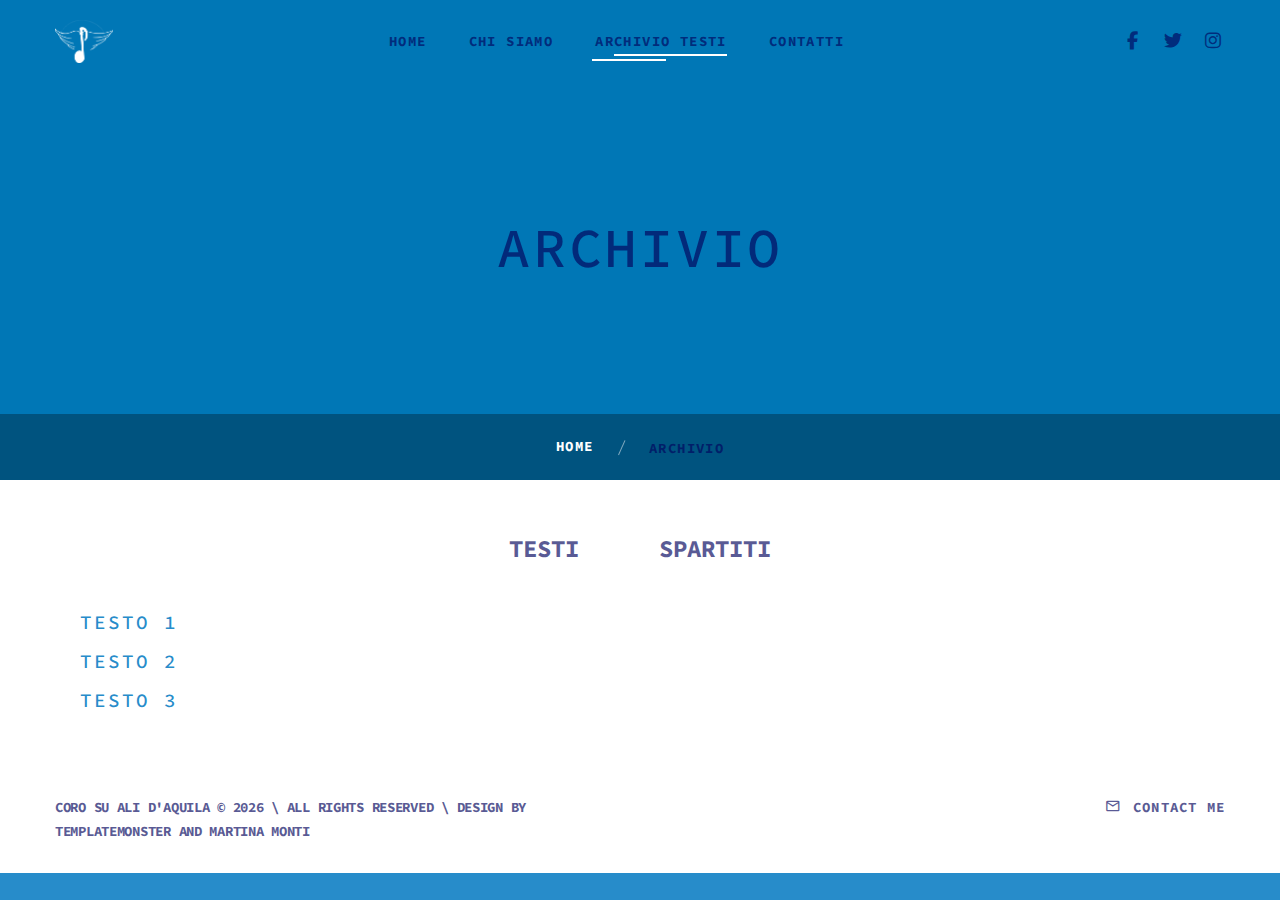
<file: archive.html>
<!DOCTYPE html>
<html class="wide wow-animation" lang="en">
  <head>
    <title>archive</title>
    <meta charset="utf-8">
    <meta name="viewport" content="width=device-width, height=device-height, initial-scale=1.0">
    <meta http-equiv="X-UA-Compatible" content="IE=edge">
    <link rel="icon" href="images/favicon.ico" type="image/x-icon">
    <link rel="stylesheet" type="text/css" href="//fonts.googleapis.com/css?family=Lato:400,700%7COpen+Sans:400,600,700%7CSource+Code+Pro:300,400,500,600,700,900%7CNothing+You+Could+Do%7CPoppins:400,500">
    <link rel="stylesheet" href="css/bootstrap.css">
    <link rel="stylesheet" href="css/fonts.css">
    <link rel="stylesheet" href="css/style.css">
    <link href="https://cdnjs.cloudflare.com/ajax/libs/font-awesome/6.7.2/css/all.min.css" rel="stylesheet">
    <style>.ie-panel{display: none;background: #03045e;padding: 10px 0;box-shadow: 3px 3px 5px 0 rgba(0,0,0,.3);clear: both;text-align:center;position: relative;z-index: 1;} html.ie-10 .ie-panel, html.lt-ie-10 .ie-panel {display: block;}</style>
  </head>
  <body>
    <div class="ie-panel"><a href="http://windows.microsoft.com/en-US/internet-explorer/">
      <img src="images/ie8-panel/warning_bar_0000_us.jpg" height="42" width="820" alt="You are using an outdated browser. For a faster, safer browsing experience, upgrade for free today."></a></div>
      <div class="preloader">
        <div class="preloader-body">
          <div class="music-notes">
            <span>♪</span>
            <span>♫</span>
            <span>♬</span>
          </div>
          <p>Scaldiamo i microfoni...</p>
        </div>
      </div>
      
      
    <div class="page">
      <header class="section page-header">
        <!--RD Navbar-->
        <div class="rd-navbar-wrap" style="position: absolute">
          <nav class="rd-navbar rd-navbar-classic" data-layout="rd-navbar-fixed" data-sm-layout="rd-navbar-fixed" data-md-layout="rd-navbar-fixed" data-md-device-layout="rd-navbar-fixed" data-lg-layout="rd-navbar-fixed" data-lg-device-layout="rd-navbar-fixed" data-xl-layout="rd-navbar-static" data-xl-device-layout="rd-navbar-static" data-xxl-layout="rd-navbar-static" data-xxl-device-layout="rd-navbar-static" data-lg-stick-up-offset="46px" data-xl-stick-up-offset="46px" data-xxl-stick-up-offset="46px" data-lg-stick-up="true" data-xl-stick-up="true" data-xxl-stick-up="true">
            <div class="rd-navbar-collapse-toggle rd-navbar-fixed-element-1" data-rd-navbar-toggle=".rd-navbar-collapse"><span></span></div>
            <div class="rd-navbar-main-outer">
              <div class="rd-navbar-main">
                <!--RD Navbar Panel-->
                <div class="rd-navbar-panel">
                  <!--RD Navbar Toggle-->
                  <button class="rd-navbar-toggle" data-rd-navbar-toggle=".rd-navbar-nav-wrap"><span></span></button>
                  <!--RD Navbar Brand-->
                  <div class="rd-navbar-brand">
                    <!--Brand--><a class="brand" href="index.html">
                      <img src="images/image-1.png" alt="" width="58" height="26"/></a>
                  </div>
                </div>
                <div class="rd-navbar-main-element">
                  <div class="rd-navbar-nav-wrap">
                    <ul class="rd-navbar-nav">
                      <li class="rd-nav-item"><a class="rd-nav-link" href="index.html">Home</a>
                      </li>
                      <li class="rd-nav-item"><a class="rd-nav-link" href="about.html">Chi siamo</a>
                      </li>
                      <li class="rd-nav-item active"><a class="rd-nav-link" href="archive.html">Archivio testi</a>
                      </li>
                      <li class="rd-nav-item"><a class="rd-nav-link" href="contacts.html">Contatti</a>
                      </li>
                    </ul>
                  </div>
                </div>
                <div class="rd-navbar-collapse">
                  <ul class="socialite-list">
                    <li><a class="icon novi-icon socialite fa-facebook" href="#"></a></li>
                    <li><a class="icon novi-icon socialite fa-twitter" href="#"></a></li>
                    <li><a class="icon novi-icon socialite fa-instagram" href="#"></a></li>
                  </ul>
                </div>
              </div>
            </div>
          </nav>
        </div>
      </header>
      <!-- Breadcrumbs-->
      <section class="breadcrumbs-custom bg-image context-dark" style="background-color: #0077b6">
        <div class="container">
          <h2 class="breadcrumbs-custom-title">Archivio</h2>
        </div>
        <ul class="breadcrumbs-custom-path">
          <li><a href="index.html">Home</a></li>
          <li class="active">Archivio</li>
        </ul>
      </section>


      <section class="archive-section">
        <!-- Sezione Testi e Spartiti in orizzontale -->
        <div class="archive-nav">
          <h3 class="sezione-testo" onclick="toggleVisibility('testi')">Testi</h3>
          <h3 class="sezione-testo" onclick="toggleVisibility('spartiti')">Spartiti</h3>
        </div>
      
        <!-- Sezione Testi -->
        <div id="testi" class="archive-list">
          <h6 class="text-gray-600">Testo 1</h6>
          <h6 class="text-gray-600">Testo 2</h6>
          <h6 class="text-gray-600">Testo 3</h6>
          <!-- Aggiungi altri testi qui -->
        </div>
      
        <!-- Sezione Spartiti -->
        <div id="spartiti" class="archive-list">
          <h6 class="text-gray-600">Spartito 1</h6>
          <h6 class="text-gray-600">Spartito 2</h6>
          <h6 class="text-gray-600">Spartito 3</h6>
          <!-- Aggiungi altri spartiti qui -->
        </div>
      </section>
      
      
      
      <footer class="section footer-classic bg-default">
        <div class="container">
          <div class="row row-15">
            <div class="col-sm-6">
              <p class="rights"><span>Coro Su Ali d'Aquila</span><span>&nbsp;</span><span>&copy;&nbsp;</span><span class="copyright-year"></span><span>&nbsp;</span><span>\&nbsp;</span>All Rights Reserved
                \ Design by TemplateMonster and Martina Monti
              </p>
            </div>
            <div class="col-sm-6">
              <div class="footer-contact"><a href="contacts.html">
                  <div class="icon novi-icon mdi mdi-email-outline"></div>Contact Me</a></div>
            </div>
          </div>
        </div>
      </footer>
    </div>
    <div class="snackbars" id="form-output-global"></div>
    <script src="js/core.min.js"></script>
    <script src="js/script.js"></script>
    
    <script>
      function toggleVisibility(sectionId) {
        // Nascondi tutte le sezioni
        var sections = document.querySelectorAll('.archive-list');
        sections.forEach(function(section) {
          section.classList.remove('active');
        });
    
        // Mostra la sezione selezionata
        var selectedSection = document.getElementById(sectionId);
        selectedSection.classList.add('active');
      }
    
      // Mostra la sezione di "Testi" per default all'inizio
      window.onload = function() {
        toggleVisibility('testi');
      };
    </script>
    
    


  
  </body>
</html>
</file>
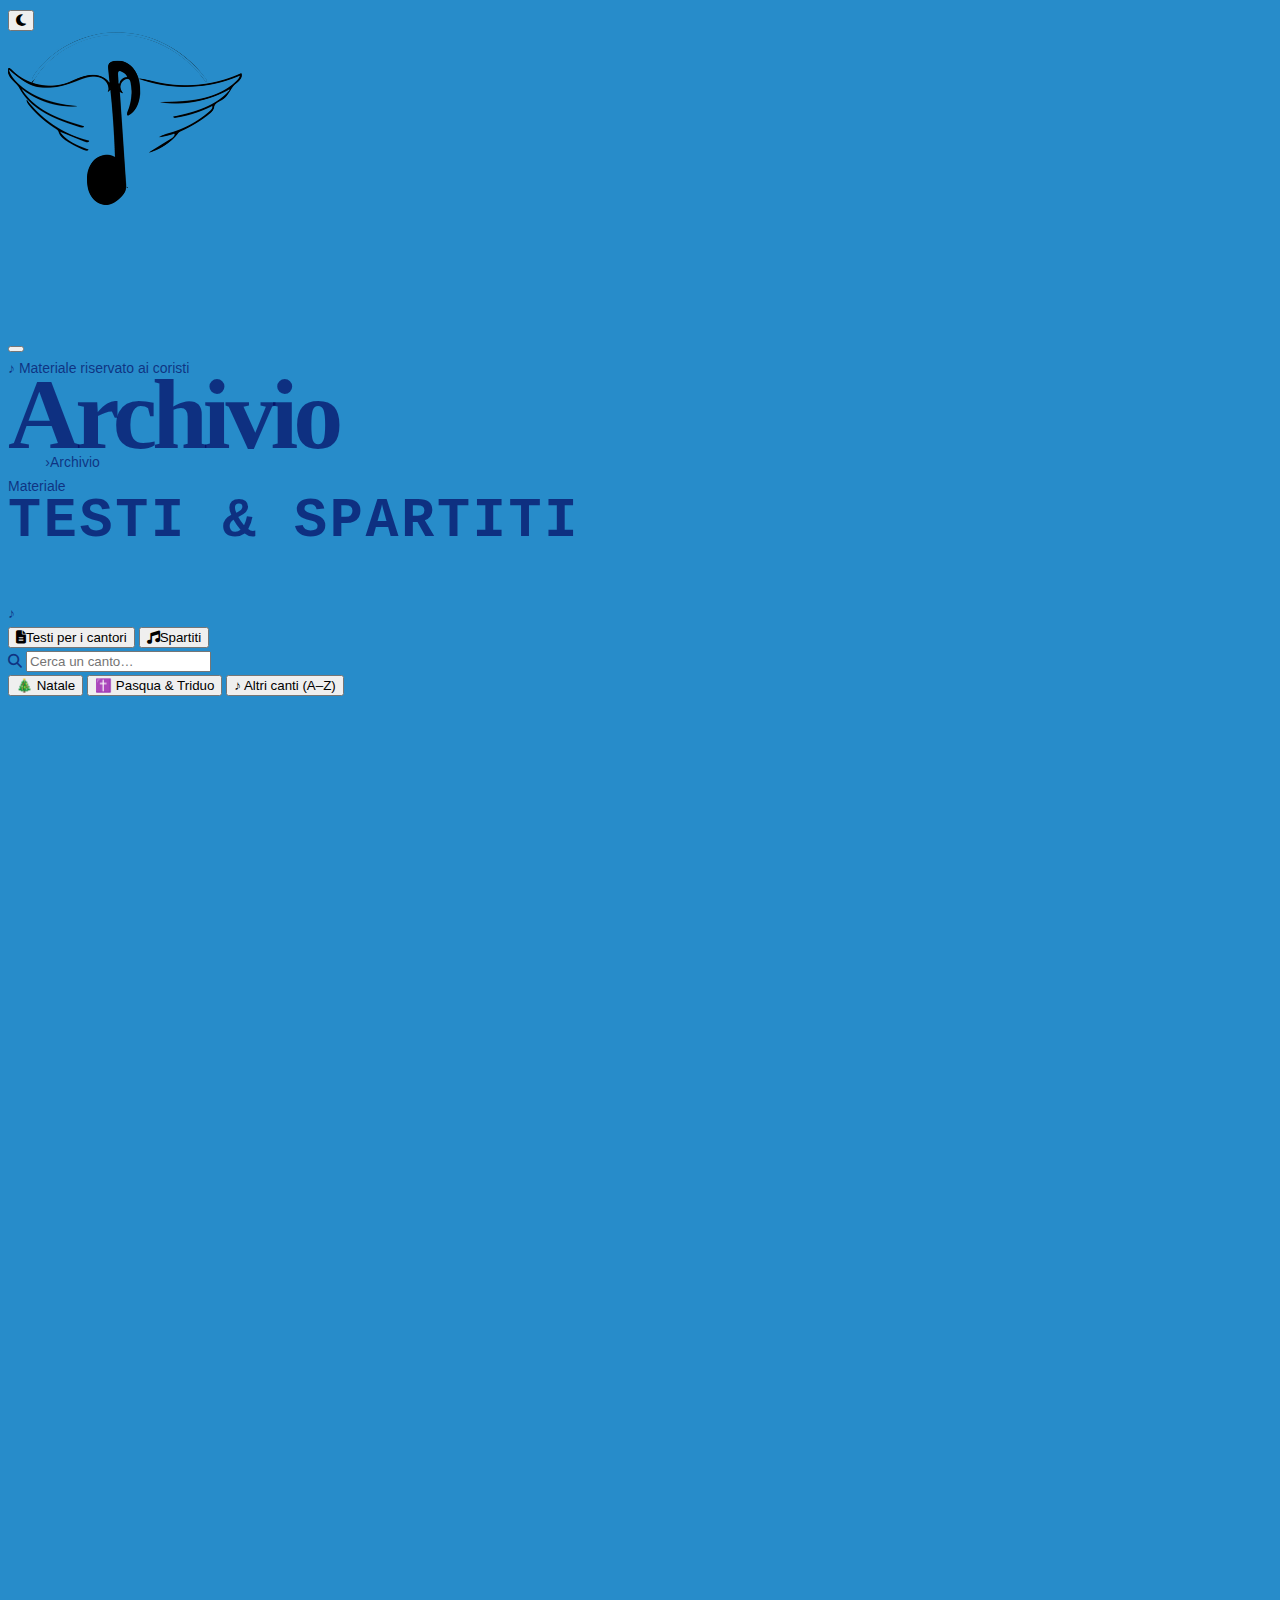
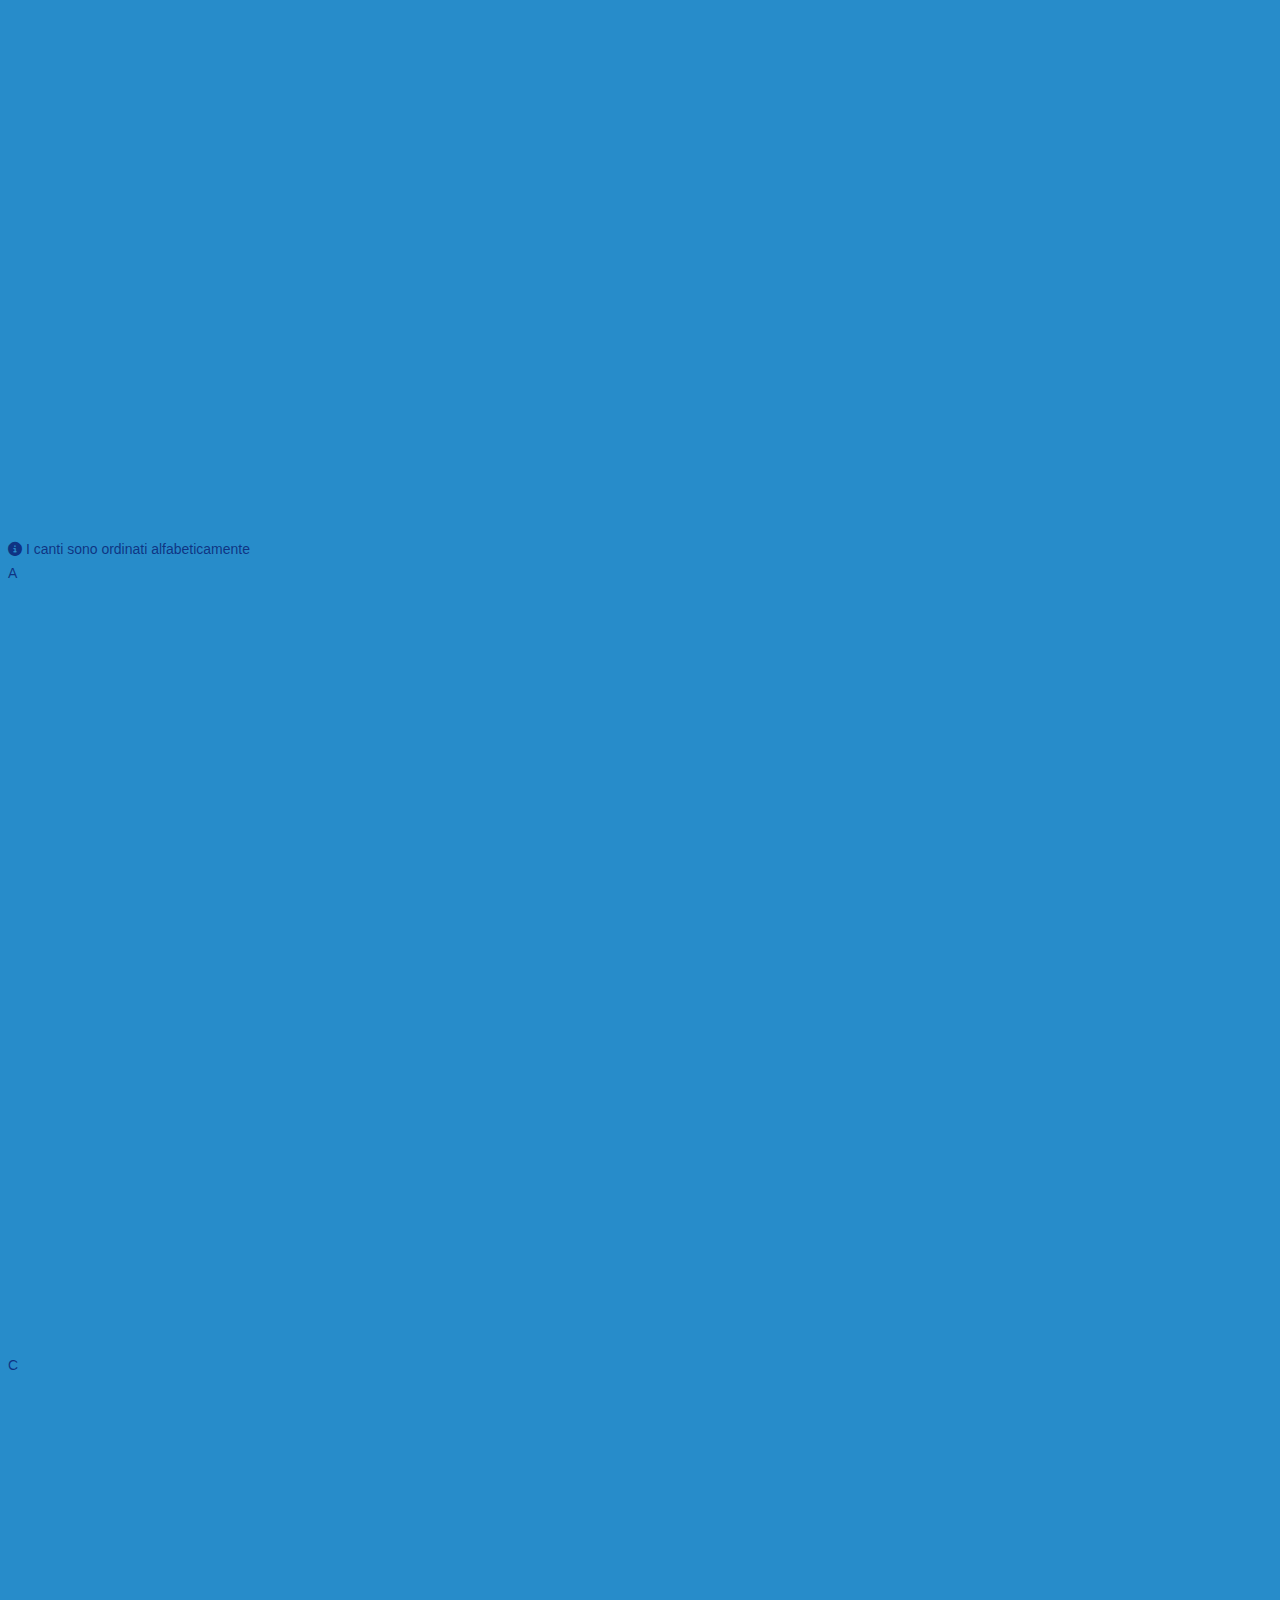
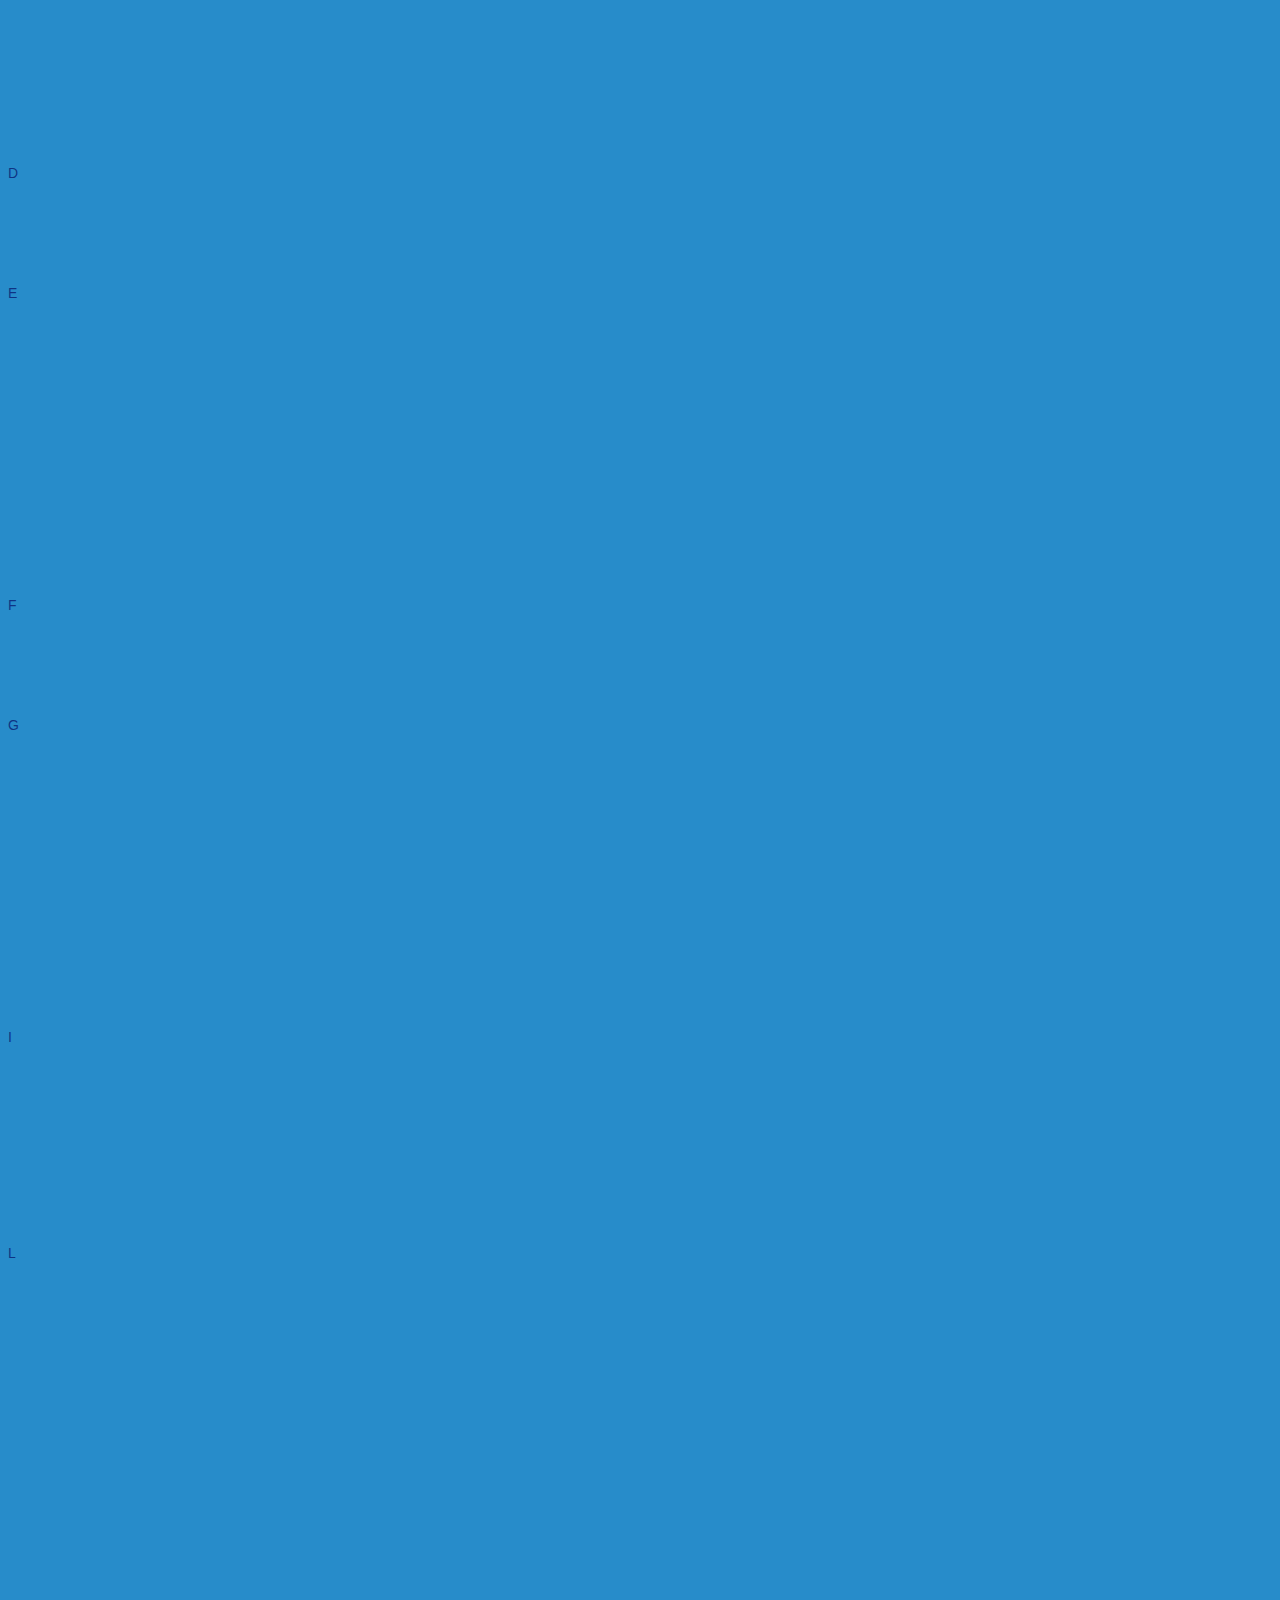
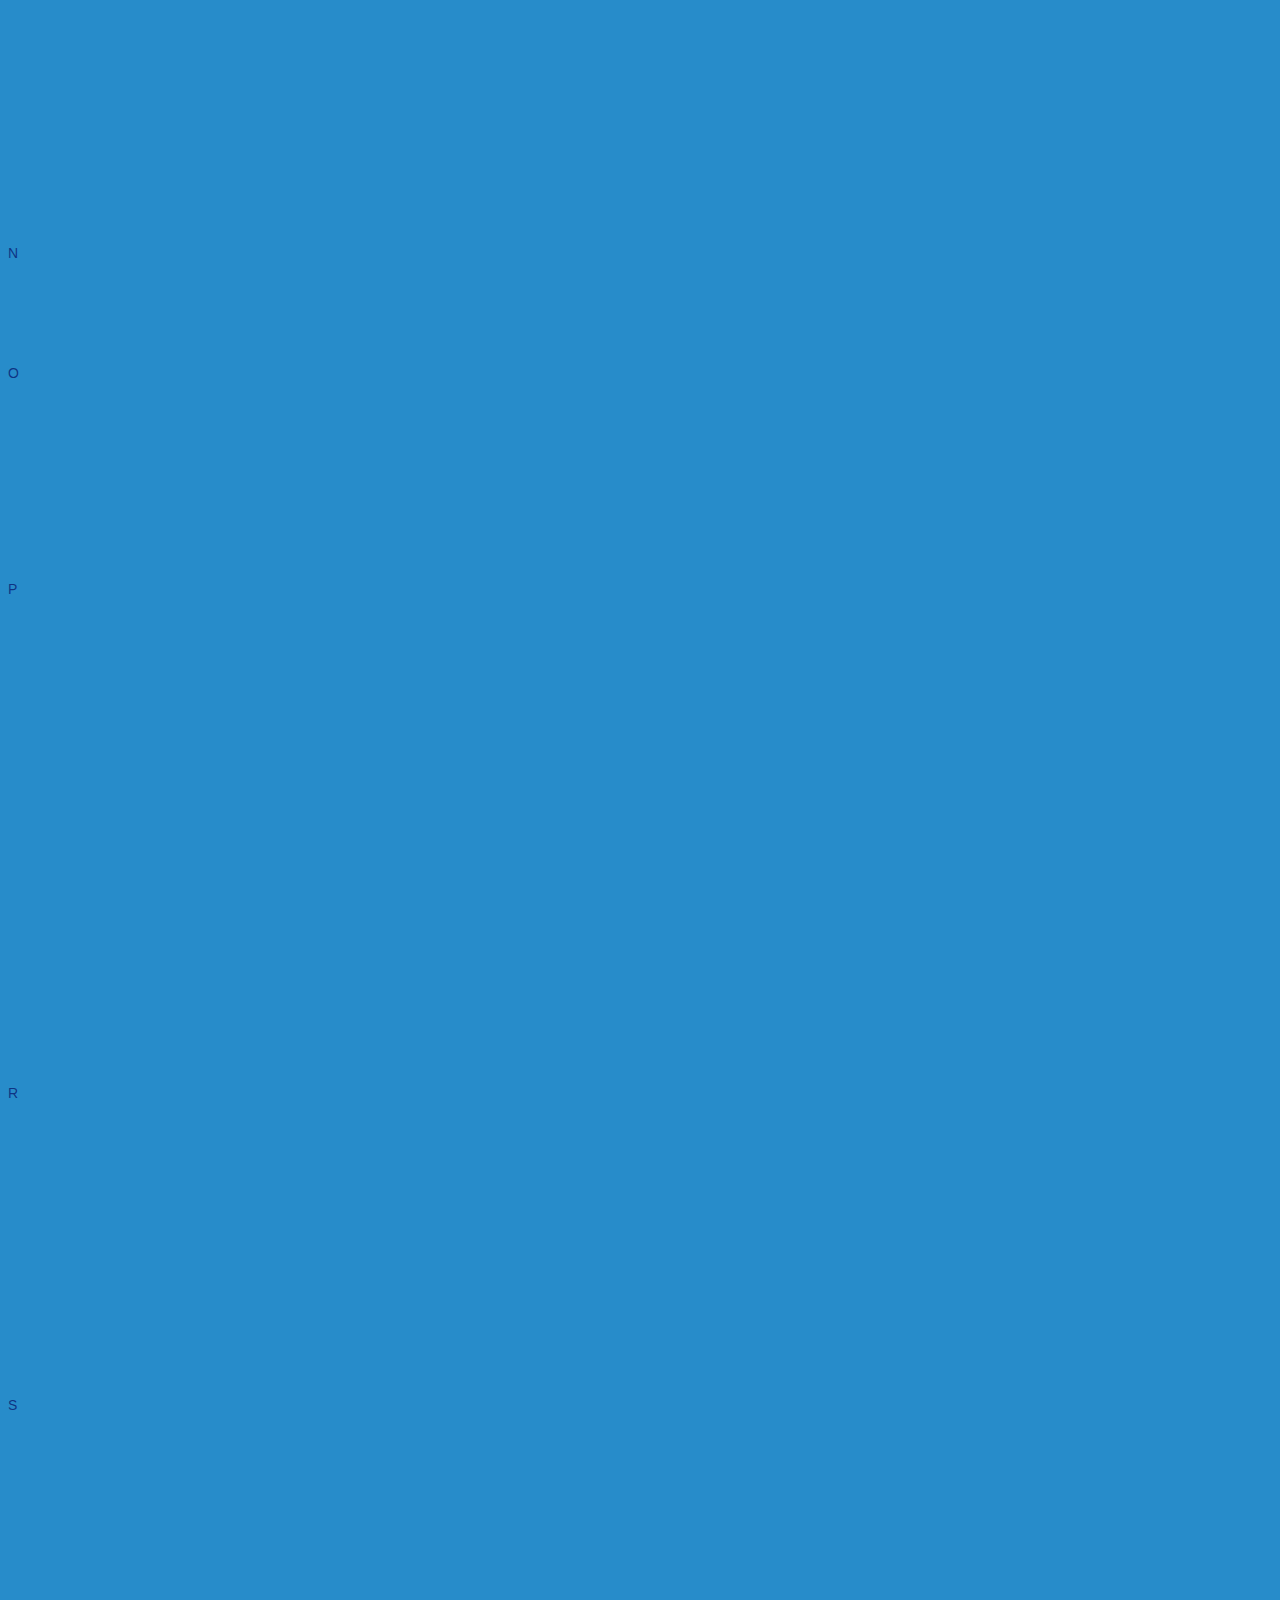
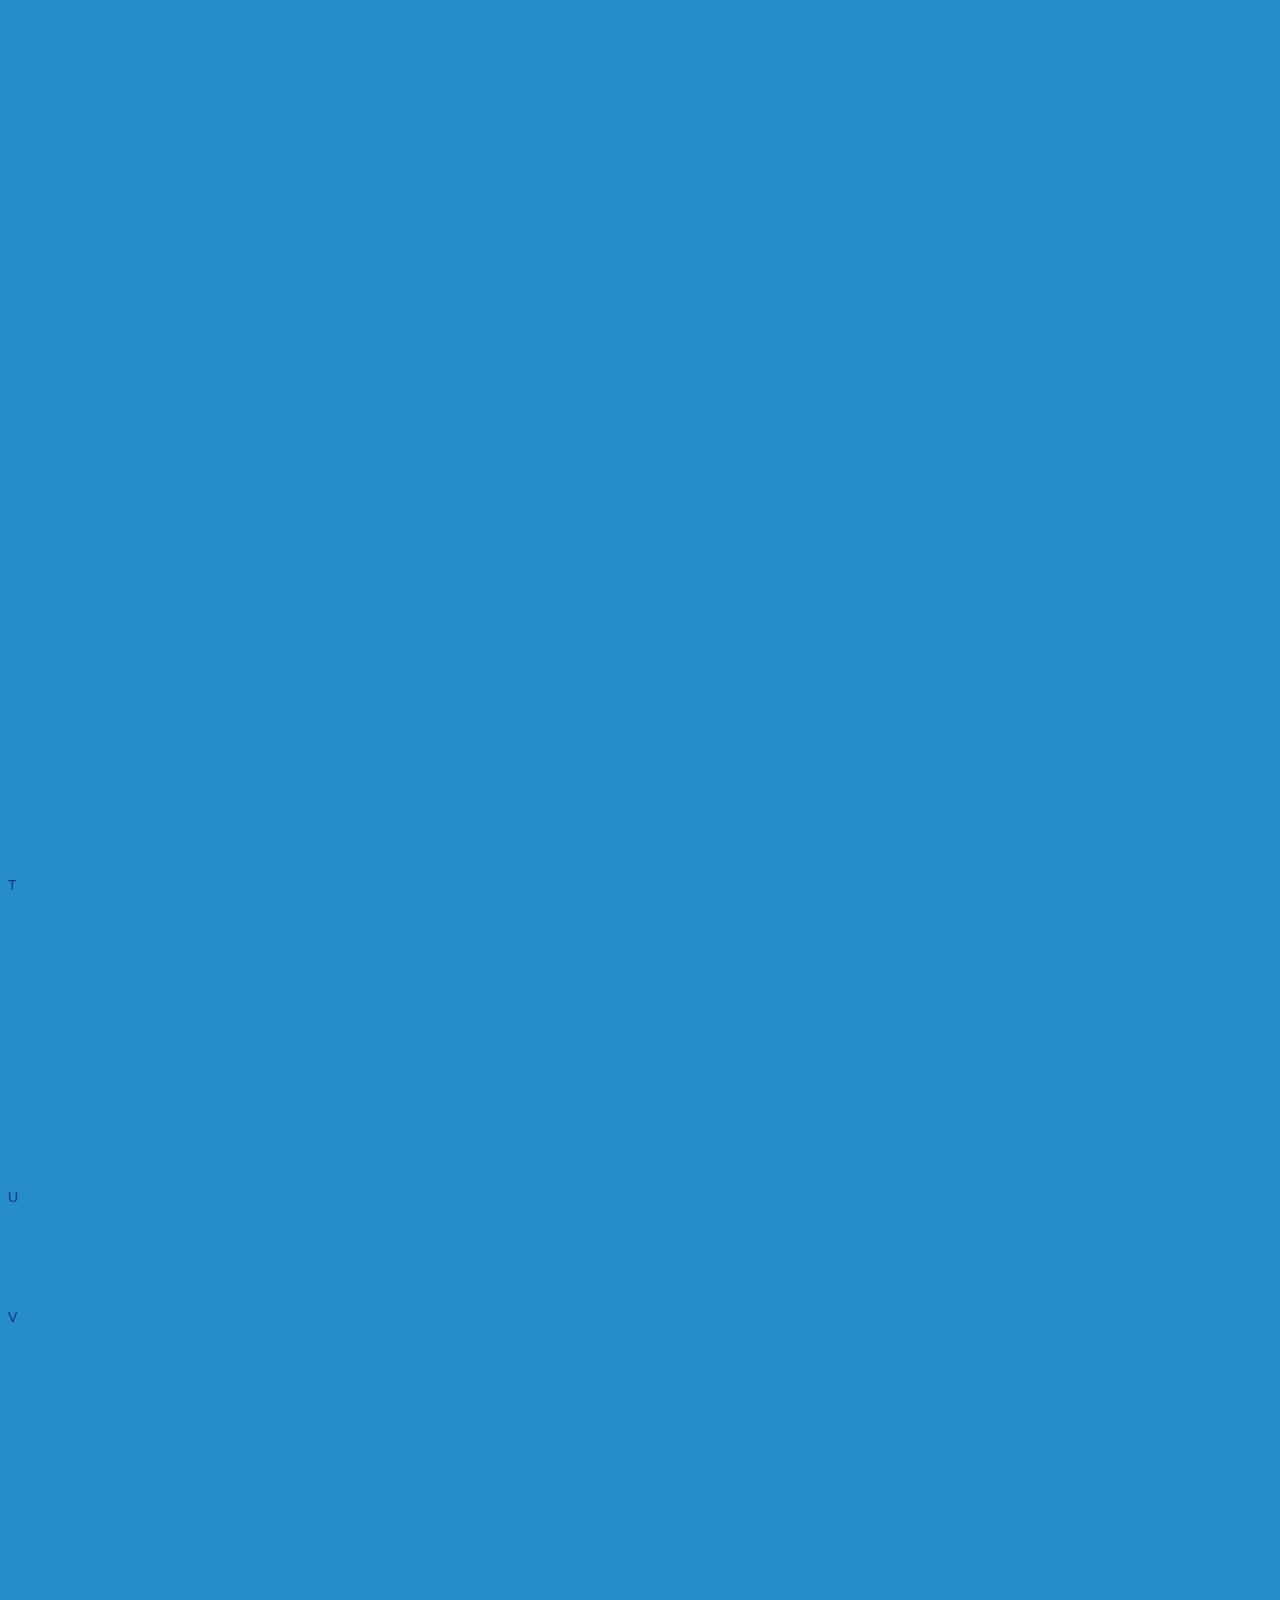
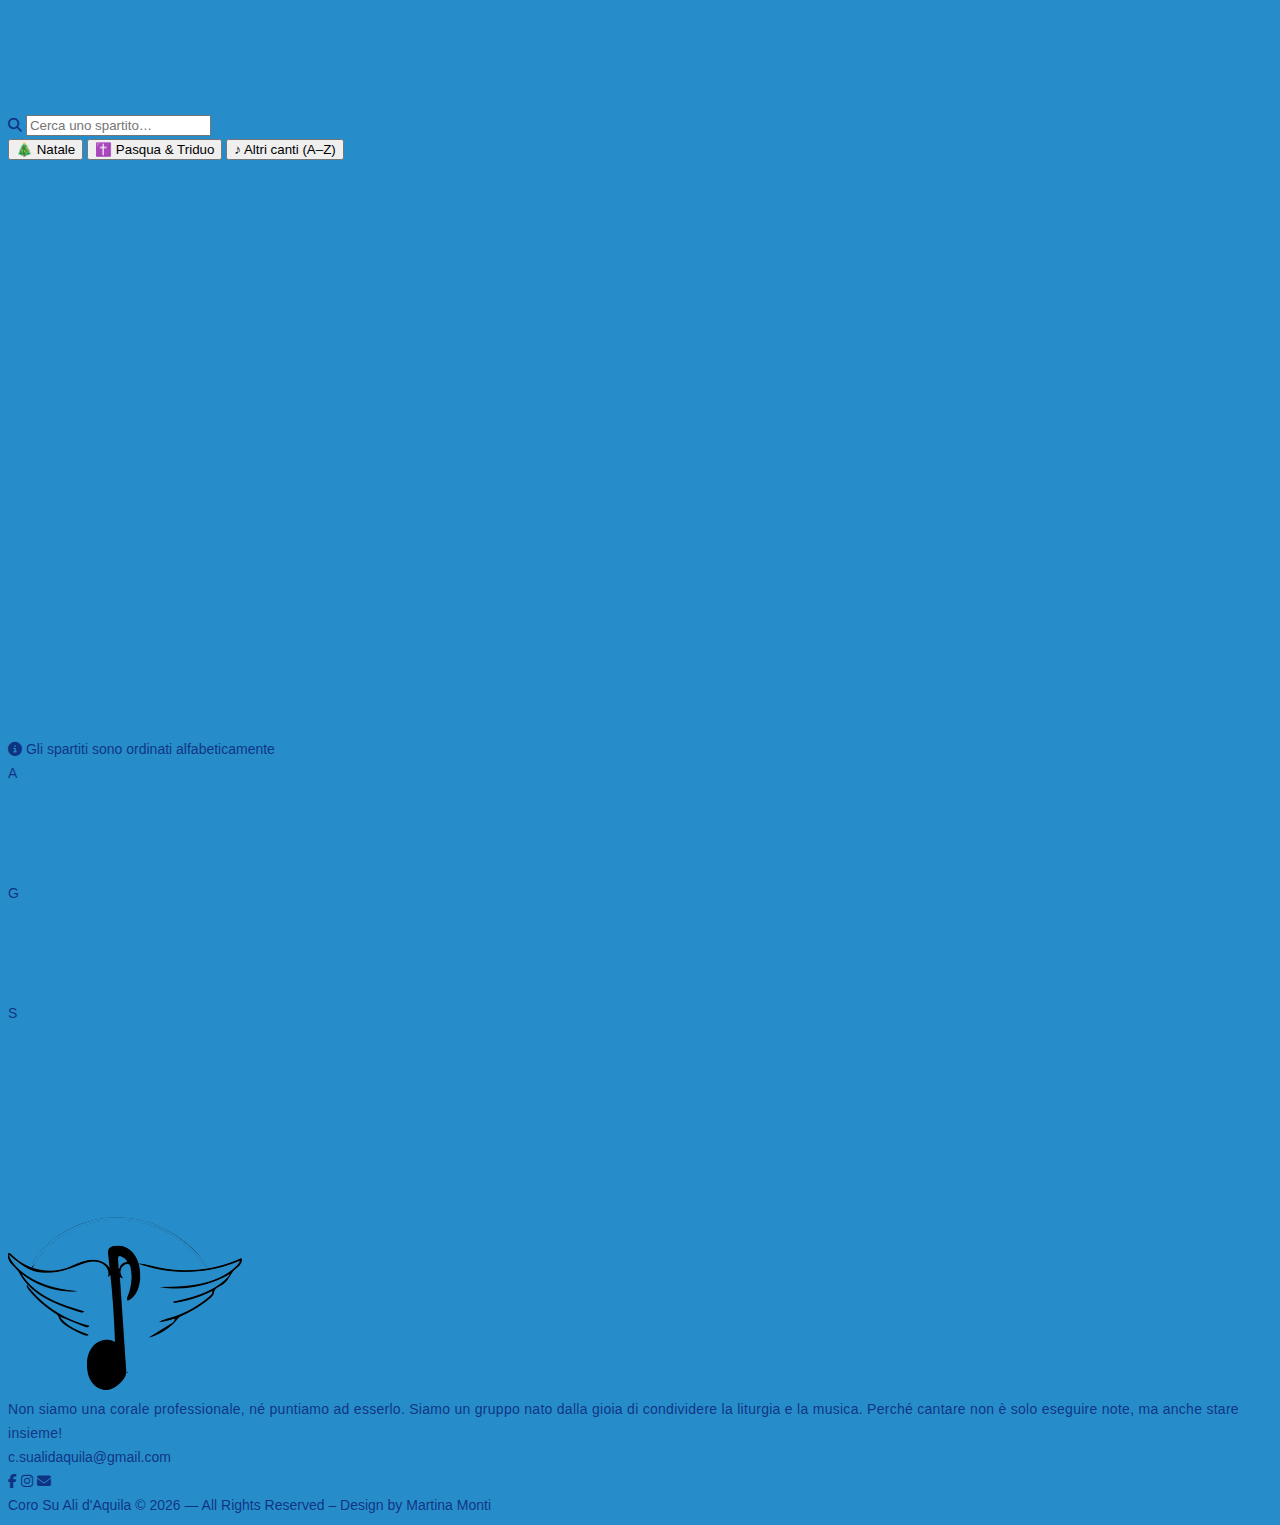
<file: archivio.html>
<!DOCTYPE html>
<html lang="it" data-theme="dark">
<head>
  <title>Archivio – Coro Su Ali d'Aquila</title>
  <meta charset="utf-8">
  <meta name="viewport" content="width=device-width, initial-scale=1.0">
  <link rel="icon" href="images/logo.ico" type="image/x-icon">
  <link href="https://fonts.googleapis.com/css2?family=Cormorant+Garamond:ital,wght@0,300;0,400;0,600;1,300;1,400&family=Jost:wght@300;400;500;600&display=swap" rel="stylesheet">
  <link rel="stylesheet" href="https://cdnjs.cloudflare.com/ajax/libs/font-awesome/6.7.2/css/all.min.css">
  <link rel="stylesheet" href="css/style.css">
</head>
<body>

<button id="themeToggle" title="Cambia tema"><i class="fas fa-moon" id="themeIcon"></i></button>

<nav>
  <div class="nav-logo"><a href="index.html"><img src="images/image-12.png" alt="Logo"></a></div>
  <ul class="nav-links" id="navLinks">
    <li><a href="index.html">Home</a></li>
    <li><a href="about.html">Chi siamo</a></li>
    <li><a href="archivio.html" class="active">Testi&amp;Spartiti</a></li>
    <li><a href="contacts.html">Contatti</a></li>
  </ul>
  <div class="nav-right">
    <div class="nav-social">
      <a href="https://www.facebook.com/profile.php?id=100032786907194" target="_blank"><i class="fab fa-facebook-f"></i></a>
      <a href="mailto:c.sualidaquila@gmail.com"><i class="fas fa-envelope"></i></a>
      <a href="https://www.instagram.com/corosualidaquila" target="_blank"><i class="fab fa-instagram"></i></a>
    </div>
    <button class="burger" id="burger"><span></span><span></span><span></span></button>
  </div>
</nav>

<section class="hero">
  <div class="hero-bg" style="background-image:url('images/foto coro/coro.JPG')"></div>
  <div class="hero-overlay"></div>
  <div class="hero-content fade-up">
    <span class="hero-ey">♪ Materiale riservato ai coristi</span>
    <h1 class="hero-title">Archivio</h1>
  </div>
  <div class="breadcrumb"><a href="index.html">Home</a><span>›</span>Archivio</div>
</section>

<section class="section">
  <div class="container">

    <span class="sec-eyebrow reveal">Materiale</span>
    <h2 class="sec-title reveal">Testi &amp; Spartiti</h2>
    <div class="ornament reveal"><div class="ornament-line"></div><span class="ornament-icon">♪</span><div class="ornament-line"></div></div>

    <div class="arch-tabs reveal">
      <button class="arch-tab active" data-arch="testi">
        <i class="fas fa-file-lines"></i><span>Testi per i cantori</span>
      </button>
      <button class="arch-tab" data-arch="spartiti">
        <i class="fas fa-music"></i><span>Spartiti</span>
      </button>
    </div>

    <!-- TESTI -->
    <div class="arch-pane active" id="arch-testi">
      <div class="search-bar reveal">
        <i class="fas fa-magnifying-glass"></i>
        <input type="text" id="searchTesti" placeholder="Cerca un canto…">
      </div>
      <div class="cat-tabs reveal">
        <button class="cat-tab active" data-cat="t-natale">🎄 Natale</button>
        <button class="cat-tab" data-cat="t-pasqua">✝️ Pasqua &amp; Triduo</button>
        <button class="cat-tab" data-cat="t-altri">♪ Altri canti (A–Z)</button>
      </div>

      <div class="cat-pane active" id="t-natale">
        <!-- <div class="upload-hint reveal"><i class="fas fa-circle-info"></i> Aggiorna archivio.csv per aggiungere file</div> -->
        <div class="file-grid" id="grid-t-natale"></div>
      </div>

      <div class="cat-pane" id="t-pasqua">
        <!-- <div class="upload-hint reveal"><i class="fas fa-circle-info"></i> Aggiorna archivio.csv per aggiungere file</div> -->
        <div class="file-grid" id="grid-t-pasqua"></div>
      </div>

      <div class="cat-pane" id="t-altri">
        <div class="upload-hint reveal"><i class="fas fa-circle-info"></i> I canti sono ordinati alfabeticamente</div>
        <!-- generato da archivio-csv.js -->
      </div>
    </div>

    <!-- SPARTITI -->
    <div class="arch-pane" id="arch-spartiti">
      <div class="search-bar reveal">
        <i class="fas fa-magnifying-glass"></i>
        <input type="text" id="searchSpartiti" placeholder="Cerca uno spartito…">
      </div>
      <div class="cat-tabs reveal">
        <button class="cat-tab active" data-cat="s-natale">🎄 Natale</button>
        <button class="cat-tab" data-cat="s-pasqua">✝️ Pasqua &amp; Triduo</button>
        <button class="cat-tab" data-cat="s-altri">♪ Altri canti (A–Z)</button>
      </div>

      <div class="cat-pane active" id="s-natale">
        <!-- <div class="upload-hint reveal"><i class="fas fa-circle-info"></i> Aggiorna archivio.csv per aggiungere file</div> -->
        <div class="file-grid" id="grid-s-natale"></div>
      </div>

      <div class="cat-pane" id="s-pasqua">
        <!-- <div class="upload-hint reveal"><i class="fas fa-circle-info"></i> Aggiorna archivio.csv per aggiungere file</div> -->
        <div class="file-grid" id="grid-s-pasqua"></div>
      </div>

      <div class="cat-pane" id="s-altri">
        <div class="upload-hint reveal"><i class="fas fa-circle-info"></i> Gli spartiti sono ordinati alfabeticamente</div>
        <!-- generato da archivio-csv.js -->
      </div>
    </div>

  </div>
</section>

<footer>
  <div class="footer-grid">
    <div class="footer-logo"><a href="index.html"><img src="images/image-12.png" alt="Logo"></a></div>
    <div class="footer-mid">
      <p>Non siamo una corale professionale, né puntiamo ad esserlo. Siamo un gruppo nato dalla gioia di condividere la liturgia e la musica. Perché cantare non è solo eseguire note, ma anche stare insieme!</p>
      <a href="mailto:c.sualidaquila@gmail.com">c.sualidaquila@gmail.com</a>
    </div>
    <div class="footer-social">
      <a href="https://www.facebook.com/profile.php?id=100032786907194" target="_blank"><i class="fab fa-facebook-f"></i></a>
      <a href="https://www.instagram.com/corosualidaquila" target="_blank"><i class="fab fa-instagram"></i></a>
      <a href="mailto:c.sualidaquila@gmail.com"><i class="fas fa-envelope"></i></a>
    </div>
  </div>
   <div class="footer-copy">Coro Su Ali d'Aquila © <span id="yr"></span> — All Rights Reserved –  Design by Martina Monti</div>
</footer>

<script src="js/final.js"></script>
<script src="js/archivio-csv.js"></script>
</body>
</html>
</file>
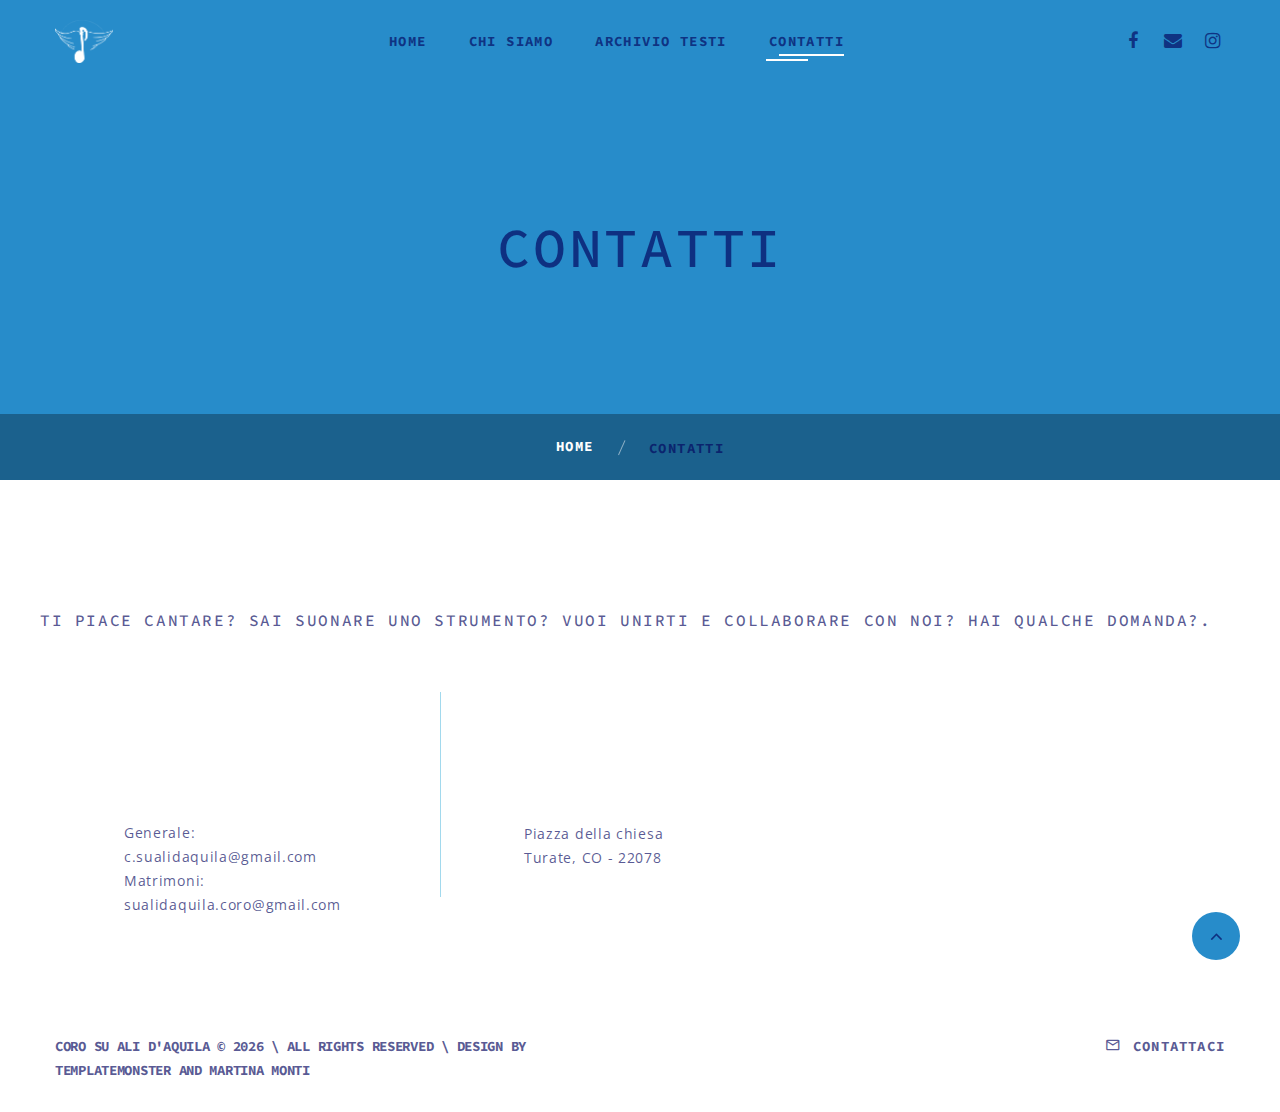
<file: contacts.html>
<!DOCTYPE html>
<html class="wide wow-animation" lang="en">
  <head>
    <title>Contacts</title>
    <meta charset="utf-8">
    <meta name="viewport" content="width=device-width, height=device-height, initial-scale=1.0">
    <meta http-equiv="X-UA-Compatible" content="IE=edge">
    <link rel="icon" href="images/favicon-3.ico" type="image/x-icon">
    <link rel="stylesheet" type="text/css" href="//fonts.googleapis.com/css?family=Lato:400,700%7COpen+Sans:400,600,700%7CSource+Code+Pro:300,400,500,600,700,900%7CNothing+You+Could+Do%7CPoppins:400,500">
    <link rel="stylesheet" href="css/bootstrap.css">
    <link rel="stylesheet" href="css/fonts.css">
    <link rel="stylesheet" href="css/style.css">
    <style>.ie-panel{display: none;background: #212121;padding: 10px 0;box-shadow: 3px 3px 5px 0 rgba(0,0,0,.3);clear: both;text-align:center;position: relative;z-index: 1;} html.ie-10 .ie-panel, html.lt-ie-10 .ie-panel {display: block;}</style>
  </head>
  <body>
    <div class="preloader">
      <div class="preloader-body">
        <div class="music-notes">
          <span>♪</span>
          <span>♫</span>
          <span>♬</span>
        </div>
        <p>Entra nel coro anche tu...</p>
      </div>
    </div>
    <div class="page">
      <header class="section page-header">
        <!--RD Navbar-->
        <div class="rd-navbar-wrap" style="position: absolute">
          <nav class="rd-navbar rd-navbar-classic" data-layout="rd-navbar-fixed" data-sm-layout="rd-navbar-fixed" data-md-layout="rd-navbar-fixed" data-md-device-layout="rd-navbar-fixed" data-lg-layout="rd-navbar-fixed" data-lg-device-layout="rd-navbar-fixed" data-xl-layout="rd-navbar-static" data-xl-device-layout="rd-navbar-static" data-xxl-layout="rd-navbar-static" data-xxl-device-layout="rd-navbar-static" data-lg-stick-up-offset="46px" data-xl-stick-up-offset="46px" data-xxl-stick-up-offset="46px" data-lg-stick-up="true" data-xl-stick-up="true" data-xxl-stick-up="true">
            <div class="rd-navbar-collapse-toggle rd-navbar-fixed-element-1" data-rd-navbar-toggle=".rd-navbar-collapse"><span></span></div>
            <div class="rd-navbar-main-outer">
              <div class="rd-navbar-main">
                <!--RD Navbar Panel-->
                <div class="rd-navbar-panel">
                  <!--RD Navbar Toggle-->
                  <button class="rd-navbar-toggle" data-rd-navbar-toggle=".rd-navbar-nav-wrap"><span></span></button>
                  <!--RD Navbar Brand-->
                  <div class="rd-navbar-brand">
                    <!--Brand--><a class="brand" href="index.html"><img src="images/image-1.png" alt="" width="58" height="26"/></a>
                  </div>
                </div>
                <div class="rd-navbar-main-element">
                  <div class="rd-navbar-nav-wrap">
                    <ul class="rd-navbar-nav">
                      <li class="rd-nav-item"><a class="rd-nav-link" href="index.html">Home</a>
                      </li>
                      <li class="rd-nav-item"><a class="rd-nav-link" href="about.html">Chi siamo</a>
                      </li>
                      <li class="rd-nav-item"><a class="rd-nav-link" href="testi.html">Archivio testi</a>
                      </li>
                      <li class="rd-nav-item active"><a class="rd-nav-link" href="contacts.html">Contatti</a>
                      </li>
                    </ul>
                  </div>
                </div>
                <div class="rd-navbar-collapse">
                  <ul class="socialite-list">
                    <li><a class="icon novi-icon socialite fa-facebook" href="https://www.facebook.com/profile.php?id=100032786907194" target="_blank"></a></li>
                    <li><a class="icon novi-icon socialite fa-envelope" href="mailto:c.sualidaquila@gmail.com"></a></li>
                    <li><a class="icon novi-icon socialite fa-instagram" href="https://www.instagram.com/corosualidaquila?utm_source=ig_web_button_share_sheet&igsh=ZDNlZDc0MzIxNw==" target="_blank"></a></li>
                  </ul>
                </div>
              </div>
            </div>
          </nav>
        </div>
      </header>
      <!-- Breadcrumbs-->
      <section class="breadcrumbs-custom bg-image context-dark">
        <div class="container">
          <h2 class="breadcrumbs-custom-title">Contatti</h2>
        </div>
        <ul class="breadcrumbs-custom-path">
          <li><a href="index.html">Home</a></li>
          <li class="active">Contatti</li>
        </ul>
      </section>
      <section class="section section-md bg-default">
        <div class="container">
          <div class="row">
            <div class="text-center">
              <h3>Contattaci!</h3>
              <h6 class="text-gray-600">Ti piace cantare? Sai suonare uno strumento? Vuoi unirti e collaborare con noi? Hai qualche domanda?.</h6>
            </div>
          </div>
          <div class="row row-50 justify-lg-content-center row-custom-border">
            <div class="col-lg-4 col-md-6">
              <div class="box-icon-classic">
                <div class="icon novi-icon icon-primary icon-md fl-bigmug-line-email64"></div>
                <h5 class="box-icon-classic-title">E-mails</h5>
                <ul class="box-icon-classic-list">
                  <li>Generale: <a href="mailto:c.sualidaquila@gmail.com">c.sualidaquila@gmail.com</a></li>
                  <li>Matrimoni: <a href="mailto:sualidaquila.coro@gmail.com">sualidaquila.coro@gmail.com</a></li>
                </ul>
              </div>
            </div>
            <div class="col-lg-4 col-md-6">
              <div class="box-icon-classic">
                <div class="icon novi-icon icon-primary icon-lg fl-bigmug-line-big104"></div>
                <h5 class="box-icon-classic-title">Indirizzo</h5>
                <ul class="box-icon-classic-list">
                  <li><a href="#">Piazza della chiesa <br> Turate, CO - 22078</a></li>
                </ul>
              </div>
            </div>
          </div>
        </div>
      </section>

      

      
      <footer class="section footer-classic bg-default">
        <div class="container">
          <div class="row row-15">
            <div class="col-sm-6">
              <p class="rights"><span>Coro Su Ali d'Aquila</span><span>&nbsp;</span><span>&copy;&nbsp;</span><span class="copyright-year"></span><span>&nbsp;</span><span>\&nbsp;</span>All Rights Reserved
                \ Design by TemplateMonster and Martina Monti
              </p>
            </div>
            <div class="col-sm-6">
              <div class="footer-contact"><a href="contacts.html">
                  <div class="icon novi-icon mdi mdi-email-outline"></div>Contattaci</a></div>
            </div>
          </div>
        </div>
      </footer>
    </div>
    <div class="snackbars" id="form-output-global"></div>
    <script src="js/core.min.js"></script>
    <script src="js/script.js"></script>
  </body>
</html>
</file>
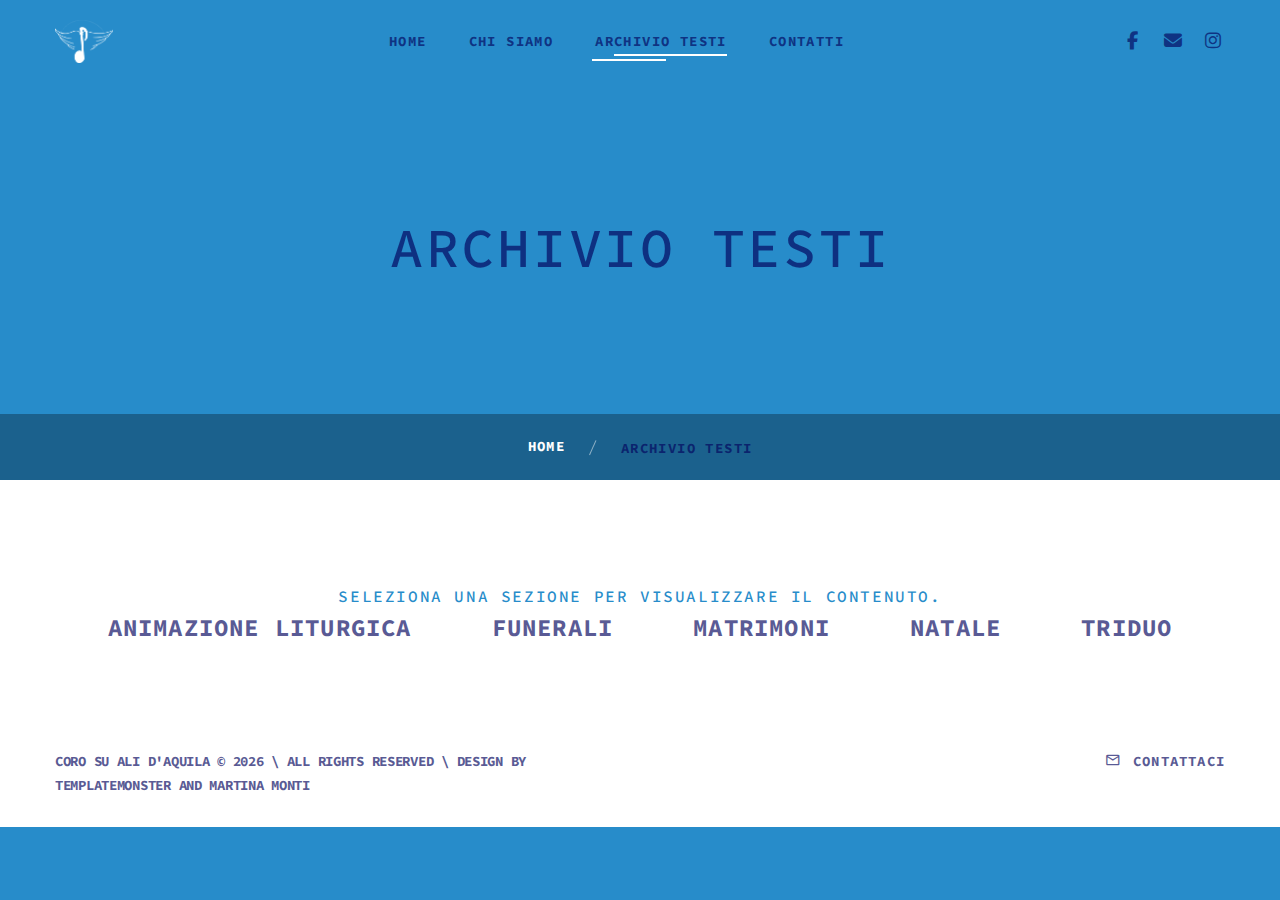
<file: testi.html>
<!DOCTYPE html>
<html class="wide wow-animation" lang="en">
  <head>
    <title>Archivio testi</title>
    <meta charset="utf-8">
    <meta name="viewport" content="width=device-width, height=device-height, initial-scale=1.0">
    <meta http-equiv="X-UA-Compatible" content="IE=edge">
    <link rel="icon" href="images/favicon-3.ico" type="image/x-icon">
    <link rel="stylesheet" type="text/css" href="//fonts.googleapis.com/css?family=Lato:400,700%7COpen+Sans:400,600,700%7CSource+Code+Pro:300,400,500,600,700,900%7CNothing+You+Could+Do%7CPoppins:400,500">
    <link rel="stylesheet" href="css/bootstrap.css">
    <link rel="stylesheet" href="css/fonts.css">
    <link rel="stylesheet" href="css/style.css">
    <link href="https://cdnjs.cloudflare.com/ajax/libs/font-awesome/6.7.2/css/all.min.css" rel="stylesheet">
    <style>.ie-panel{display: none;background: #212121;padding: 10px 0;box-shadow: 3px 3px 5px 0 rgba(0,0,0,.3);clear: both;text-align:center;position: relative;z-index: 1;} html.ie-10 .ie-panel, html.lt-ie-10 .ie-panel {display: block;}</style>
  </head>
  <body>
      <div class="preloader">
        <div class="preloader-body">
          <div class="music-notes">
            <span>♪</span>
            <span>♫</span>
            <span>♬</span>
          </div>
          <p>Scaldiamo i microfoni...</p>
        </div>
      </div>
      
      
    <div class="page">
      <header class="section page-header">
        <!--RD Navbar-->
        <div class="rd-navbar-wrap" style="position: absolute">
          <nav class="rd-navbar rd-navbar-classic" data-layout="rd-navbar-fixed" data-sm-layout="rd-navbar-fixed" data-md-layout="rd-navbar-fixed" data-md-device-layout="rd-navbar-fixed" data-lg-layout="rd-navbar-fixed" data-lg-device-layout="rd-navbar-fixed" data-xl-layout="rd-navbar-static" data-xl-device-layout="rd-navbar-static" data-xxl-layout="rd-navbar-static" data-xxl-device-layout="rd-navbar-static" data-lg-stick-up-offset="46px" data-xl-stick-up-offset="46px" data-xxl-stick-up-offset="46px" data-lg-stick-up="true" data-xl-stick-up="true" data-xxl-stick-up="true">
            <div class="rd-navbar-collapse-toggle rd-navbar-fixed-element-1" data-rd-navbar-toggle=".rd-navbar-collapse"><span></span></div>
            <div class="rd-navbar-main-outer">
              <div class="rd-navbar-main">
                <!--RD Navbar Panel-->
                <div class="rd-navbar-panel">
                  <!--RD Navbar Toggle-->
                  <button class="rd-navbar-toggle" data-rd-navbar-toggle=".rd-navbar-nav-wrap"><span></span></button>
                  <!--RD Navbar Brand-->
                  <div class="rd-navbar-brand">
                    <!--Brand--><a class="brand" href="index.html">
                      <img src="images/image-1.png" alt="" width="58" height="26"/></a>
                  </div>
                </div>
                <div class="rd-navbar-main-element">
                  <div class="rd-navbar-nav-wrap">
                    <ul class="rd-navbar-nav">
                      <li class="rd-nav-item"><a class="rd-nav-link" href="index.html">Home</a>
                      </li>
                      <li class="rd-nav-item"><a class="rd-nav-link" href="about.html">Chi siamo</a>
                      </li>
                      <li class="rd-nav-item active"><a class="rd-nav-link" href="testi.html">Archivio testi</a>
                      </li>
                      <li class="rd-nav-item"><a class="rd-nav-link" href="contacts.html">Contatti</a>
                      </li>
                    </ul>
                  </div>
                </div>
                <div class="rd-navbar-collapse">
                  <ul class="socialite-list">
                    <li><a class="icon novi-icon socialite fa-facebook" href="https://www.facebook.com/profile.php?id=100032786907194" target="_blank"></a></li>
                    <li><a class="icon novi-icon socialite fa-envelope" href="mailto:c.sualidaquila@gmail.com"></a></li>
                    <li><a class="icon novi-icon socialite fa-instagram" href="https://www.instagram.com/corosualidaquila?utm_source=ig_web_button_share_sheet&igsh=ZDNlZDc0MzIxNw==" target="_blank"></a></li>
                  </ul>
                </div>
              </div>
            </div>
          </nav>
        </div>
      </header>
      <!-- Breadcrumbs-->
      <section class="breadcrumbs-custom bg-image context-dark">
        <div class="container">
          <h2 class="breadcrumbs-custom-title">Archivio testi</h2>
        </div>
        <ul class="breadcrumbs-custom-path">
          <li><a href="index.html">Home</a></li>
          <li class="active">Archivio testi</li>
        </ul>
      </section>


    

      <section class="archive-section">

        <div id="messaggio-iniziale">
          <h5>Qui trovi tutti i canti delle celebrazioni.</h5>
          <h6>Seleziona una sezione per visualizzare il contenuto.</h6>
        </div>

        <!-- Sezione Testi e Spartiti in orizzontale -->
        <div class="archive-nav">
          <h2 class="sezione-testo" onclick="toggleVisibility('anlit')">Animazione Liturgica</h2>
          <h2 class="sezione-testo" onclick="toggleVisibility('funerali')">Funerali</h2>
          <h2 class="sezione-testo" onclick="toggleVisibility('matrimoni')">Matrimoni</h2>
          <h2 class="sezione-testo" onclick="toggleVisibility('natale')">Natale</h2>
          <h2 class="sezione-testo" onclick="toggleVisibility('triduo')">Triduo</h2>
        </div>

        
        
        <!-- Sezione Testi -->
        <div id="anlit" class="archive-list">
          <hr class="separator"> 
            <div class="box-event">
              <div class="box-event-text-wrap">
                <h6 class="box-event-text-title"> Autunno&Festa della gioventù 2018</h6>
              </div>
              <div class="box-event-button-wrap">
                <a class="button button-outline button-sm" href="https://drive.google.com/uc?export=download&id=1RhQLiah44LlVP_wreFKVPfLXDKaKPMGK">Downaload</a>
              </div>
            </div>

            <div class="box-event">
              <div class="box-event-text-wrap">
                <h6  class="box-event-text-title"><a href="https://drive.google.com/uc?export=download&id=0B125_qILHPJeSzhaLVc3c2RjMm5jM0dVOG5YX3hydVBkcHhN">Avvento 2015</a></h6 >
              </div>
              <div class="box-event-button-wrap">
                <a class="button button-outline button-sm" href="https://drive.google.com/uc?export=download&id=0B125_qILHPJeSzhaLVc3c2RjMm5jM0dVOG5YX3hydVBkcHhN">Downaload</a></div>
            </div>
            

            <div class="box-event">
              <div class="box-event-text-wrap">
                <h6 class="box-event-text-title"><a href="https://drive.google.com/uc?export=download&id=1vkU0cw68tMDysUERoO1eSonMOIOa28YY">Avvento 2018</a></h6>
              </div>
              <div class="box-event-button-wrap"><a class="button button-outline button-sm" href="https://drive.google.com/uc?export=download&id=1vkU0cw68tMDysUERoO1eSonMOIOa28YY">Downaload</a></div>
            </div>

            <div class="box-event novi-bg">
              <div class="box-event-text-wrap">
                <h6 class="box-event-text-title"><a href="https://drive.google.com/uc?export=download&id=12BREaVhpNnBuTQRVHO9LHxNFUdXZocmY">Corpus Domini</a></h6>
              </div>
              <div class="box-event-button-wrap"><a class="button button-outline button-sm" href="https://drive.google.com/uc?export=download&id=12BREaVhpNnBuTQRVHO9LHxNFUdXZocmY">Downaload</a></div>
            </div>
            <div class="box-event novi-bg">
              <div class="box-event-text-wrap">
                <h6 class="box-event-text-title"><a href="https://drive.google.com/uc?export=download&id=1ufpLszImXts_VAVITtjfTwPRl4N4EPk5">Comunione&Cresima 2020</a></h6>
              </div>
              <div class="box-event-button-wrap"><a class="button button-outline button-sm" href="https://drive.google.com/uc?export=download&id=1ufpLszImXts_VAVITtjfTwPRl4N4EPk5">Downaload</a></div>
            </div>
            <div class="box-event novi-bg">
              <div class="box-event-text-wrap">
                <h6 class="box-event-text-title"><a href="https://drive.google.com/uc?export=download&id=0B125_qILHPJeWllZZldaSnlzQlFkeVZCNG9BV04xSjBDYmNZ&resourcekey=0-dHDORhexfbzKRZ2QZxWBAg">Comunione&Cresima 2017</a></h6>
              </div>
              <div class="box-event-button-wrap"><a class="button button-outline button-sm" href="https://drive.google.com/uc?export=download&id=0B125_qILHPJeWllZZldaSnlzQlFkeVZCNG9BV04xSjBDYmNZ&resourcekey=0-dHDORhexfbzKRZ2QZxWBAg">Downaload</a></div>
            </div>
            <div class="box-event novi-bg">
              <div class="box-event-text-wrap">
                <h6 class="box-event-text-title"><a href="https://drive.google.com/uc?export=download&id=1Lfpwpt7W9m-YtH5JSGNiH37wmivgVwE_">Comunioni 2019</a></h6>
              </div>
              <div class="box-event-button-wrap"><a class="button button-outline button-sm" href="https://drive.google.com/uc?export=download&id=1Lfpwpt7W9m-YtH5JSGNiH37wmivgVwE_">Downaload</a></div>
            </div>
            <div class="box-event novi-bg">
              <div class="box-event-text-wrap">
                <h6 class="box-event-text-title"><a href="https://drive.google.com/uc?export=download&id=1mwruJ4YKzGQF8CzaEhjdW27LrTfu7bYa">Cresime 2019</a></h6>
              </div>
              <div class="box-event-button-wrap"><a class="button button-outline button-sm" href="https://drive.google.com/uc?export=download&id=1mwruJ4YKzGQF8CzaEhjdW27LrTfu7bYa">Downaload</a></div>
            </div>
            <div class="box-event novi-bg">
              <div class="box-event-text-wrap">
                <h6 class="box-event-text-title"><a href="https://drive.google.com/uc?export=download&id=0B125_qILHPJeTGFfek5Qd2d3QW9GZnU2Q2xtVVl3SVd4R1Jr&resourcekey=0-kT7Wen6och75U54_1cj5Bw">Cristo è Risorto, Alleluia!</a></h6>
              </div>
              <div class="box-event-button-wrap"><a class="button button-outline button-sm" href="https://drive.google.com/uc?export=download&id=0B125_qILHPJeTGFfek5Qd2d3QW9GZnU2Q2xtVVl3SVd4R1Jr&resourcekey=0-kT7Wen6och75U54_1cj5Bw">Downaload</a></div>
            </div>
            <div class="box-event novi-bg">
              <div class="box-event-text-wrap">
                <h6 class="box-event-text-title"><a href="https://drive.google.com/uc?export=download&id=0B125_qILHPJeeldxUG1xZERPRjZvYUxfVV9SQXVfY1R2YmZB&resourcekey=0-1wC9GMUDB8gSnY6BabxVgg">Festa della gioventù 2017</a></h6>
              </div>
              <div class="box-event-button-wrap"><a class="button button-outline button-sm" href="https://drive.google.com/uc?export=download&id=0B125_qILHPJeeldxUG1xZERPRjZvYUxfVV9SQXVfY1R2YmZB&resourcekey=0-1wC9GMUDB8gSnY6BabxVgg">Downaload</a></div>
            </div>
            <div class="box-event novi-bg">
              <div class="box-event-text-wrap">
                <h6 class="box-event-text-title"><a href="https://drive.google.com/uc?export=download&id=1L6lCaNuECNNqPX9MMwATeXAcSjdAZcLI">Festa della gioventù 2019</a></h6>
              </div>
              <div class="box-event-button-wrap"><a class="button button-outline button-sm" href="https://drive.google.com/uc?export=download&id=1L6lCaNuECNNqPX9MMwATeXAcSjdAZcLI">Downaload</a></div>
            </div>
            <div class="box-event novi-bg">
              <div class="box-event-text-wrap">
                <h6 class="box-event-text-title"><a href="https://drive.google.com/uc?export=download&id=18gVi-7IP4lVnwQz-BqqIbwU-AU3s0G1_">Festa della gioventù 2020</a></h6>
              </div>
              <div class="box-event-button-wrap"><a class="button button-outline button-sm" href="https://drive.google.com/uc?export=download&id=18gVi-7IP4lVnwQz-BqqIbwU-AU3s0G1_">Downaload</a></div>
            </div>
            <div class="box-event novi-bg">
              <div class="box-event-text-wrap">
                <h6 class="box-event-text-title"><a href="https://drive.google.com/uc?export=download&id=1MGfyRxpSbMK2VcwyOL_t2KVYxmtiZWTl">Festa della gioventù 2021</a></h6>
              </div>
              <div class="box-event-button-wrap"><a class="button button-outline button-sm" href="https://drive.google.com/uc?export=download&id=1MGfyRxpSbMK2VcwyOL_t2KVYxmtiZWTl">Downaload</a></div>
            </div>
            <div class="box-event novi-bg">
              <div class="box-event-text-wrap">
                <h6 class="box-event-text-title"><a href="https://drive.google.com/uc?export=download&id=1-I8NdQA8tJisb3oYhAEOZNsWBcPYjD3q">Foglietti canti estate-autunno 2020</a></h6>
              </div>
              <div class="box-event-button-wrap"><a class="button button-outline button-sm" href="https://drive.google.com/uc?export=download&id=1-I8NdQA8tJisb3oYhAEOZNsWBcPYjD3q">Downaload</a></div>
            </div>
            <div class="box-event novi-bg">
              <div class="box-event-text-wrap">
                <h6 class="box-event-text-title"><a href="https://drive.google.com/uc?export=download&id=0B125_qILHPJeak5iRWhHR3ZFbVdkT1FyV0RPcjE3TkdLQVhn&resourcekey=0-W0uZOaVrvu4gAlwFFpV_bw">Foglietto FDG 2016</a></h6>
              </div>
              <div class="box-event-button-wrap"><a class="button button-outline button-sm" href="https://drive.google.com/uc?export=download&id=0B125_qILHPJeak5iRWhHR3ZFbVdkT1FyV0RPcjE3TkdLQVhn&resourcekey=0-W0uZOaVrvu4gAlwFFpV_bw">Downaload</a></div>
            </div>
            <div class="box-event novi-bg">
              <div class="box-event-text-wrap">
                <h6 class="box-event-text-title"><a href="https://drive.google.com/uc?export=download&id=0B125_qILHPJeQW9SUk5FZWJReGJnajNKR2FldHJuc0RmVHAw&resourcekey=0-SUBXb3Ht2kVqZ_ZjxGQr-A">Gesù viene nel mondo</a></h6>
              </div>
              <div class="box-event-button-wrap"><a class="button button-outline button-sm" href="https://drive.google.com/uc?export=download&id=0B125_qILHPJeQW9SUk5FZWJReGJnajNKR2FldHJuc0RmVHAw&resourcekey=0-SUBXb3Ht2kVqZ_ZjxGQr-A">Downaload</a></div>
            </div>
            <div class="box-event novi-bg">
              <div class="box-event-text-wrap">
                <h6 class="box-event-text-title"><a href="https://drive.google.com/uc?export=download&id=1JI3OqOBl2g0Ozm5e7K1NQ4FRrxUU-vhq">In eterno Canteremo a te</a></h6>
              </div>
              <div class="box-event-button-wrap"><a class="button button-outline button-sm" href="https://drive.google.com/uc?export=download&id=1JI3OqOBl2g0Ozm5e7K1NQ4FRrxUU-vhq">Downaload</a></div>
            </div>
            <div class="box-event novi-bg">
              <div class="box-event-text-wrap">
                <h6 class="box-event-text-title"><a href="https://drive.google.com/uc?export=download&id=1Wa8zr5gkvfvmsumzXXZ-2b0Dv77bxN7E">Operiamo secondo il suo disegno</a></h6>
              </div>
              <div class="box-event-button-wrap"><a class="button button-outline button-sm" href="https://drive.google.com/uc?export=download&id=1Wa8zr5gkvfvmsumzXXZ-2b0Dv77bxN7E">Downaload</a></div>
            </div>
            <div class="box-event novi-bg">
              <div class="box-event-text-wrap">
                <h6 class="box-event-text-title"><a href="https://drive.google.com/uc?export=download&id=0B125_qILHPJeaE9kamktYkhDMGk4S0dwcjZORHJKU1J0czhN&resourcekey=0-l0eRGJqwICAuk71dGPvXRg">Pasqua 2018</a></h6>
              </div>
              <div class="box-event-button-wrap"><a class="button button-outline button-sm" href="https://drive.google.com/uc?export=download&id=0B125_qILHPJeaE9kamktYkhDMGk4S0dwcjZORHJKU1J0czhN&resourcekey=0-l0eRGJqwICAuk71dGPvXRg">Downaload</a></div>
            </div>
            <div class="box-event novi-bg">
              <div class="box-event-text-wrap">
                <h6 class="box-event-text-title"><a href="https://drive.google.com/uc?export=download&id=1tq_4bdyT4g6FzuxmAEjcy85UwAg5vx2U">Pasqua 2019</a></h6>
              </div>
              <div class="box-event-button-wrap"><a class="button button-outline button-sm" href="https://drive.google.com/uc?export=download&id=1tq_4bdyT4g6FzuxmAEjcy85UwAg5vx2U">Downaload</a></div>
            </div>
            <div class="box-event novi-bg">
              <div class="box-event-text-wrap">
                <h6 class="box-event-text-title"><a href="https://drive.google.com/uc?export=download&id=0B125_qILHPJeMDJ4S2YxVW5CUFdSY3BET25OTjQzeFdsMHNZ&resourcekey=0-OGXptsKS43Fkp-2mbymxJQ">Quaresima 2017</a></h6>
              </div>
              <div class="box-event-button-wrap"><a class="button button-outline button-sm" href="https://drive.google.com/uc?export=download&id=0B125_qILHPJeMDJ4S2YxVW5CUFdSY3BET25OTjQzeFdsMHNZ&resourcekey=0-OGXptsKS43Fkp-2mbymxJQ">Downaload</a></div>
            </div>
            <div class="box-event novi-bg">
              <div class="box-event-text-wrap">
                <h6 class="box-event-text-title"><a href="https://drive.google.com/uc?export=download&id=0B125_qILHPJecExJbTVwa296bjRGTzBaWi1ReE1NTmJLOWFB&resourcekey=0-1fkIQ-yHwrKxDfIlmZNYBg">Tempo ordinario + avvento 2016</a></h6>
              </div>
              <div class="box-event-button-wrap"><a class="button button-outline button-sm" href="https://drive.google.com/uc?export=download&id=0B125_qILHPJecExJbTVwa296bjRGTzBaWi1ReE1NTmJLOWFB&resourcekey=0-1fkIQ-yHwrKxDfIlmZNYBg">Downaload</a></div>
            </div>
            <div class="box-event novi-bg">
              <div class="box-event-text-wrap">
                <h6 class="box-event-text-title"><a href="https://drive.google.com/uc?export=download&id=0B125_qILHPJeSjdodVhScFo5M01najFqWXkwZnN6b1FmbjZJ&resourcekey=0-u47IAcByAvSpK91kNWsQsA">Tempo ordinario 2017</a></h6>
              </div>
              <div class="box-event-button-wrap"><a class="button button-outline button-sm" href="https://drive.google.com/uc?export=download&id=0B125_qILHPJeSjdodVhScFo5M01najFqWXkwZnN6b1FmbjZJ&resourcekey=0-u47IAcByAvSpK91kNWsQsA">Downaload</a></div>
            </div>
            <div class="box-event novi-bg">
              <div class="box-event-text-wrap">
                <h6 class="box-event-text-title"><a href="https://drive.google.com/uc?export=download&id=1ncAW3oveIeQq9Jvm-HKUnm0_8bOwRE-O">Via così</a></h6>
              </div>
              <div class="box-event-button-wrap"><a class="button button-outline button-sm" href="https://drive.google.com/uc?export=download&id=1ncAW3oveIeQq9Jvm-HKUnm0_8bOwRE-O">Downaload</a></div>
            </div>
          <!-- Aggiungi altri testi qui -->
        </div>
      
        <!-- Sezione Funerali -->
        <div id="funerali" class="archive-list">
          <hr class="separator">
          <div class="box-event novi-bg">
            <div class="box-event-text-wrap">
              <h6 class="box-event-text-title"><a href="https://drive.google.com/uc?export=download&id=1KjTgpK7R4rktFiQ7RWDELtaIqjbO7y5M">Speciale Funerali</a></h6>
            </div>
            <div class="box-event-button-wrap"><a class="button button-outline button-sm" href="https://drive.google.com/uc?export=download&id=1KjTgpK7R4rktFiQ7RWDELtaIqjbO7y5M">Downaload</a></div>
          </div>
            
        
        <!-- Aggiungi altri testi qui -->
      </div>

      <!-- Sezione Matrimoni -->
      <div id="matrimoni" class="archive-list">
        <hr class="separator">
        <div class="box-event novi-bg">
          <div class="box-event-text-wrap">
            <h6 class="box-event-text-title"><a href="https://drive.google.com/uc?export=download&id=10KFUOt3qgvt5kfnfpI1yGJbYkm_n1OzW">Speciale Matrimoni</a></h6>
          </div>
          <div class="box-event-button-wrap"><a class="button button-outline button-sm" href="https://drive.google.com/uc?export=download&id=10KFUOt3qgvt5kfnfpI1yGJbYkm_n1OzW">Downaload</a></div>
        </div>
      
      <!-- Aggiungi altri testi qui -->
    </div>

    <!-- Sezione Natale -->
    <div id="natale" class="archive-list">
      <hr class="separator">
      <div class="box-event novi-bg">
        <div class="box-event-text-wrap">
          <h6 class="box-event-text-title"><a href="https://drive.google.com/uc?export=download&id=1KExhhwMYBgHc0ZOhZxoh2q9kiLMnQ7Ct">Concerto natale 2019</a></h6>
        </div>
        <div class="box-event-button-wrap"><a class="button button-outline button-sm" href="https://drive.google.com/uc?export=download&id=1KExhhwMYBgHc0ZOhZxoh2q9kiLMnQ7Ct">Downaload</a></div>
      </div>

      <hr class="separator">

      <div class="box-event novi-bg">
        <div class="box-event-text-wrap">
          <h6 class="box-event-text-title"><a href="https://drive.google.com/uc?export=download&id=1P4wqlZnGdHYsR12RAlbljMlAtcrq0VxZ">Bianco Natale</a></h6>
        </div>
        <div class="box-event-button-wrap"><a class="button button-outline button-sm" href="https://drive.google.com/uc?export=download&id=1P4wqlZnGdHYsR12RAlbljMlAtcrq0VxZ">Downaload</a></div>
      </div>
      <div class="box-event novi-bg">
        <div class="box-event-text-wrap">
          <h6 class="box-event-text-title"><a href="https://drive.google.com/uc?export=download&id=1-NN7Z_9tS2Q4YGMojVvdmuRGm1SrvcXZ">Hark the Herald angels sing</a></h6>
        </div>
        <div class="box-event-button-wrap"><a class="button button-outline button-sm" href="https://drive.google.com/uc?export=download&id=1-NN7Z_9tS2Q4YGMojVvdmuRGm1SrvcXZ">Downaload</a></div>
      </div>
      <div class="box-event novi-bg">
        <div class="box-event-text-wrap">
          <h6 class="box-event-text-title"><a href="https://drive.google.com/uc?export=download&id=1ejDj0NCoYQy6cKWwjbWNV-YRKS6AA1le">Noel Noel</a></h6>
        </div>
        <div class="box-event-button-wrap"><a class="button button-outline button-sm" href="https://drive.google.com/uc?export=download&id=1ejDj0NCoYQy6cKWwjbWNV-YRKS6AA1le">Downaload</a></div>
      </div>
      <div class="box-event novi-bg">
        <div class="box-event-text-wrap">
          <h6 class="box-event-text-title"><a href="https://drive.google.com/uc?export=download&id=1bfEiKBv4v1l4ryv2HjjbQ3w-6dceAiKr">Oh happy day</a></h6>
        </div>
        <div class="box-event-button-wrap"><a class="button button-outline button-sm" href="https://drive.google.com/uc?export=download&id=1bfEiKBv4v1l4ryv2HjjbQ3w-6dceAiKr">Downaload</a></div>
      </div>
      <div class="box-event novi-bg">
        <div class="box-event-text-wrap">
          <h6 class="box-event-text-title"><a href="https://drive.google.com/uc?export=download&id=19VcDXYTd4yUQlM5EoQ-QzfyWO1TN4ih1">Santaa Claus is coming to town</a></h6>
        </div>
        <div class="box-event-button-wrap"><a class="button button-outline button-sm" href="https://drive.google.com/uc?export=download&id=19VcDXYTd4yUQlM5EoQ-QzfyWO1TN4ih1">Downaload</a></div>
      </div>
      <div class="box-event novi-bg">
        <div class="box-event-text-wrap">
          <h6 class="box-event-text-title"><a href="https://drive.google.com/uc?export=download&id=1p0gzfPMrClIw-Zapp_ioM3yMDNovjkjE">Somewhere in my memory</a></h6>
        </div>
        <div class="box-event-button-wrap"><a class="button button-outline button-sm" href="https://drive.google.com/uc?export=download&id=1p0gzfPMrClIw-Zapp_ioM3yMDNovjkjE">Downaload</a></div>
      </div>
      <div class="box-event novi-bg">
        <div class="box-event-text-wrap">
          <h6 class="box-event-text-title"><a href="https://drive.google.com/uc?export=download&id=12A0tg3tZyXa47lYY-vY9F7TZIXFD1OQo">Un piccolo natale in più</a></h6>
        </div>
        <div class="box-event-button-wrap"><a class="button button-outline button-sm" href="https://drive.google.com/uc?export=download&id=12A0tg3tZyXa47lYY-vY9F7TZIXFD1OQo">Downaload</a></div>
      </div>
    
    <!-- Aggiungi altri testi qui -->
  </div>

  <!-- Sezione Triduo -->
  <div id="triduo" class="archive-list">
    <hr class="separator">
    <div class="box-event novi-bg">
      <div class="box-event-text-wrap">
        <h6 class="box-event-text-title"><a href="https://drive.google.com/uc?export=download&id=1H8nNbPpLCAWXtOP4DdXt6GXfOzEIbraY">Domenica delle Palme & Giovedì santo</a></h6>
      </div>
      <div class="box-event-button-wrap"><a class="button button-outline button-sm" href="https://drive.google.com/uc?export=download&id=1H8nNbPpLCAWXtOP4DdXt6GXfOzEIbraY">Downaload</a></div>
    </div>
    <div class="box-event novi-bg">
      <div class="box-event-text-wrap">
        <h6 class="box-event-text-title"><a href="https://drive.google.com/uc?export=download&id=1HbFkKsHK6vWE2KWQsKQxIq_C4mD3wjG-">Serata Penitenziale</a></h6>
      </div>
      <div class="box-event-button-wrap"><a class="button button-outline button-sm" href="https://drive.google.com/uc?export=download&id=1HbFkKsHK6vWE2KWQsKQxIq_C4mD3wjG-">Downaload</a></div>
    </div>
    <div class="box-event novi-bg">
      <div class="box-event-text-wrap">
        <h6 class="box-event-text-title"><a href="https://drive.google.com/uc?export=download&id=1N8ObLFqbl3RkMvK_ZB4zP_pvuHnLo_68">Giovedì pomeriggio</a></h6>
      </div>
      <div class="box-event-button-wrap"><a class="button button-outline button-sm" href="https://drive.google.com/uc?export=download&id=1N8ObLFqbl3RkMvK_ZB4zP_pvuHnLo_68">Downaload</a></div>
    </div>
    <div class="box-event novi-bg">
      <div class="box-event-text-wrap">
        <h6 class="box-event-text-title"><a href="https://drive.google.com/uc?export=download&id=1XkWF1u8esT3r4DRnOPQGnK7r_CiKufTz">Venerdì&Sabato Santo</a></h6>
      </div>
      <div class="box-event-button-wrap"><a class="button button-outline button-sm" href="https://drive.google.com/uc?export=download&id=1XkWF1u8esT3r4DRnOPQGnK7r_CiKufTz">Downaload</a></div>
    </div>
    <div class="box-event novi-bg">
      <div class="box-event-text-wrap">
        <h6 class="box-event-text-title"><a href="https://drive.google.com/uc?export=download&id=1vfANjMGXGK8UJVSkfFOgiAg0TSfZeZRz">Preconio Pasquale</a></h6>
      </div>
      <div class="box-event-button-wrap"><a class="button button-outline button-sm" href="https://drive.google.com/uc?export=download&id=1vfANjMGXGK8UJVSkfFOgiAg0TSfZeZRz">Downaload</a></div>
    </div>
    <div class="box-event novi-bg">
      <div class="box-event-text-wrap">
        <h6 class="box-event-text-title"><a href="https://drive.google.com/uc?export=download&id=1dqb7DDfs_FAfpQmQUQZKCW2OIdgVqL6t">Sei tu Signore il pane</a></h6>
      </div>
      <div class="box-event-button-wrap"><a class="button button-outline button-sm" href="https://drive.google.com/uc?export=download&id=1dqb7DDfs_FAfpQmQUQZKCW2OIdgVqL6t">Downaload</a></div>
    </div>
  
  <!-- Aggiungi altri testi qui -->
</div>

      </section>
      
    
      
      <footer class="section footer-classic bg-default">
        <div class="container">
          <div class="row row-15">
            <div class="col-sm-6">
              <p class="rights"><span>Coro Su Ali d'Aquila</span><span>&nbsp;</span><span>&copy;&nbsp;</span><span class="copyright-year"></span><span>&nbsp;</span><span>\&nbsp;</span>All Rights Reserved
                \ Design by TemplateMonster and Martina Monti
              </p>
            </div>
            <div class="col-sm-6">
              <div class="footer-contact"><a href="contacts.html">
                  <div class="icon novi-icon mdi mdi-email-outline"></div>Contattaci</a></div>
            </div>
          </div>
        </div>
      </footer>
    </div>
    <div class="snackbars" id="form-output-global"></div>
    <script src="js/core.min.js"></script>
    <script src="js/script.js"></script>
    
    <script>
      
      function toggleVisibility(sectionId) {
    // Nascondi tutte le sezioni
    var sections = document.querySelectorAll('.archive-list');
    sections.forEach(function(section) {
        section.classList.remove('active');
    });

    // Nascondi il messaggio iniziale
    var messaggioIniziale = document.getElementById('messaggio-iniziale');
    messaggioIniziale.style.display = 'none';

    // Mostra la sezione selezionata, se esiste
    var selectedSection = document.getElementById(sectionId);
    if (selectedSection) {
        selectedSection.classList.add('active');
    }
}

// Mostra il messaggio iniziale quando la pagina viene caricata
window.onload = function () {
    var messaggioIniziale = document.getElementById('messaggio-iniziale');
    messaggioIniziale.style.display = 'block';

    // Nascondi tutte le sezioni
    var sections = document.querySelectorAll('.archive-list');
    sections.forEach(function(section) {
        section.classList.remove('active');
    });
};


    </script>
    
    


  
  </body>
</html>
</file>
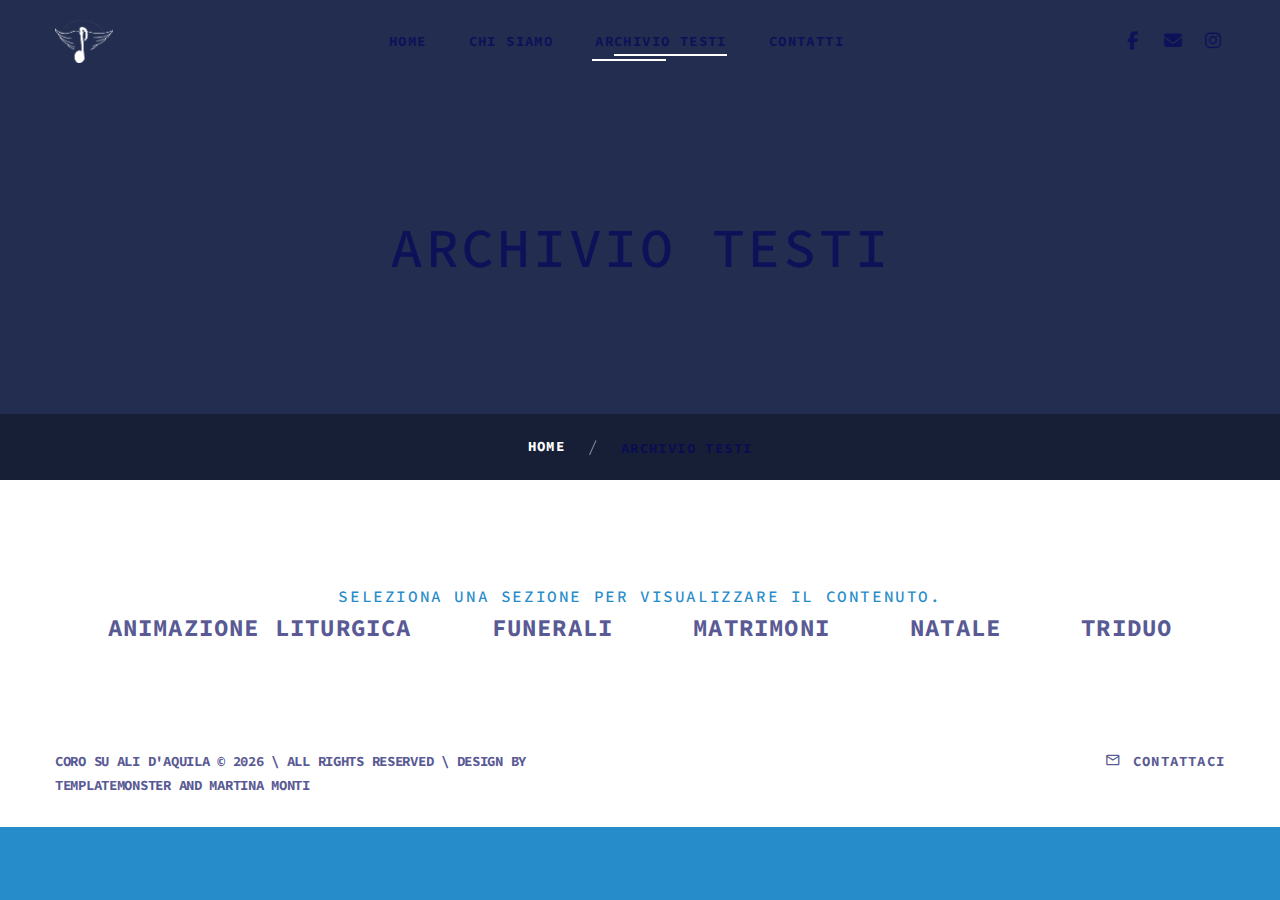
<file: typography.html>
<!DOCTYPE html>
<html class="wide wow-animation" lang="en">
  <head>
    <title>Archivio testi</title>
    <meta charset="utf-8">
    <meta name="viewport" content="width=device-width, height=device-height, initial-scale=1.0">
    <meta http-equiv="X-UA-Compatible" content="IE=edge">
    <link rel="icon" href="images/favicon-3.ico" type="image/x-icon">
    <link rel="stylesheet" type="text/css" href="//fonts.googleapis.com/css?family=Lato:400,700%7COpen+Sans:400,600,700%7CSource+Code+Pro:300,400,500,600,700,900%7CNothing+You+Could+Do%7CPoppins:400,500">
    <link rel="stylesheet" href="css/bootstrap.css">
    <link rel="stylesheet" href="css/fonts.css">
    <link rel="stylesheet" href="css/style.css">
    <link href="https://cdnjs.cloudflare.com/ajax/libs/font-awesome/6.7.2/css/all.min.css" rel="stylesheet">
    <style>.ie-panel{display: none;background: #212121;padding: 10px 0;box-shadow: 3px 3px 5px 0 rgba(0,0,0,.3);clear: both;text-align:center;position: relative;z-index: 1;} html.ie-10 .ie-panel, html.lt-ie-10 .ie-panel {display: block;}</style>
  </head>
  <body>
      <div class="preloader">
        <div class="preloader-body">
          <div class="music-notes">
            <span>♪</span>
            <span>♫</span>
            <span>♬</span>
          </div>
          <p>Scaldiamo i microfoni...</p>
        </div>
      </div>
      
      
    <div class="page">
      <header class="section page-header">
        <!--RD Navbar-->
        <div class="rd-navbar-wrap" style="position: absolute">
          <nav class="rd-navbar rd-navbar-classic" data-layout="rd-navbar-fixed" data-sm-layout="rd-navbar-fixed" data-md-layout="rd-navbar-fixed" data-md-device-layout="rd-navbar-fixed" data-lg-layout="rd-navbar-fixed" data-lg-device-layout="rd-navbar-fixed" data-xl-layout="rd-navbar-static" data-xl-device-layout="rd-navbar-static" data-xxl-layout="rd-navbar-static" data-xxl-device-layout="rd-navbar-static" data-lg-stick-up-offset="46px" data-xl-stick-up-offset="46px" data-xxl-stick-up-offset="46px" data-lg-stick-up="true" data-xl-stick-up="true" data-xxl-stick-up="true">
            <div class="rd-navbar-collapse-toggle rd-navbar-fixed-element-1" data-rd-navbar-toggle=".rd-navbar-collapse"><span></span></div>
            <div class="rd-navbar-main-outer">
              <div class="rd-navbar-main">
                <!--RD Navbar Panel-->
                <div class="rd-navbar-panel">
                  <!--RD Navbar Toggle-->
                  <button class="rd-navbar-toggle" data-rd-navbar-toggle=".rd-navbar-nav-wrap"><span></span></button>
                  <!--RD Navbar Brand-->
                  <div class="rd-navbar-brand">
                    <!--Brand--><a class="brand" href="index.html">
                      <img src="images/image-1.png" alt="" width="58" height="26"/></a>
                  </div>
                </div>
                <div class="rd-navbar-main-element">
                  <div class="rd-navbar-nav-wrap">
                    <ul class="rd-navbar-nav">
                      <li class="rd-nav-item"><a class="rd-nav-link" href="index.html">Home</a>
                      </li>
                      <li class="rd-nav-item"><a class="rd-nav-link" href="about.html">Chi siamo</a>
                      </li>
                      <li class="rd-nav-item active"><a class="rd-nav-link" href="typography.html">Archivio testi</a>
                      </li>
                      <li class="rd-nav-item"><a class="rd-nav-link" href="contacts.html">Contatti</a>
                      </li>
                    </ul>
                  </div>
                </div>
                <div class="rd-navbar-collapse">
                  <ul class="socialite-list">
                    <li><a class="icon novi-icon socialite fa-facebook" href="https://www.facebook.com/profile.php?id=100032786907194" target="_blank"></a></li>
                    <li><a class="icon novi-icon socialite fa-envelope" href="mailto:c.sualidaquila@gmail.com"></a></li>
                    <li><a class="icon novi-icon socialite fa-instagram" href="https://www.instagram.com/corosualidaquila?utm_source=ig_web_button_share_sheet&igsh=ZDNlZDc0MzIxNw==" target="_blank"></a></li>
                  </ul>
                </div>
              </div>
            </div>
          </nav>
        </div>
      </header>
      <!-- Breadcrumbs-->
      <section class="breadcrumbs-custom bg-image context-dark" 
      style="background-color: #222d4f;">
        <div class="container">
          <h2 class="breadcrumbs-custom-title">Archivio testi</h2>
        </div>
        <ul class="breadcrumbs-custom-path">
          <li><a href="index.html">Home</a></li>
          <li class="active">Archivio testi</li>
        </ul>
      </section>


    

      <section class="archive-section">

        <div id="messaggio-iniziale">
          <h5>Qui trovi tutti i canti delle celebrazioni.</h5>
          <h6>Seleziona una sezione per visualizzare il contenuto.</h6>
        </div>

        <!-- Sezione Testi e Spartiti in orizzontale -->
        <div class="archive-nav">
          <h2 class="sezione-testo" onclick="toggleVisibility('anlit')">Animazione Liturgica</h2>
          <h2 class="sezione-testo" onclick="toggleVisibility('funerali')">Funerali</h2>
          <h2 class="sezione-testo" onclick="toggleVisibility('matrimoni')">Matrimoni</h2>
          <h2 class="sezione-testo" onclick="toggleVisibility('natale')">Natale</h2>
          <h2 class="sezione-testo" onclick="toggleVisibility('triduo')">Triduo</h2>
        </div>

        
        
        <!-- Sezione Testi -->
        <div id="anlit" class="archive-list">
          <hr class="separator"> 
            <div class="box-event novi-bg">
              <div class="box-event-text-wrap">
                <h5 class="box-event-text-title">
                  <a href="https://drive.google.com/uc?export=download&id=1RhQLiah44LlVP_wreFKVPfLXDKaKPMGK">Autunno&Festa della gioventù 2018</a></h5>
              </div>
              <div class="box-event-button-wrap">
                <a class="button button-outline button-sm" href="https://drive.google.com/uc?export=download&id=1RhQLiah44LlVP_wreFKVPfLXDKaKPMGK">Downaload</a></div>
            </div>

            <div class="box-event novi-bg">
              <div class="box-event-text-wrap">
                <h5 class="box-event-text-title"><a href="https://drive.google.com/uc?export=download&id=0B125_qILHPJeSzhaLVc3c2RjMm5jM0dVOG5YX3hydVBkcHhN">Avvento 2015</a></h5>
              </div>
              <div class="box-event-button-wrap">
                <a class="button button-outline button-sm" href="https://drive.google.com/uc?export=download&id=0B125_qILHPJeSzhaLVc3c2RjMm5jM0dVOG5YX3hydVBkcHhN">Downaload</a></div>
            </div>
            

            <div class="box-event novi-bg">
              <div class="box-event-text-wrap">
                <h5 class="box-event-text-title"><a href="https://drive.google.com/uc?export=download&id=1vkU0cw68tMDysUERoO1eSonMOIOa28YY">Avvento 2018</a></h5>
              </div>
              <div class="box-event-button-wrap"><a class="button button-outline button-sm" href="https://drive.google.com/uc?export=download&id=1vkU0cw68tMDysUERoO1eSonMOIOa28YY">Downaload</a></div>
            </div>

            <div class="box-event novi-bg">
              <div class="box-event-text-wrap">
                <h5 class="box-event-text-title"><a href="https://drive.google.com/uc?export=download&id=12BREaVhpNnBuTQRVHO9LHxNFUdXZocmY">Corpus Domini</a></h5>
              </div>
              <div class="box-event-button-wrap"><a class="button button-outline button-sm" href="https://drive.google.com/uc?export=download&id=12BREaVhpNnBuTQRVHO9LHxNFUdXZocmY">Downaload</a></div>
            </div>
            <div class="box-event novi-bg">
              <div class="box-event-text-wrap">
                <h5 class="box-event-text-title"><a href="https://drive.google.com/uc?export=download&id=1ufpLszImXts_VAVITtjfTwPRl4N4EPk5">Comunione&Cresima 2020</a></h5>
              </div>
              <div class="box-event-button-wrap"><a class="button button-outline button-sm" href="https://drive.google.com/uc?export=download&id=1ufpLszImXts_VAVITtjfTwPRl4N4EPk5">Downaload</a></div>
            </div>
            <div class="box-event novi-bg">
              <div class="box-event-text-wrap">
                <h5 class="box-event-text-title"><a href="https://drive.google.com/uc?export=download&id=0B125_qILHPJeWllZZldaSnlzQlFkeVZCNG9BV04xSjBDYmNZ&resourcekey=0-dHDORhexfbzKRZ2QZxWBAg">Comunione&Cresima 2017</a></h5>
              </div>
              <div class="box-event-button-wrap"><a class="button button-outline button-sm" href="https://drive.google.com/uc?export=download&id=0B125_qILHPJeWllZZldaSnlzQlFkeVZCNG9BV04xSjBDYmNZ&resourcekey=0-dHDORhexfbzKRZ2QZxWBAg">Downaload</a></div>
            </div>
            <div class="box-event novi-bg">
              <div class="box-event-text-wrap">
                <h5 class="box-event-text-title"><a href="https://drive.google.com/uc?export=download&id=1Lfpwpt7W9m-YtH5JSGNiH37wmivgVwE_">Comunioni 2019</a></h5>
              </div>
              <div class="box-event-button-wrap"><a class="button button-outline button-sm" href="https://drive.google.com/uc?export=download&id=1Lfpwpt7W9m-YtH5JSGNiH37wmivgVwE_">Downaload</a></div>
            </div>
            <div class="box-event novi-bg">
              <div class="box-event-text-wrap">
                <h5 class="box-event-text-title"><a href="https://drive.google.com/uc?export=download&id=1mwruJ4YKzGQF8CzaEhjdW27LrTfu7bYa">Cresime 2019</a></h5>
              </div>
              <div class="box-event-button-wrap"><a class="button button-outline button-sm" href="https://drive.google.com/uc?export=download&id=1mwruJ4YKzGQF8CzaEhjdW27LrTfu7bYa">Downaload</a></div>
            </div>
            <div class="box-event novi-bg">
              <div class="box-event-text-wrap">
                <h5 class="box-event-text-title"><a href="https://drive.google.com/uc?export=download&id=0B125_qILHPJeTGFfek5Qd2d3QW9GZnU2Q2xtVVl3SVd4R1Jr&resourcekey=0-kT7Wen6och75U54_1cj5Bw">Cristo è Risorto, Alleluia!</a></h5>
              </div>
              <div class="box-event-button-wrap"><a class="button button-outline button-sm" href="https://drive.google.com/uc?export=download&id=0B125_qILHPJeTGFfek5Qd2d3QW9GZnU2Q2xtVVl3SVd4R1Jr&resourcekey=0-kT7Wen6och75U54_1cj5Bw">Downaload</a></div>
            </div>
            <div class="box-event novi-bg">
              <div class="box-event-text-wrap">
                <h5 class="box-event-text-title"><a href="https://drive.google.com/uc?export=download&id=0B125_qILHPJeeldxUG1xZERPRjZvYUxfVV9SQXVfY1R2YmZB&resourcekey=0-1wC9GMUDB8gSnY6BabxVgg">Festa della gioventù 2017</a></h5>
              </div>
              <div class="box-event-button-wrap"><a class="button button-outline button-sm" href="https://drive.google.com/uc?export=download&id=0B125_qILHPJeeldxUG1xZERPRjZvYUxfVV9SQXVfY1R2YmZB&resourcekey=0-1wC9GMUDB8gSnY6BabxVgg">Downaload</a></div>
            </div>
            <div class="box-event novi-bg">
              <div class="box-event-text-wrap">
                <h5 class="box-event-text-title"><a href="https://drive.google.com/uc?export=download&id=1L6lCaNuECNNqPX9MMwATeXAcSjdAZcLI">Festa della gioventù 2019</a></h5>
              </div>
              <div class="box-event-button-wrap"><a class="button button-outline button-sm" href="https://drive.google.com/uc?export=download&id=1L6lCaNuECNNqPX9MMwATeXAcSjdAZcLI">Downaload</a></div>
            </div>
            <div class="box-event novi-bg">
              <div class="box-event-text-wrap">
                <h5 class="box-event-text-title"><a href="https://drive.google.com/uc?export=download&id=18gVi-7IP4lVnwQz-BqqIbwU-AU3s0G1_">Festa della gioventù 2020</a></h5>
              </div>
              <div class="box-event-button-wrap"><a class="button button-outline button-sm" href="https://drive.google.com/uc?export=download&id=18gVi-7IP4lVnwQz-BqqIbwU-AU3s0G1_">Downaload</a></div>
            </div>
            <div class="box-event novi-bg">
              <div class="box-event-text-wrap">
                <h5 class="box-event-text-title"><a href="https://drive.google.com/uc?export=download&id=1MGfyRxpSbMK2VcwyOL_t2KVYxmtiZWTl">Festa della gioventù 2021</a></h5>
              </div>
              <div class="box-event-button-wrap"><a class="button button-outline button-sm" href="https://drive.google.com/uc?export=download&id=1MGfyRxpSbMK2VcwyOL_t2KVYxmtiZWTl">Downaload</a></div>
            </div>
            <div class="box-event novi-bg">
              <div class="box-event-text-wrap">
                <h5 class="box-event-text-title"><a href="https://drive.google.com/uc?export=download&id=1-I8NdQA8tJisb3oYhAEOZNsWBcPYjD3q">Foglietti canti estate-autunno 2020</a></h5>
              </div>
              <div class="box-event-button-wrap"><a class="button button-outline button-sm" href="https://drive.google.com/uc?export=download&id=1-I8NdQA8tJisb3oYhAEOZNsWBcPYjD3q">Downaload</a></div>
            </div>
            <div class="box-event novi-bg">
              <div class="box-event-text-wrap">
                <h5 class="box-event-text-title"><a href="https://drive.google.com/uc?export=download&id=0B125_qILHPJeak5iRWhHR3ZFbVdkT1FyV0RPcjE3TkdLQVhn&resourcekey=0-W0uZOaVrvu4gAlwFFpV_bw">Foglietto FDG 2016</a></h5>
              </div>
              <div class="box-event-button-wrap"><a class="button button-outline button-sm" href="https://drive.google.com/uc?export=download&id=0B125_qILHPJeak5iRWhHR3ZFbVdkT1FyV0RPcjE3TkdLQVhn&resourcekey=0-W0uZOaVrvu4gAlwFFpV_bw">Downaload</a></div>
            </div>
            <div class="box-event novi-bg">
              <div class="box-event-text-wrap">
                <h5 class="box-event-text-title"><a href="https://drive.google.com/uc?export=download&id=0B125_qILHPJeQW9SUk5FZWJReGJnajNKR2FldHJuc0RmVHAw&resourcekey=0-SUBXb3Ht2kVqZ_ZjxGQr-A">Gesù viene nel mondo</a></h5>
              </div>
              <div class="box-event-button-wrap"><a class="button button-outline button-sm" href="https://drive.google.com/uc?export=download&id=0B125_qILHPJeQW9SUk5FZWJReGJnajNKR2FldHJuc0RmVHAw&resourcekey=0-SUBXb3Ht2kVqZ_ZjxGQr-A">Downaload</a></div>
            </div>
            <div class="box-event novi-bg">
              <div class="box-event-text-wrap">
                <h5 class="box-event-text-title"><a href="https://drive.google.com/uc?export=download&id=1JI3OqOBl2g0Ozm5e7K1NQ4FRrxUU-vhq">In eterno Canteremo a te</a></h5>
              </div>
              <div class="box-event-button-wrap"><a class="button button-outline button-sm" href="https://drive.google.com/uc?export=download&id=1JI3OqOBl2g0Ozm5e7K1NQ4FRrxUU-vhq">Downaload</a></div>
            </div>
            <div class="box-event novi-bg">
              <div class="box-event-text-wrap">
                <h5 class="box-event-text-title"><a href="https://drive.google.com/uc?export=download&id=1Wa8zr5gkvfvmsumzXXZ-2b0Dv77bxN7E">Operiamo secondo il suo disegno</a></h5>
              </div>
              <div class="box-event-button-wrap"><a class="button button-outline button-sm" href="https://drive.google.com/uc?export=download&id=1Wa8zr5gkvfvmsumzXXZ-2b0Dv77bxN7E">Downaload</a></div>
            </div>
            <div class="box-event novi-bg">
              <div class="box-event-text-wrap">
                <h5 class="box-event-text-title"><a href="https://drive.google.com/uc?export=download&id=0B125_qILHPJeaE9kamktYkhDMGk4S0dwcjZORHJKU1J0czhN&resourcekey=0-l0eRGJqwICAuk71dGPvXRg">Pasqua 2018</a></h5>
              </div>
              <div class="box-event-button-wrap"><a class="button button-outline button-sm" href="https://drive.google.com/uc?export=download&id=0B125_qILHPJeaE9kamktYkhDMGk4S0dwcjZORHJKU1J0czhN&resourcekey=0-l0eRGJqwICAuk71dGPvXRg">Downaload</a></div>
            </div>
            <div class="box-event novi-bg">
              <div class="box-event-text-wrap">
                <h5 class="box-event-text-title"><a href="https://drive.google.com/uc?export=download&id=1tq_4bdyT4g6FzuxmAEjcy85UwAg5vx2U">Pasqua 2019</a></h5>
              </div>
              <div class="box-event-button-wrap"><a class="button button-outline button-sm" href="https://drive.google.com/uc?export=download&id=1tq_4bdyT4g6FzuxmAEjcy85UwAg5vx2U">Downaload</a></div>
            </div>
            <div class="box-event novi-bg">
              <div class="box-event-text-wrap">
                <h5 class="box-event-text-title"><a href="https://drive.google.com/uc?export=download&id=0B125_qILHPJeMDJ4S2YxVW5CUFdSY3BET25OTjQzeFdsMHNZ&resourcekey=0-OGXptsKS43Fkp-2mbymxJQ">Quaresima 2017</a></h5>
              </div>
              <div class="box-event-button-wrap"><a class="button button-outline button-sm" href="https://drive.google.com/uc?export=download&id=0B125_qILHPJeMDJ4S2YxVW5CUFdSY3BET25OTjQzeFdsMHNZ&resourcekey=0-OGXptsKS43Fkp-2mbymxJQ">Downaload</a></div>
            </div>
            <div class="box-event novi-bg">
              <div class="box-event-text-wrap">
                <h5 class="box-event-text-title"><a href="https://drive.google.com/uc?export=download&id=0B125_qILHPJecExJbTVwa296bjRGTzBaWi1ReE1NTmJLOWFB&resourcekey=0-1fkIQ-yHwrKxDfIlmZNYBg">Tempo ordinario + avvento 2016</a></h5>
              </div>
              <div class="box-event-button-wrap"><a class="button button-outline button-sm" href="https://drive.google.com/uc?export=download&id=0B125_qILHPJecExJbTVwa296bjRGTzBaWi1ReE1NTmJLOWFB&resourcekey=0-1fkIQ-yHwrKxDfIlmZNYBg">Downaload</a></div>
            </div>
            <div class="box-event novi-bg">
              <div class="box-event-text-wrap">
                <h5 class="box-event-text-title"><a href="https://drive.google.com/uc?export=download&id=0B125_qILHPJeSjdodVhScFo5M01najFqWXkwZnN6b1FmbjZJ&resourcekey=0-u47IAcByAvSpK91kNWsQsA">Tempo ordinario 2017</a></h5>
              </div>
              <div class="box-event-button-wrap"><a class="button button-outline button-sm" href="https://drive.google.com/uc?export=download&id=0B125_qILHPJeSjdodVhScFo5M01najFqWXkwZnN6b1FmbjZJ&resourcekey=0-u47IAcByAvSpK91kNWsQsA">Downaload</a></div>
            </div>
            <div class="box-event novi-bg">
              <div class="box-event-text-wrap">
                <h5 class="box-event-text-title"><a href="https://drive.google.com/uc?export=download&id=1ncAW3oveIeQq9Jvm-HKUnm0_8bOwRE-O">Via così</a></h5>
              </div>
              <div class="box-event-button-wrap"><a class="button button-outline button-sm" href="https://drive.google.com/uc?export=download&id=1ncAW3oveIeQq9Jvm-HKUnm0_8bOwRE-O">Downaload</a></div>
            </div>
          <!-- Aggiungi altri testi qui -->
        </div>
      
        <!-- Sezione Funerali -->
        <div id="funerali" class="archive-list">
          <hr class="separator">
          <div class="box-event novi-bg">
            <div class="box-event-text-wrap">
              <h5 class="box-event-text-title"><a href="https://drive.google.com/uc?export=download&id=1KjTgpK7R4rktFiQ7RWDELtaIqjbO7y5M">Speciale Funerali</a></h5>
            </div>
            <div class="box-event-button-wrap"><a class="button button-outline button-sm" href="https://drive.google.com/uc?export=download&id=1KjTgpK7R4rktFiQ7RWDELtaIqjbO7y5M">Downaload</a></div>
          </div>
            
        
        <!-- Aggiungi altri testi qui -->
      </div>

      <!-- Sezione Matrimoni -->
      <div id="matrimoni" class="archive-list">
        <hr class="separator">
        <div class="box-event novi-bg">
          <div class="box-event-text-wrap">
            <h5 class="box-event-text-title"><a href="https://drive.google.com/uc?export=download&id=10KFUOt3qgvt5kfnfpI1yGJbYkm_n1OzW">Speciale Matrimoni</a></h5>
          </div>
          <div class="box-event-button-wrap"><a class="button button-outline button-sm" href="https://drive.google.com/uc?export=download&id=10KFUOt3qgvt5kfnfpI1yGJbYkm_n1OzW">Downaload</a></div>
        </div>
      
      <!-- Aggiungi altri testi qui -->
    </div>

    <!-- Sezione Natale -->
    <div id="natale" class="archive-list">
      <hr class="separator">
      <div class="box-event novi-bg">
        <div class="box-event-text-wrap">
          <h5 class="box-event-text-title"><a href="https://drive.google.com/uc?export=download&id=1KExhhwMYBgHc0ZOhZxoh2q9kiLMnQ7Ct">Concerto natale 2019</a></h5>
        </div>
        <div class="box-event-button-wrap"><a class="button button-outline button-sm" href="https://drive.google.com/uc?export=download&id=1KExhhwMYBgHc0ZOhZxoh2q9kiLMnQ7Ct">Downaload</a></div>
      </div>

      <hr class="separator">

      <div class="box-event novi-bg">
        <div class="box-event-text-wrap">
          <h5 class="box-event-text-title"><a href="https://drive.google.com/uc?export=download&id=1P4wqlZnGdHYsR12RAlbljMlAtcrq0VxZ">Bianco Natale</a></h5>
        </div>
        <div class="box-event-button-wrap"><a class="button button-outline button-sm" href="https://drive.google.com/uc?export=download&id=1P4wqlZnGdHYsR12RAlbljMlAtcrq0VxZ">Downaload</a></div>
      </div>
      <div class="box-event novi-bg">
        <div class="box-event-text-wrap">
          <h5 class="box-event-text-title"><a href="https://drive.google.com/uc?export=download&id=1-NN7Z_9tS2Q4YGMojVvdmuRGm1SrvcXZ">Hark the Herald angels sing</a></h5>
        </div>
        <div class="box-event-button-wrap"><a class="button button-outline button-sm" href="https://drive.google.com/uc?export=download&id=1-NN7Z_9tS2Q4YGMojVvdmuRGm1SrvcXZ">Downaload</a></div>
      </div>
      <div class="box-event novi-bg">
        <div class="box-event-text-wrap">
          <h5 class="box-event-text-title"><a href="https://drive.google.com/uc?export=download&id=1ejDj0NCoYQy6cKWwjbWNV-YRKS6AA1le">Noel Noel</a></h5>
        </div>
        <div class="box-event-button-wrap"><a class="button button-outline button-sm" href="https://drive.google.com/uc?export=download&id=1ejDj0NCoYQy6cKWwjbWNV-YRKS6AA1le">Downaload</a></div>
      </div>
      <div class="box-event novi-bg">
        <div class="box-event-text-wrap">
          <h5 class="box-event-text-title"><a href="https://drive.google.com/uc?export=download&id=1bfEiKBv4v1l4ryv2HjjbQ3w-6dceAiKr">Oh happy day</a></h5>
        </div>
        <div class="box-event-button-wrap"><a class="button button-outline button-sm" href="https://drive.google.com/uc?export=download&id=1bfEiKBv4v1l4ryv2HjjbQ3w-6dceAiKr">Downaload</a></div>
      </div>
      <div class="box-event novi-bg">
        <div class="box-event-text-wrap">
          <h5 class="box-event-text-title"><a href="https://drive.google.com/uc?export=download&id=19VcDXYTd4yUQlM5EoQ-QzfyWO1TN4ih1">Santaa Claus is coming to town</a></h5>
        </div>
        <div class="box-event-button-wrap"><a class="button button-outline button-sm" href="https://drive.google.com/uc?export=download&id=19VcDXYTd4yUQlM5EoQ-QzfyWO1TN4ih1">Downaload</a></div>
      </div>
      <div class="box-event novi-bg">
        <div class="box-event-text-wrap">
          <h5 class="box-event-text-title"><a href="https://drive.google.com/uc?export=download&id=1p0gzfPMrClIw-Zapp_ioM3yMDNovjkjE">Somewhere in my memory</a></h5>
        </div>
        <div class="box-event-button-wrap"><a class="button button-outline button-sm" href="https://drive.google.com/uc?export=download&id=1p0gzfPMrClIw-Zapp_ioM3yMDNovjkjE">Downaload</a></div>
      </div>
      <div class="box-event novi-bg">
        <div class="box-event-text-wrap">
          <h5 class="box-event-text-title"><a href="https://drive.google.com/uc?export=download&id=12A0tg3tZyXa47lYY-vY9F7TZIXFD1OQo">Un piccolo natale in più</a></h5>
        </div>
        <div class="box-event-button-wrap"><a class="button button-outline button-sm" href="https://drive.google.com/uc?export=download&id=12A0tg3tZyXa47lYY-vY9F7TZIXFD1OQo">Downaload</a></div>
      </div>
    
    <!-- Aggiungi altri testi qui -->
  </div>

  <!-- Sezione Triduo -->
  <div id="triduo" class="archive-list">
    <hr class="separator">
    <div class="box-event novi-bg">
      <div class="box-event-text-wrap">
        <h5 class="box-event-text-title"><a href="https://drive.google.com/uc?export=download&id=1H8nNbPpLCAWXtOP4DdXt6GXfOzEIbraY">Domenica delle Palme & Giovedì santo</a></h5>
      </div>
      <div class="box-event-button-wrap"><a class="button button-outline button-sm" href="https://drive.google.com/uc?export=download&id=1H8nNbPpLCAWXtOP4DdXt6GXfOzEIbraY">Downaload</a></div>
    </div>
    <div class="box-event novi-bg">
      <div class="box-event-text-wrap">
        <h5 class="box-event-text-title"><a href="https://drive.google.com/uc?export=download&id=1HbFkKsHK6vWE2KWQsKQxIq_C4mD3wjG-">Serata Penitenziale</a></h5>
      </div>
      <div class="box-event-button-wrap"><a class="button button-outline button-sm" href="https://drive.google.com/uc?export=download&id=1HbFkKsHK6vWE2KWQsKQxIq_C4mD3wjG-">Downaload</a></div>
    </div>
    <div class="box-event novi-bg">
      <div class="box-event-text-wrap">
        <h5 class="box-event-text-title"><a href="https://drive.google.com/uc?export=download&id=1N8ObLFqbl3RkMvK_ZB4zP_pvuHnLo_68">Giovedì pomeriggio</a></h5>
      </div>
      <div class="box-event-button-wrap"><a class="button button-outline button-sm" href="https://drive.google.com/uc?export=download&id=1N8ObLFqbl3RkMvK_ZB4zP_pvuHnLo_68">Downaload</a></div>
    </div>
    <div class="box-event novi-bg">
      <div class="box-event-text-wrap">
        <h5 class="box-event-text-title"><a href="https://drive.google.com/uc?export=download&id=1XkWF1u8esT3r4DRnOPQGnK7r_CiKufTz">Venerdì&Sabato Santo</a></h5>
      </div>
      <div class="box-event-button-wrap"><a class="button button-outline button-sm" href="https://drive.google.com/uc?export=download&id=1XkWF1u8esT3r4DRnOPQGnK7r_CiKufTz">Downaload</a></div>
    </div>
    <div class="box-event novi-bg">
      <div class="box-event-text-wrap">
        <h5 class="box-event-text-title"><a href="https://drive.google.com/uc?export=download&id=1vfANjMGXGK8UJVSkfFOgiAg0TSfZeZRz">Preconio Pasquale</a></h5>
      </div>
      <div class="box-event-button-wrap"><a class="button button-outline button-sm" href="https://drive.google.com/uc?export=download&id=1vfANjMGXGK8UJVSkfFOgiAg0TSfZeZRz">Downaload</a></div>
    </div>
    <div class="box-event novi-bg">
      <div class="box-event-text-wrap">
        <h5 class="box-event-text-title"><a href="https://drive.google.com/uc?export=download&id=1dqb7DDfs_FAfpQmQUQZKCW2OIdgVqL6t">Sei tu Signore il pane</a></h5>
      </div>
      <div class="box-event-button-wrap"><a class="button button-outline button-sm" href="https://drive.google.com/uc?export=download&id=1dqb7DDfs_FAfpQmQUQZKCW2OIdgVqL6t">Downaload</a></div>
    </div>
  
  <!-- Aggiungi altri testi qui -->
</div>

      </section>
      
    
      
      <footer class="section footer-classic bg-default">
        <div class="container">
          <div class="row row-15">
            <div class="col-sm-6">
              <p class="rights"><span>Coro Su Ali d'Aquila</span><span>&nbsp;</span><span>&copy;&nbsp;</span><span class="copyright-year"></span><span>&nbsp;</span><span>\&nbsp;</span>All Rights Reserved
                \ Design by TemplateMonster and Martina Monti
              </p>
            </div>
            <div class="col-sm-6">
              <div class="footer-contact"><a href="contacts.html">
                  <div class="icon novi-icon mdi mdi-email-outline"></div>Contattaci</a></div>
            </div>
          </div>
        </div>
      </footer>
    </div>
    <div class="snackbars" id="form-output-global"></div>
    <script src="js/core.min.js"></script>
    <script src="js/script.js"></script>
    
    <script>
      
      function toggleVisibility(sectionId) {
    // Nascondi tutte le sezioni
    var sections = document.querySelectorAll('.archive-list');
    sections.forEach(function(section) {
        section.classList.remove('active');
    });

    // Nascondi il messaggio iniziale
    var messaggioIniziale = document.getElementById('messaggio-iniziale');
    messaggioIniziale.style.display = 'none';

    // Mostra la sezione selezionata, se esiste
    var selectedSection = document.getElementById(sectionId);
    if (selectedSection) {
        selectedSection.classList.add('active');
    }
}

// Mostra il messaggio iniziale quando la pagina viene caricata
window.onload = function () {
    var messaggioIniziale = document.getElementById('messaggio-iniziale');
    messaggioIniziale.style.display = 'block';

    // Nascondi tutte le sezioni
    var sections = document.querySelectorAll('.archive-list');
    sections.forEach(function(section) {
        section.classList.remove('active');
    });
};


    </script>
    
    


  
  </body>
</html>
</file>
<file: css/fonts.css>
/*
* Fonts
*/
/*
* Font Awesome Icons 4.7.0
*/
@font-face {
	font-family: 'FontAwesome';
	src: url("../fonts/fontawesome-webfont.eot?v=4.7.0");
	src: url("../fonts/fontawesome-webfont.eot?#iefix&v=4.7.0") format("embedded-opentype"), url("../fonts/fontawesome-webfont.woff2?v=4.7.0") format("woff2"), url("../fonts/fontawesome-webfont.woff?v=4.7.0") format("woff"), url("../fonts/fontawesome-webfont.ttf?v=4.7.0") format("truetype"), url("../fonts/fontawesome-webfont.svg?v=4.7.0#fontawesomeregular") format("svg");
	font-weight: normal;
	font-style: normal;
}

.fa {
	display: inline-block;
	font-family: 'FontAwesome';
	font-size: inherit;
	text-rendering: auto;
	-webkit-font-smoothing: antialiased;
	-moz-osx-font-smoothing: grayscale;
}

[class*='fa-']:before {
	font-weight: 400;
	font-family: 'FontAwesome';
}

/* makes the font 33% larger relative to the icon container */
.fa-lg {
	font-size: 1.33333333em;
	line-height: 0.75em;
	vertical-align: -15%;
}

.fa-2x {
	font-size: 2em;
}

.fa-3x {
	font-size: 3em;
}

.fa-4x {
	font-size: 4em;
}

.fa-5x {
	font-size: 5em;
}

.fa-fw {
	width: 1.28571429em;
	text-align: center;
}

.fa-ul {
	padding-left: 0;
	margin-left: 2.14285714em;
	list-style-type: none;
}

.fa-ul > li {
	position: relative;
}

.fa-li {
	position: absolute;
	left: -2.14285714em;
	width: 2.14285714em;
	top: 0.14285714em;
	text-align: center;
}

.fa-li.fa-lg {
	left: -1.85714286em;
}

.fa-border {
	padding: .2em .25em .15em;
	border: solid 0.08em #eeeeee;
	border-radius: .1em;
}

.fa-pull-left {
	float: left;
}

.fa-pull-right {
	float: right;
}

.fa.fa-pull-left {
	margin-right: .3em;
}

.fa.fa-pull-right {
	margin-left: .3em;
}

/* Deprecated as of 4.4.0 */
.pull-right {
	float: right;
}

.pull-left {
	float: left;
}

.fa.pull-left {
	margin-right: .3em;
}

.fa.pull-right {
	margin-left: .3em;
}

.fa-spin {
	-webkit-animation: fa-spin 2s infinite linear;
	animation: fa-spin 2s infinite linear;
}

.fa-pulse {
	-webkit-animation: fa-spin 1s infinite steps(8);
	animation: fa-spin 1s infinite steps(8);
}

@-webkit-keyframes fa-spin {
	0% {
		-webkit-transform: rotate(0deg);
		transform: rotate(0deg);
	}
	100% {
		-webkit-transform: rotate(359deg);
		transform: rotate(359deg);
	}
}

@keyframes fa-spin {
	0% {
		-webkit-transform: rotate(0deg);
		transform: rotate(0deg);
	}
	100% {
		-webkit-transform: rotate(359deg);
		transform: rotate(359deg);
	}
}

.fa-rotate-90 {
	-ms-filter: "progid:DXImageTransform.Microsoft.BasicImage(rotation=1)";
	-webkit-transform: rotate(90deg);
	-ms-transform: rotate(90deg);
	transform: rotate(90deg);
}

.fa-rotate-180 {
	-ms-filter: "progid:DXImageTransform.Microsoft.BasicImage(rotation=2)";
	-webkit-transform: rotate(180deg);
	-ms-transform: rotate(180deg);
	transform: rotate(180deg);
}

.fa-rotate-270 {
	-ms-filter: "progid:DXImageTransform.Microsoft.BasicImage(rotation=3)";
	-webkit-transform: rotate(270deg);
	-ms-transform: rotate(270deg);
	transform: rotate(270deg);
}

.fa-flip-horizontal {
	-ms-filter: "progid:DXImageTransform.Microsoft.BasicImage(rotation=0, mirror=1)";
	-webkit-transform: scale(-1, 1);
	-ms-transform: scale(-1, 1);
	transform: scale(-1, 1);
}

.fa-flip-vertical {
	-ms-filter: "progid:DXImageTransform.Microsoft.BasicImage(rotation=2, mirror=1)";
	-webkit-transform: scale(1, -1);
	-ms-transform: scale(1, -1);
	transform: scale(1, -1);
}

:root .fa-rotate-90,
:root .fa-rotate-180,
:root .fa-rotate-270,
:root .fa-flip-horizontal,
:root .fa-flip-vertical {
	filter: none;
}

.fa-stack {
	position: relative;
	display: inline-block;
	width: 2em;
	height: 2em;
	line-height: 2em;
	vertical-align: middle;
}

.fa-stack-1x,
.fa-stack-2x {
	position: absolute;
	left: 0;
	width: 100%;
	text-align: center;
}

.fa-stack-1x {
	line-height: inherit;
}

.fa-stack-2x {
	font-size: 2em;
}

.fa-inverse {
	color: #ffffff;
}

/* Font Awesome uses the Unicode Private Use Area (PUA) to ensure screen
   readers do not read off random characters that represent icons */
.fa-glass:before {
	content: "\f000";
}

.fa-music:before {
	content: "\f001";
}

.fa-search:before {
	content: "\f002";
}

.fa-envelope-o:before {
	content: "\f003";
}

.fa-heart:before {
	content: "\f004";
}

.fa-star:before {
	content: "\f005";
}

.fa-star-o:before {
	content: "\f006";
}

.fa-user:before {
	content: "\f007";
}

.fa-film:before {
	content: "\f008";
}

.fa-th-large:before {
	content: "\f009";
}

.fa-th:before {
	content: "\f00a";
}

.fa-th-list:before {
	content: "\f00b";
}

.fa-check:before {
	content: "\f00c";
}

.fa-remove:before,
.fa-close:before,
.fa-times:before {
	content: "\f00d";
}

.fa-search-plus:before {
	content: "\f00e";
}

.fa-search-minus:before {
	content: "\f010";
}

.fa-power-off:before {
	content: "\f011";
}

.fa-signal:before {
	content: "\f012";
}

.fa-gear:before,
.fa-cog:before {
	content: "\f013";
}

.fa-trash-o:before {
	content: "\f014";
}

.fa-home:before {
	content: "\f015";
}

.fa-file-o:before {
	content: "\f016";
}

.fa-clock-o:before {
	content: "\f017";
}

.fa-road:before {
	content: "\f018";
}

.fa-download:before {
	content: "\f019";
}

.fa-arrow-circle-o-down:before {
	content: "\f01a";
}

.fa-arrow-circle-o-up:before {
	content: "\f01b";
}

.fa-inbox:before {
	content: "\f01c";
}

.fa-play-circle-o:before {
	content: "\f01d";
}

.fa-rotate-right:before,
.fa-repeat:before {
	content: "\f01e";
}

.fa-refresh:before {
	content: "\f021";
}

.fa-list-alt:before {
	content: "\f022";
}

.fa-lock:before {
	content: "\f023";
}

.fa-flag:before {
	content: "\f024";
}

.fa-headphones:before {
	content: "\f025";
}

.fa-volume-off:before {
	content: "\f026";
}

.fa-volume-down:before {
	content: "\f027";
}

.fa-volume-up:before {
	content: "\f028";
}

.fa-qrcode:before {
	content: "\f029";
}

.fa-barcode:before {
	content: "\f02a";
}

.fa-tag:before {
	content: "\f02b";
}

.fa-tags:before {
	content: "\f02c";
}

.fa-book:before {
	content: "\f02d";
}

.fa-bookmark:before {
	content: "\f02e";
}

.fa-print:before {
	content: "\f02f";
}

.fa-camera:before {
	content: "\f030";
}

.fa-font:before {
	content: "\f031";
}

.fa-bold:before {
	content: "\f032";
}

.fa-italic:before {
	content: "\f033";
}

.fa-text-height:before {
	content: "\f034";
}

.fa-text-width:before {
	content: "\f035";
}

.fa-align-left:before {
	content: "\f036";
}

.fa-align-center:before {
	content: "\f037";
}

.fa-align-right:before {
	content: "\f038";
}

.fa-align-justify:before {
	content: "\f039";
}

.fa-list:before {
	content: "\f03a";
}

.fa-dedent:before,
.fa-outdent:before {
	content: "\f03b";
}

.fa-indent:before {
	content: "\f03c";
}

.fa-video-camera:before {
	content: "\f03d";
}

.fa-photo:before,
.fa-image:before,
.fa-picture-o:before {
	content: "\f03e";
}

.fa-pencil:before {
	content: "\f040";
}

.fa-map-marker:before {
	content: "\f041";
}

.fa-adjust:before {
	content: "\f042";
}

.fa-tint:before {
	content: "\f043";
}

.fa-edit:before,
.fa-pencil-square-o:before {
	content: "\f044";
}

.fa-share-square-o:before {
	content: "\f045";
}

.fa-check-square-o:before {
	content: "\f046";
}

.fa-arrows:before {
	content: "\f047";
}

.fa-step-backward:before {
	content: "\f048";
}

.fa-fast-backward:before {
	content: "\f049";
}

.fa-backward:before {
	content: "\f04a";
}

.fa-play:before {
	content: "\f04b";
}

.fa-pause:before {
	content: "\f04c";
}

.fa-stop:before {
	content: "\f04d";
}

.fa-forward:before {
	content: "\f04e";
}

.fa-fast-forward:before {
	content: "\f050";
}

.fa-step-forward:before {
	content: "\f051";
}

.fa-eject:before {
	content: "\f052";
}

.fa-chevron-left:before {
	content: "\f053";
}

.fa-chevron-right:before {
	content: "\f054";
}

.fa-plus-circle:before {
	content: "\f055";
}

.fa-minus-circle:before {
	content: "\f056";
}

.fa-times-circle:before {
	content: "\f057";
}

.fa-check-circle:before {
	content: "\f058";
}

.fa-question-circle:before {
	content: "\f059";
}

.fa-info-circle:before {
	content: "\f05a";
}

.fa-crosshairs:before {
	content: "\f05b";
}

.fa-times-circle-o:before {
	content: "\f05c";
}

.fa-check-circle-o:before {
	content: "\f05d";
}

.fa-ban:before {
	content: "\f05e";
}

.fa-arrow-left:before {
	content: "\f060";
}

.fa-arrow-right:before {
	content: "\f061";
}

.fa-arrow-up:before {
	content: "\f062";
}

.fa-arrow-down:before {
	content: "\f063";
}

.fa-mail-forward:before,
.fa-share:before {
	content: "\f064";
}

.fa-expand:before {
	content: "\f065";
}

.fa-compress:before {
	content: "\f066";
}

.fa-plus:before {
	content: "\f067";
}

.fa-minus:before {
	content: "\f068";
}

.fa-asterisk:before {
	content: "\f069";
}

.fa-exclamation-circle:before {
	content: "\f06a";
}

.fa-gift:before {
	content: "\f06b";
}

.fa-leaf:before {
	content: "\f06c";
}

.fa-fire:before {
	content: "\f06d";
}

.fa-eye:before {
	content: "\f06e";
}

.fa-eye-slash:before {
	content: "\f070";
}

.fa-warning:before,
.fa-exclamation-triangle:before {
	content: "\f071";
}

.fa-plane:before {
	content: "\f072";
}

.fa-calendar:before {
	content: "\f073";
}

.fa-random:before {
	content: "\f074";
}

.fa-comment:before {
	content: "\f075";
}

.fa-magnet:before {
	content: "\f076";
}

.fa-chevron-up:before {
	content: "\f077";
}

.fa-chevron-down:before {
	content: "\f078";
}

.fa-retweet:before {
	content: "\f079";
}

.fa-shopping-cart:before {
	content: "\f07a";
}

.fa-folder:before {
	content: "\f07b";
}

.fa-folder-open:before {
	content: "\f07c";
}

.fa-arrows-v:before {
	content: "\f07d";
}

.fa-arrows-h:before {
	content: "\f07e";
}

.fa-bar-chart-o:before,
.fa-bar-chart:before {
	content: "\f080";
}

.fa-twitter-square:before {
	content: "\f081";
}

.fa-facebook-square:before {
	content: "\f082";
}

.fa-camera-retro:before {
	content: "\f083";
}

.fa-key:before {
	content: "\f084";
}

.fa-gears:before,
.fa-cogs:before {
	content: "\f085";
}

.fa-comments:before {
	content: "\f086";
}

.fa-thumbs-o-up:before {
	content: "\f087";
}

.fa-thumbs-o-down:before {
	content: "\f088";
}

.fa-star-half:before {
	content: "\f089";
}

.fa-heart-o:before {
	content: "\f08a";
}

.fa-sign-out:before {
	content: "\f08b";
}

.fa-linkedin-square:before {
	content: "\f08c";
}

.fa-thumb-tack:before {
	content: "\f08d";
}

.fa-external-link:before {
	content: "\f08e";
}

.fa-sign-in:before {
	content: "\f090";
}

.fa-trophy:before {
	content: "\f091";
}

.fa-github-square:before {
	content: "\f092";
}

.fa-upload:before {
	content: "\f093";
}

.fa-lemon-o:before {
	content: "\f094";
}

.fa-phone:before {
	content: "\f095";
}

.fa-square-o:before {
	content: "\f096";
}

.fa-bookmark-o:before {
	content: "\f097";
}

.fa-phone-square:before {
	content: "\f098";
}

.fa-twitter:before {
	content: "\f099";
}

.fa-facebook-f:before,
.fa-facebook:before {
	content: "\f09a";
}

.fa-github:before {
	content: "\f09b";
}

.fa-unlock:before {
	content: "\f09c";
}

.fa-credit-card:before {
	content: "\f09d";
}

.fa-feed:before,
.fa-rss:before {
	content: "\f09e";
}

.fa-hdd-o:before {
	content: "\f0a0";
}

.fa-bullhorn:before {
	content: "\f0a1";
}

.fa-bell:before {
	content: "\f0f3";
}

.fa-certificate:before {
	content: "\f0a3";
}

.fa-hand-o-right:before {
	content: "\f0a4";
}

.fa-hand-o-left:before {
	content: "\f0a5";
}

.fa-hand-o-up:before {
	content: "\f0a6";
}

.fa-hand-o-down:before {
	content: "\f0a7";
}

.fa-arrow-circle-left:before {
	content: "\f0a8";
}

.fa-arrow-circle-right:before {
	content: "\f0a9";
}

.fa-arrow-circle-up:before {
	content: "\f0aa";
}

.fa-arrow-circle-down:before {
	content: "\f0ab";
}

.fa-globe:before {
	content: "\f0ac";
}

.fa-wrench:before {
	content: "\f0ad";
}

.fa-tasks:before {
	content: "\f0ae";
}

.fa-filter:before {
	content: "\f0b0";
}

.fa-briefcase:before {
	content: "\f0b1";
}

.fa-arrows-alt:before {
	content: "\f0b2";
}

.fa-group:before,
.fa-users:before {
	content: "\f0c0";
}

.fa-chain:before,
.fa-link:before {
	content: "\f0c1";
}

.fa-cloud:before {
	content: "\f0c2";
}

.fa-flask:before {
	content: "\f0c3";
}

.fa-cut:before,
.fa-scissors:before {
	content: "\f0c4";
}

.fa-copy:before,
.fa-files-o:before {
	content: "\f0c5";
}

.fa-paperclip:before {
	content: "\f0c6";
}

.fa-save:before,
.fa-floppy-o:before {
	content: "\f0c7";
}

.fa-square:before {
	content: "\f0c8";
}

.fa-navicon:before,
.fa-reorder:before,
.fa-bars:before {
	content: "\f0c9";
}

.fa-list-ul:before {
	content: "\f0ca";
}

.fa-list-ol:before {
	content: "\f0cb";
}

.fa-strikethrough:before {
	content: "\f0cc";
}

.fa-underline:before {
	content: "\f0cd";
}

.fa-table:before {
	content: "\f0ce";
}

.fa-magic:before {
	content: "\f0d0";
}

.fa-truck:before {
	content: "\f0d1";
}

.fa-pinterest:before {
	content: "\f0d2";
}

.fa-pinterest-square:before {
	content: "\f0d3";
}

.fa-google-plus-square:before {
	content: "\f0d4";
}

.fa-google-plus:before {
	content: "\f0d5";
}

.fa-money:before {
	content: "\f0d6";
}

.fa-caret-down:before {
	content: "\f0d7";
}

.fa-caret-up:before {
	content: "\f0d8";
}

.fa-caret-left:before {
	content: "\f0d9";
}

.fa-caret-right:before {
	content: "\f0da";
}

.fa-columns:before {
	content: "\f0db";
}

.fa-unsorted:before,
.fa-sort:before {
	content: "\f0dc";
}

.fa-sort-down:before,
.fa-sort-desc:before {
	content: "\f0dd";
}

.fa-sort-up:before,
.fa-sort-asc:before {
	content: "\f0de";
}

.fa-envelope:before {
	content: "\f0e0";
}

.fa-linkedin:before {
	content: "\f0e1";
}

.fa-rotate-left:before,
.fa-undo:before {
	content: "\f0e2";
}

.fa-legal:before,
.fa-gavel:before {
	content: "\f0e3";
}

.fa-dashboard:before,
.fa-tachometer:before {
	content: "\f0e4";
}

.fa-comment-o:before {
	content: "\f0e5";
}

.fa-comments-o:before {
	content: "\f0e6";
}

.fa-flash:before,
.fa-bolt:before {
	content: "\f0e7";
}

.fa-sitemap:before {
	content: "\f0e8";
}

.fa-umbrella:before {
	content: "\f0e9";
}

.fa-paste:before,
.fa-clipboard:before {
	content: "\f0ea";
}

.fa-lightbulb-o:before {
	content: "\f0eb";
}

.fa-exchange:before {
	content: "\f0ec";
}

.fa-cloud-download:before {
	content: "\f0ed";
}

.fa-cloud-upload:before {
	content: "\f0ee";
}

.fa-user-md:before {
	content: "\f0f0";
}

.fa-stethoscope:before {
	content: "\f0f1";
}

.fa-suitcase:before {
	content: "\f0f2";
}

.fa-bell-o:before {
	content: "\f0a2";
}

.fa-coffee:before {
	content: "\f0f4";
}

.fa-cutlery:before {
	content: "\f0f5";
}

.fa-file-text-o:before {
	content: "\f0f6";
}

.fa-building-o:before {
	content: "\f0f7";
}

.fa-hospital-o:before {
	content: "\f0f8";
}

.fa-ambulance:before {
	content: "\f0f9";
}

.fa-medkit:before {
	content: "\f0fa";
}

.fa-fighter-jet:before {
	content: "\f0fb";
}

.fa-beer:before {
	content: "\f0fc";
}

.fa-h-square:before {
	content: "\f0fd";
}

.fa-plus-square:before {
	content: "\f0fe";
}

.fa-angle-double-left:before {
	content: "\f100";
}

.fa-angle-double-right:before {
	content: "\f101";
}

.fa-angle-double-up:before {
	content: "\f102";
}

.fa-angle-double-down:before {
	content: "\f103";
}

.fa-angle-left:before {
	content: "\f104";
}

.fa-angle-right:before {
	content: "\f105";
}

.fa-angle-up:before {
	content: "\f106";
}

.fa-angle-down:before {
	content: "\f107";
}

.fa-desktop:before {
	content: "\f108";
}

.fa-laptop:before {
	content: "\f109";
}

.fa-tablet:before {
	content: "\f10a";
}

.fa-mobile-phone:before,
.fa-mobile:before {
	content: "\f10b";
}

.fa-circle-o:before {
	content: "\f10c";
}

.fa-quote-left:before {
	content: "\f10d";
}

.fa-quote-right:before {
	content: "\f10e";
}

.fa-spinner:before {
	content: "\f110";
}

.fa-circle:before {
	content: "\f111";
}

.fa-mail-reply:before,
.fa-reply:before {
	content: "\f112";
}

.fa-github-alt:before {
	content: "\f113";
}

.fa-folder-o:before {
	content: "\f114";
}

.fa-folder-open-o:before {
	content: "\f115";
}

.fa-smile-o:before {
	content: "\f118";
}

.fa-frown-o:before {
	content: "\f119";
}

.fa-meh-o:before {
	content: "\f11a";
}

.fa-gamepad:before {
	content: "\f11b";
}

.fa-keyboard-o:before {
	content: "\f11c";
}

.fa-flag-o:before {
	content: "\f11d";
}

.fa-flag-checkered:before {
	content: "\f11e";
}

.fa-terminal:before {
	content: "\f120";
}

.fa-code:before {
	content: "\f121";
}

.fa-mail-reply-all:before,
.fa-reply-all:before {
	content: "\f122";
}

.fa-star-half-empty:before,
.fa-star-half-full:before,
.fa-star-half-o:before {
	content: "\f123";
}

.fa-location-arrow:before {
	content: "\f124";
}

.fa-crop:before {
	content: "\f125";
}

.fa-code-fork:before {
	content: "\f126";
}

.fa-unlink:before,
.fa-chain-broken:before {
	content: "\f127";
}

.fa-question:before {
	content: "\f128";
}

.fa-info:before {
	content: "\f129";
}

.fa-exclamation:before {
	content: "\f12a";
}

.fa-superscript:before {
	content: "\f12b";
}

.fa-subscript:before {
	content: "\f12c";
}

.fa-eraser:before {
	content: "\f12d";
}

.fa-puzzle-piece:before {
	content: "\f12e";
}

.fa-microphone:before {
	content: "\f130";
}

.fa-microphone-slash:before {
	content: "\f131";
}

.fa-shield:before {
	content: "\f132";
}

.fa-calendar-o:before {
	content: "\f133";
}

.fa-fire-extinguisher:before {
	content: "\f134";
}

.fa-rocket:before {
	content: "\f135";
}

.fa-maxcdn:before {
	content: "\f136";
}

.fa-chevron-circle-left:before {
	content: "\f137";
}

.fa-chevron-circle-right:before {
	content: "\f138";
}

.fa-chevron-circle-up:before {
	content: "\f139";
}

.fa-chevron-circle-down:before {
	content: "\f13a";
}

.fa-html5:before {
	content: "\f13b";
}

.fa-css3:before {
	content: "\f13c";
}

.fa-anchor:before {
	content: "\f13d";
}

.fa-unlock-alt:before {
	content: "\f13e";
}

.fa-bullseye:before {
	content: "\f140";
}

.fa-ellipsis-h:before {
	content: "\f141";
}

.fa-ellipsis-v:before {
	content: "\f142";
}

.fa-rss-square:before {
	content: "\f143";
}

.fa-play-circle:before {
	content: "\f144";
}

.fa-ticket:before {
	content: "\f145";
}

.fa-minus-square:before {
	content: "\f146";
}

.fa-minus-square-o:before {
	content: "\f147";
}

.fa-level-up:before {
	content: "\f148";
}

.fa-level-down:before {
	content: "\f149";
}

.fa-check-square:before {
	content: "\f14a";
}

.fa-pencil-square:before {
	content: "\f14b";
}

.fa-external-link-square:before {
	content: "\f14c";
}

.fa-share-square:before {
	content: "\f14d";
}

.fa-compass:before {
	content: "\f14e";
}

.fa-toggle-down:before,
.fa-caret-square-o-down:before {
	content: "\f150";
}

.fa-toggle-up:before,
.fa-caret-square-o-up:before {
	content: "\f151";
}

.fa-toggle-right:before,
.fa-caret-square-o-right:before {
	content: "\f152";
}

.fa-euro:before,
.fa-eur:before {
	content: "\f153";
}

.fa-gbp:before {
	content: "\f154";
}

.fa-dollar:before,
.fa-usd:before {
	content: "\f155";
}

.fa-rupee:before,
.fa-inr:before {
	content: "\f156";
}

.fa-cny:before,
.fa-rmb:before,
.fa-yen:before,
.fa-jpy:before {
	content: "\f157";
}

.fa-ruble:before,
.fa-rouble:before,
.fa-rub:before {
	content: "\f158";
}

.fa-won:before,
.fa-krw:before {
	content: "\f159";
}

.fa-bitcoin:before,
.fa-btc:before {
	content: "\f15a";
}

.fa-file:before {
	content: "\f15b";
}

.fa-file-text:before {
	content: "\f15c";
}

.fa-sort-alpha-asc:before {
	content: "\f15d";
}

.fa-sort-alpha-desc:before {
	content: "\f15e";
}

.fa-sort-amount-asc:before {
	content: "\f160";
}

.fa-sort-amount-desc:before {
	content: "\f161";
}

.fa-sort-numeric-asc:before {
	content: "\f162";
}

.fa-sort-numeric-desc:before {
	content: "\f163";
}

.fa-thumbs-up:before {
	content: "\f164";
}

.fa-thumbs-down:before {
	content: "\f165";
}

.fa-youtube-square:before {
	content: "\f166";
}

.fa-youtube:before {
	content: "\f167";
}

.fa-xing:before {
	content: "\f168";
}

.fa-xing-square:before {
	content: "\f169";
}

.fa-youtube-play:before {
	content: "\f16a";
}

.fa-dropbox:before {
	content: "\f16b";
}

.fa-stack-overflow:before {
	content: "\f16c";
}

.fa-instagram:before {
	content: "\f16d";
}

.fa-flickr:before {
	content: "\f16e";
}

.fa-adn:before {
	content: "\f170";
}

.fa-bitbucket:before {
	content: "\f171";
}

.fa-bitbucket-square:before {
	content: "\f172";
}

.fa-tumblr:before {
	content: "\f173";
}

.fa-tumblr-square:before {
	content: "\f174";
}

.fa-long-arrow-down:before {
	content: "\f175";
}

.fa-long-arrow-up:before {
	content: "\f176";
}

.fa-long-arrow-left:before {
	content: "\f177";
}

.fa-long-arrow-right:before {
	content: "\f178";
}

.fa-apple:before {
	content: "\f179";
}

.fa-windows:before {
	content: "\f17a";
}

.fa-android:before {
	content: "\f17b";
}

.fa-linux:before {
	content: "\f17c";
}

.fa-dribbble:before {
	content: "\f17d";
}

.fa-skype:before {
	content: "\f17e";
}

.fa-foursquare:before {
	content: "\f180";
}

.fa-trello:before {
	content: "\f181";
}

.fa-female:before {
	content: "\f182";
}

.fa-male:before {
	content: "\f183";
}

.fa-gittip:before,
.fa-gratipay:before {
	content: "\f184";
}

.fa-sun-o:before {
	content: "\f185";
}

.fa-moon-o:before {
	content: "\f186";
}

.fa-archive:before {
	content: "\f187";
}

.fa-bug:before {
	content: "\f188";
}

.fa-vk:before {
	content: "\f189";
}

.fa-weibo:before {
	content: "\f18a";
}

.fa-renren:before {
	content: "\f18b";
}

.fa-pagelines:before {
	content: "\f18c";
}

.fa-stack-exchange:before {
	content: "\f18d";
}

.fa-arrow-circle-o-right:before {
	content: "\f18e";
}

.fa-arrow-circle-o-left:before {
	content: "\f190";
}

.fa-toggle-left:before,
.fa-caret-square-o-left:before {
	content: "\f191";
}

.fa-dot-circle-o:before {
	content: "\f192";
}

.fa-wheelchair:before {
	content: "\f193";
}

.fa-vimeo-square:before {
	content: "\f194";
}

.fa-turkish-lira:before,
.fa-try:before {
	content: "\f195";
}

.fa-plus-square-o:before {
	content: "\f196";
}

.fa-space-shuttle:before {
	content: "\f197";
}

.fa-slack:before {
	content: "\f198";
}

.fa-envelope-square:before {
	content: "\f199";
}

.fa-wordpress:before {
	content: "\f19a";
}

.fa-openid:before {
	content: "\f19b";
}

.fa-institution:before,
.fa-bank:before,
.fa-university:before {
	content: "\f19c";
}

.fa-mortar-board:before,
.fa-graduation-cap:before {
	content: "\f19d";
}

.fa-yahoo:before {
	content: "\f19e";
}

.fa-google:before {
	content: "\f1a0";
}

.fa-reddit:before {
	content: "\f1a1";
}

.fa-reddit-square:before {
	content: "\f1a2";
}

.fa-stumbleupon-circle:before {
	content: "\f1a3";
}

.fa-stumbleupon:before {
	content: "\f1a4";
}

.fa-delicious:before {
	content: "\f1a5";
}

.fa-digg:before {
	content: "\f1a6";
}

.fa-pied-piper-pp:before {
	content: "\f1a7";
}

.fa-pied-piper-alt:before {
	content: "\f1a8";
}

.fa-drupal:before {
	content: "\f1a9";
}

.fa-joomla:before {
	content: "\f1aa";
}

.fa-language:before {
	content: "\f1ab";
}

.fa-fax:before {
	content: "\f1ac";
}

.fa-building:before {
	content: "\f1ad";
}

.fa-child:before {
	content: "\f1ae";
}

.fa-paw:before {
	content: "\f1b0";
}

.fa-spoon:before {
	content: "\f1b1";
}

.fa-cube:before {
	content: "\f1b2";
}

.fa-cubes:before {
	content: "\f1b3";
}

.fa-behance:before {
	content: "\f1b4";
}

.fa-behance-square:before {
	content: "\f1b5";
}

.fa-steam:before {
	content: "\f1b6";
}

.fa-steam-square:before {
	content: "\f1b7";
}

.fa-recycle:before {
	content: "\f1b8";
}

.fa-automobile:before,
.fa-car:before {
	content: "\f1b9";
}

.fa-cab:before,
.fa-taxi:before {
	content: "\f1ba";
}

.fa-tree:before {
	content: "\f1bb";
}

.fa-spotify:before {
	content: "\f1bc";
}

.fa-deviantart:before {
	content: "\f1bd";
}

.fa-soundcloud:before {
	content: "\f1be";
}

.fa-database:before {
	content: "\f1c0";
}

.fa-file-pdf-o:before {
	content: "\f1c1";
}

.fa-file-word-o:before {
	content: "\f1c2";
}

.fa-file-excel-o:before {
	content: "\f1c3";
}

.fa-file-powerpoint-o:before {
	content: "\f1c4";
}

.fa-file-photo-o:before,
.fa-file-picture-o:before,
.fa-file-image-o:before {
	content: "\f1c5";
}

.fa-file-zip-o:before,
.fa-file-archive-o:before {
	content: "\f1c6";
}

.fa-file-sound-o:before,
.fa-file-audio-o:before {
	content: "\f1c7";
}

.fa-file-movie-o:before,
.fa-file-video-o:before {
	content: "\f1c8";
}

.fa-file-code-o:before {
	content: "\f1c9";
}

.fa-vine:before {
	content: "\f1ca";
}

.fa-codepen:before {
	content: "\f1cb";
}

.fa-jsfiddle:before {
	content: "\f1cc";
}

.fa-life-bouy:before,
.fa-life-buoy:before,
.fa-life-saver:before,
.fa-support:before,
.fa-life-ring:before {
	content: "\f1cd";
}

.fa-circle-o-notch:before {
	content: "\f1ce";
}

.fa-ra:before,
.fa-resistance:before,
.fa-rebel:before {
	content: "\f1d0";
}

.fa-ge:before,
.fa-empire:before {
	content: "\f1d1";
}

.fa-git-square:before {
	content: "\f1d2";
}

.fa-git:before {
	content: "\f1d3";
}

.fa-y-combinator-square:before,
.fa-yc-square:before,
.fa-hacker-news:before {
	content: "\f1d4";
}

.fa-tencent-weibo:before {
	content: "\f1d5";
}

.fa-qq:before {
	content: "\f1d6";
}

.fa-wechat:before,
.fa-weixin:before {
	content: "\f1d7";
}

.fa-send:before,
.fa-paper-plane:before {
	content: "\f1d8";
}

.fa-send-o:before,
.fa-paper-plane-o:before {
	content: "\f1d9";
}

.fa-history:before {
	content: "\f1da";
}

.fa-circle-thin:before {
	content: "\f1db";
}

.fa-header:before {
	content: "\f1dc";
}

.fa-paragraph:before {
	content: "\f1dd";
}

.fa-sliders:before {
	content: "\f1de";
}

.fa-share-alt:before {
	content: "\f1e0";
}

.fa-share-alt-square:before {
	content: "\f1e1";
}

.fa-bomb:before {
	content: "\f1e2";
}

.fa-soccer-ball-o:before,
.fa-futbol-o:before {
	content: "\f1e3";
}

.fa-tty:before {
	content: "\f1e4";
}

.fa-binoculars:before {
	content: "\f1e5";
}

.fa-plug:before {
	content: "\f1e6";
}

.fa-slideshare:before {
	content: "\f1e7";
}

.fa-twitch:before {
	content: "\f1e8";
}

.fa-yelp:before {
	content: "\f1e9";
}

.fa-newspaper-o:before {
	content: "\f1ea";
}

.fa-wifi:before {
	content: "\f1eb";
}

.fa-calculator:before {
	content: "\f1ec";
}

.fa-paypal:before {
	content: "\f1ed";
}

.fa-google-wallet:before {
	content: "\f1ee";
}

.fa-cc-visa:before {
	content: "\f1f0";
}

.fa-cc-mastercard:before {
	content: "\f1f1";
}

.fa-cc-discover:before {
	content: "\f1f2";
}

.fa-cc-amex:before {
	content: "\f1f3";
}

.fa-cc-paypal:before {
	content: "\f1f4";
}

.fa-cc-stripe:before {
	content: "\f1f5";
}

.fa-bell-slash:before {
	content: "\f1f6";
}

.fa-bell-slash-o:before {
	content: "\f1f7";
}

.fa-trash:before {
	content: "\f1f8";
}

.fa-copyright:before {
	content: "\f1f9";
}

.fa-at:before {
	content: "\f1fa";
}

.fa-eyedropper:before {
	content: "\f1fb";
}

.fa-paint-brush:before {
	content: "\f1fc";
}

.fa-birthday-cake:before {
	content: "\f1fd";
}

.fa-area-chart:before {
	content: "\f1fe";
}

.fa-pie-chart:before {
	content: "\f200";
}

.fa-line-chart:before {
	content: "\f201";
}

.fa-lastfm:before {
	content: "\f202";
}

.fa-lastfm-square:before {
	content: "\f203";
}

.fa-toggle-off:before {
	content: "\f204";
}

.fa-toggle-on:before {
	content: "\f205";
}

.fa-bicycle:before {
	content: "\f206";
}

.fa-bus:before {
	content: "\f207";
}

.fa-ioxhost:before {
	content: "\f208";
}

.fa-angellist:before {
	content: "\f209";
}

.fa-cc:before {
	content: "\f20a";
}

.fa-shekel:before,
.fa-sheqel:before,
.fa-ils:before {
	content: "\f20b";
}

.fa-meanpath:before {
	content: "\f20c";
}

.fa-buysellads:before {
	content: "\f20d";
}

.fa-connectdevelop:before {
	content: "\f20e";
}

.fa-dashcube:before {
	content: "\f210";
}

.fa-forumbee:before {
	content: "\f211";
}

.fa-leanpub:before {
	content: "\f212";
}

.fa-sellsy:before {
	content: "\f213";
}

.fa-shirtsinbulk:before {
	content: "\f214";
}

.fa-simplybuilt:before {
	content: "\f215";
}

.fa-skyatlas:before {
	content: "\f216";
}

.fa-cart-plus:before {
	content: "\f217";
}

.fa-cart-arrow-down:before {
	content: "\f218";
}

.fa-diamond:before {
	content: "\f219";
}

.fa-ship:before {
	content: "\f21a";
}

.fa-user-secret:before {
	content: "\f21b";
}

.fa-motorcycle:before {
	content: "\f21c";
}

.fa-street-view:before {
	content: "\f21d";
}

.fa-heartbeat:before {
	content: "\f21e";
}

.fa-venus:before {
	content: "\f221";
}

.fa-mars:before {
	content: "\f222";
}

.fa-mercury:before {
	content: "\f223";
}

.fa-intersex:before,
.fa-transgender:before {
	content: "\f224";
}

.fa-transgender-alt:before {
	content: "\f225";
}

.fa-venus-double:before {
	content: "\f226";
}

.fa-mars-double:before {
	content: "\f227";
}

.fa-venus-mars:before {
	content: "\f228";
}

.fa-mars-stroke:before {
	content: "\f229";
}

.fa-mars-stroke-v:before {
	content: "\f22a";
}

.fa-mars-stroke-h:before {
	content: "\f22b";
}

.fa-neuter:before {
	content: "\f22c";
}

.fa-genderless:before {
	content: "\f22d";
}

.fa-facebook-official:before {
	content: "\f230";
}

.fa-pinterest-p:before {
	content: "\f231";
}

.fa-whatsapp:before {
	content: "\f232";
}

.fa-server:before {
	content: "\f233";
}

.fa-user-plus:before {
	content: "\f234";
}

.fa-user-times:before {
	content: "\f235";
}

.fa-hotel:before,
.fa-bed:before {
	content: "\f236";
}

.fa-viacoin:before {
	content: "\f237";
}

.fa-train:before {
	content: "\f238";
}

.fa-subway:before {
	content: "\f239";
}

.fa-medium:before {
	content: "\f23a";
}

.fa-yc:before,
.fa-y-combinator:before {
	content: "\f23b";
}

.fa-optin-monster:before {
	content: "\f23c";
}

.fa-opencart:before {
	content: "\f23d";
}

.fa-expeditedssl:before {
	content: "\f23e";
}

.fa-battery-4:before,
.fa-battery:before,
.fa-battery-full:before {
	content: "\f240";
}

.fa-battery-3:before,
.fa-battery-three-quarters:before {
	content: "\f241";
}

.fa-battery-2:before,
.fa-battery-half:before {
	content: "\f242";
}

.fa-battery-1:before,
.fa-battery-quarter:before {
	content: "\f243";
}

.fa-battery-0:before,
.fa-battery-empty:before {
	content: "\f244";
}

.fa-mouse-pointer:before {
	content: "\f245";
}

.fa-i-cursor:before {
	content: "\f246";
}

.fa-object-group:before {
	content: "\f247";
}

.fa-object-ungroup:before {
	content: "\f248";
}

.fa-sticky-note:before {
	content: "\f249";
}

.fa-sticky-note-o:before {
	content: "\f24a";
}

.fa-cc-jcb:before {
	content: "\f24b";
}

.fa-cc-diners-club:before {
	content: "\f24c";
}

.fa-clone:before {
	content: "\f24d";
}

.fa-balance-scale:before {
	content: "\f24e";
}

.fa-hourglass-o:before {
	content: "\f250";
}

.fa-hourglass-1:before,
.fa-hourglass-start:before {
	content: "\f251";
}

.fa-hourglass-2:before,
.fa-hourglass-half:before {
	content: "\f252";
}

.fa-hourglass-3:before,
.fa-hourglass-end:before {
	content: "\f253";
}

.fa-hourglass:before {
	content: "\f254";
}

.fa-hand-grab-o:before,
.fa-hand-rock-o:before {
	content: "\f255";
}

.fa-hand-stop-o:before,
.fa-hand-paper-o:before {
	content: "\f256";
}

.fa-hand-scissors-o:before {
	content: "\f257";
}

.fa-hand-lizard-o:before {
	content: "\f258";
}

.fa-hand-spock-o:before {
	content: "\f259";
}

.fa-hand-pointer-o:before {
	content: "\f25a";
}

.fa-hand-peace-o:before {
	content: "\f25b";
}

.fa-trademark:before {
	content: "\f25c";
}

.fa-registered:before {
	content: "\f25d";
}

.fa-creative-commons:before {
	content: "\f25e";
}

.fa-gg:before {
	content: "\f260";
}

.fa-gg-circle:before {
	content: "\f261";
}

.fa-tripadvisor:before {
	content: "\f262";
}

.fa-odnoklassniki:before {
	content: "\f263";
}

.fa-odnoklassniki-square:before {
	content: "\f264";
}

.fa-get-pocket:before {
	content: "\f265";
}

.fa-wikipedia-w:before {
	content: "\f266";
}

.fa-safari:before {
	content: "\f267";
}

.fa-chrome:before {
	content: "\f268";
}

.fa-firefox:before {
	content: "\f269";
}

.fa-opera:before {
	content: "\f26a";
}

.fa-internet-explorer:before {
	content: "\f26b";
}

.fa-tv:before,
.fa-television:before {
	content: "\f26c";
}

.fa-contao:before {
	content: "\f26d";
}

.fa-500px:before {
	content: "\f26e";
}

.fa-amazon:before {
	content: "\f270";
}

.fa-calendar-plus-o:before {
	content: "\f271";
}

.fa-calendar-minus-o:before {
	content: "\f272";
}

.fa-calendar-times-o:before {
	content: "\f273";
}

.fa-calendar-check-o:before {
	content: "\f274";
}

.fa-industry:before {
	content: "\f275";
}

.fa-map-pin:before {
	content: "\f276";
}

.fa-map-signs:before {
	content: "\f277";
}

.fa-map-o:before {
	content: "\f278";
}

.fa-map:before {
	content: "\f279";
}

.fa-commenting:before {
	content: "\f27a";
}

.fa-commenting-o:before {
	content: "\f27b";
}

.fa-houzz:before {
	content: "\f27c";
}

.fa-vimeo:before {
	content: "\f27d";
}

.fa-black-tie:before {
	content: "\f27e";
}

.fa-fonticons:before {
	content: "\f280";
}

.fa-reddit-alien:before {
	content: "\f281";
}

.fa-edge:before {
	content: "\f282";
}

.fa-credit-card-alt:before {
	content: "\f283";
}

.fa-codiepie:before {
	content: "\f284";
}

.fa-modx:before {
	content: "\f285";
}

.fa-fort-awesome:before {
	content: "\f286";
}

.fa-usb:before {
	content: "\f287";
}

.fa-product-hunt:before {
	content: "\f288";
}

.fa-mixcloud:before {
	content: "\f289";
}

.fa-scribd:before {
	content: "\f28a";
}

.fa-pause-circle:before {
	content: "\f28b";
}

.fa-pause-circle-o:before {
	content: "\f28c";
}

.fa-stop-circle:before {
	content: "\f28d";
}

.fa-stop-circle-o:before {
	content: "\f28e";
}

.fa-shopping-bag:before {
	content: "\f290";
}

.fa-shopping-basket:before {
	content: "\f291";
}

.fa-hashtag:before {
	content: "\f292";
}

.fa-bluetooth:before {
	content: "\f293";
}

.fa-bluetooth-b:before {
	content: "\f294";
}

.fa-percent:before {
	content: "\f295";
}

.fa-gitlab:before {
	content: "\f296";
}

.fa-wpbeginner:before {
	content: "\f297";
}

.fa-wpforms:before {
	content: "\f298";
}

.fa-envira:before {
	content: "\f299";
}

.fa-universal-access:before {
	content: "\f29a";
}

.fa-wheelchair-alt:before {
	content: "\f29b";
}

.fa-question-circle-o:before {
	content: "\f29c";
}

.fa-blind:before {
	content: "\f29d";
}

.fa-audio-description:before {
	content: "\f29e";
}

.fa-volume-control-phone:before {
	content: "\f2a0";
}

.fa-braille:before {
	content: "\f2a1";
}

.fa-assistive-listening-systems:before {
	content: "\f2a2";
}

.fa-asl-interpreting:before,
.fa-american-sign-language-interpreting:before {
	content: "\f2a3";
}

.fa-deafness:before,
.fa-hard-of-hearing:before,
.fa-deaf:before {
	content: "\f2a4";
}

.fa-glide:before {
	content: "\f2a5";
}

.fa-glide-g:before {
	content: "\f2a6";
}

.fa-signing:before,
.fa-sign-language:before {
	content: "\f2a7";
}

.fa-low-vision:before {
	content: "\f2a8";
}

.fa-viadeo:before {
	content: "\f2a9";
}

.fa-viadeo-square:before {
	content: "\f2aa";
}

.fa-snapchat:before {
	content: "\f2ab";
}

.fa-snapchat-ghost:before {
	content: "\f2ac";
}

.fa-snapchat-square:before {
	content: "\f2ad";
}

.fa-pied-piper:before {
	content: "\f2ae";
}

.fa-first-order:before {
	content: "\f2b0";
}

.fa-yoast:before {
	content: "\f2b1";
}

.fa-themeisle:before {
	content: "\f2b2";
}

.fa-google-plus-circle:before,
.fa-google-plus-official:before {
	content: "\f2b3";
}

.fa-fa:before,
.fa-font-awesome:before {
	content: "\f2b4";
}

.fa-handshake-o:before {
	content: "\f2b5";
}

.fa-envelope-open:before {
	content: "\f2b6";
}

.fa-envelope-open-o:before {
	content: "\f2b7";
}

.fa-linode:before {
	content: "\f2b8";
}

.fa-address-book:before {
	content: "\f2b9";
}

.fa-address-book-o:before {
	content: "\f2ba";
}

.fa-vcard:before,
.fa-address-card:before {
	content: "\f2bb";
}

.fa-vcard-o:before,
.fa-address-card-o:before {
	content: "\f2bc";
}

.fa-user-circle:before {
	content: "\f2bd";
}

.fa-user-circle-o:before {
	content: "\f2be";
}

.fa-user-o:before {
	content: "\f2c0";
}

.fa-id-badge:before {
	content: "\f2c1";
}

.fa-drivers-license:before,
.fa-id-card:before {
	content: "\f2c2";
}

.fa-drivers-license-o:before,
.fa-id-card-o:before {
	content: "\f2c3";
}

.fa-quora:before {
	content: "\f2c4";
}

.fa-free-code-camp:before {
	content: "\f2c5";
}

.fa-telegram:before {
	content: "\f2c6";
}

.fa-thermometer-4:before,
.fa-thermometer:before,
.fa-thermometer-full:before {
	content: "\f2c7";
}

.fa-thermometer-3:before,
.fa-thermometer-three-quarters:before {
	content: "\f2c8";
}

.fa-thermometer-2:before,
.fa-thermometer-half:before {
	content: "\f2c9";
}

.fa-thermometer-1:before,
.fa-thermometer-quarter:before {
	content: "\f2ca";
}

.fa-thermometer-0:before,
.fa-thermometer-empty:before {
	content: "\f2cb";
}

.fa-shower:before {
	content: "\f2cc";
}

.fa-bathtub:before,
.fa-s15:before,
.fa-bath:before {
	content: "\f2cd";
}

.fa-podcast:before {
	content: "\f2ce";
}

.fa-window-maximize:before {
	content: "\f2d0";
}

.fa-window-minimize:before {
	content: "\f2d1";
}

.fa-window-restore:before {
	content: "\f2d2";
}

.fa-times-rectangle:before,
.fa-window-close:before {
	content: "\f2d3";
}

.fa-times-rectangle-o:before,
.fa-window-close-o:before {
	content: "\f2d4";
}

.fa-bandcamp:before {
	content: "\f2d5";
}

.fa-grav:before {
	content: "\f2d6";
}

.fa-etsy:before {
	content: "\f2d7";
}

.fa-imdb:before {
	content: "\f2d8";
}

.fa-ravelry:before {
	content: "\f2d9";
}

.fa-eercast:before {
	content: "\f2da";
}

.fa-microchip:before {
	content: "\f2db";
}

.fa-snowflake-o:before {
	content: "\f2dc";
}

.fa-superpowers:before {
	content: "\f2dd";
}

.fa-wpexplorer:before {
	content: "\f2de";
}

.fa-meetup:before {
	content: "\f2e0";
}

.sr-only {
	position: absolute;
	width: 1px;
	height: 1px;
	padding: 0;
	margin: -1px;
	overflow: hidden;
	clip: rect(0, 0, 0, 0);
	border: 0;
}

.sr-only-focusable:active,
.sr-only-focusable:focus {
	position: static;
	width: auto;
	height: auto;
	margin: 0;
	overflow: visible;
	clip: auto;
}

/*
* Material Design Icons
*/
@font-face {
	font-family: "Material Design Icons";
	src: url("../fonts/materialdesignicons-webfont.eot?v=1.4.57");
	src: url("../fonts/materialdesignicons-webfont.eot?#iefix&v=1.4.57") format("embedded-opentype"), url("../fonts/materialdesignicons-webfont.woff2?v=1.4.57") format("woff2"), url("../fonts/materialdesignicons-webfont.woff?v=1.4.57") format("woff"), url("../fonts/materialdesignicons-webfont.ttf?v=1.4.57") format("truetype"), url("../fonts/materialdesignicons-webfont.svg?v=1.4.57#materialdesigniconsregular") format("svg");
	font-weight: normal;
	font-style: normal;
}

.mdi {
	display: inline-block;
	font: normal normal normal 24px/1 "Material Design Icons";
	font-size: inherit;
	text-rendering: auto;
	-webkit-font-smoothing: antialiased;
	-moz-osx-font-smoothing: grayscale;
	transform: translate(0, 0);
}

.mdi-access-point:before {
	content: "\f101";
}

.mdi-access-point-network:before {
	content: "\f102";
}

.mdi-account:before {
	content: "\f103";
}

.mdi-account-alert:before {
	content: "\f104";
}

.mdi-account-box:before {
	content: "\f105";
}

.mdi-account-box-outline:before {
	content: "\f106";
}

.mdi-account-check:before {
	content: "\f107";
}

.mdi-account-circle:before {
	content: "\f108";
}

.mdi-account-convert:before {
	content: "\f109";
}

.mdi-account-key:before {
	content: "\f10a";
}

.mdi-account-location:before {
	content: "\f10b";
}

.mdi-account-minus:before {
	content: "\f10c";
}

.mdi-account-multiple:before {
	content: "\f10d";
}

.mdi-account-multiple-outline:before {
	content: "\f10e";
}

.mdi-account-multiple-plus:before {
	content: "\f10f";
}

.mdi-account-network:before {
	content: "\f110";
}

.mdi-account-off:before {
	content: "\f111";
}

.mdi-account-outline:before {
	content: "\f112";
}

.mdi-account-plus:before {
	content: "\f113";
}

.mdi-account-remove:before {
	content: "\f114";
}

.mdi-account-search:before {
	content: "\f115";
}

.mdi-account-star:before {
	content: "\f116";
}

.mdi-account-star-variant:before {
	content: "\f117";
}

.mdi-account-switch:before {
	content: "\f118";
}

.mdi-adjust:before {
	content: "\f119";
}

.mdi-air-conditioner:before {
	content: "\f11a";
}

.mdi-airballoon:before {
	content: "\f11b";
}

.mdi-airplane:before {
	content: "\f11c";
}

.mdi-airplane-off:before {
	content: "\f11d";
}

.mdi-airplay:before {
	content: "\f11e";
}

.mdi-alarm:before {
	content: "\f11f";
}

.mdi-alarm-check:before {
	content: "\f120";
}

.mdi-alarm-multiple:before {
	content: "\f121";
}

.mdi-alarm-off:before {
	content: "\f122";
}

.mdi-alarm-plus:before {
	content: "\f123";
}

.mdi-album:before {
	content: "\f124";
}

.mdi-alert:before {
	content: "\f125";
}

.mdi-alert-box:before {
	content: "\f126";
}

.mdi-alert-circle:before {
	content: "\f127";
}

.mdi-alert-octagon:before {
	content: "\f128";
}

.mdi-alert-outline:before {
	content: "\f129";
}

.mdi-alpha:before {
	content: "\f12a";
}

.mdi-alphabetical:before {
	content: "\f12b";
}

.mdi-amazon:before {
	content: "\f12c";
}

.mdi-amazon-clouddrive:before {
	content: "\f12d";
}

.mdi-ambulance:before {
	content: "\f12e";
}

.mdi-anchor:before {
	content: "\f12f";
}

.mdi-android:before {
	content: "\f130";
}

.mdi-android-debug-bridge:before {
	content: "\f131";
}

.mdi-android-studio:before {
	content: "\f132";
}

.mdi-apple:before {
	content: "\f133";
}

.mdi-apple-finder:before {
	content: "\f134";
}

.mdi-apple-ios:before {
	content: "\f135";
}

.mdi-apple-mobileme:before {
	content: "\f136";
}

.mdi-apple-safari:before {
	content: "\f137";
}

.mdi-appnet:before {
	content: "\f138";
}

.mdi-apps:before {
	content: "\f139";
}

.mdi-archive:before {
	content: "\f13a";
}

.mdi-arrange-bring-forward:before {
	content: "\f13b";
}

.mdi-arrange-bring-to-front:before {
	content: "\f13c";
}

.mdi-arrange-send-backward:before {
	content: "\f13d";
}

.mdi-arrange-send-to-back:before {
	content: "\f13e";
}

.mdi-arrow-all:before {
	content: "\f13f";
}

.mdi-arrow-bottom-drop-circle:before {
	content: "\f140";
}

.mdi-arrow-bottom-left:before {
	content: "\f141";
}

.mdi-arrow-bottom-right:before {
	content: "\f142";
}

.mdi-arrow-collapse:before {
	content: "\f143";
}

.mdi-arrow-down:before {
	content: "\f144";
}

.mdi-arrow-down-bold:before {
	content: "\f145";
}

.mdi-arrow-down-bold-circle:before {
	content: "\f146";
}

.mdi-arrow-down-bold-circle-outline:before {
	content: "\f147";
}

.mdi-arrow-down-bold-hexagon-outline:before {
	content: "\f148";
}

.mdi-arrow-expand:before {
	content: "\f149";
}

.mdi-arrow-left:before {
	content: "\f14a";
}

.mdi-arrow-left-bold:before {
	content: "\f14b";
}

.mdi-arrow-left-bold-circle:before {
	content: "\f14c";
}

.mdi-arrow-left-bold-circle-outline:before {
	content: "\f14d";
}

.mdi-arrow-left-bold-hexagon-outline:before {
	content: "\f14e";
}

.mdi-arrow-right:before {
	content: "\f14f";
}

.mdi-arrow-right-bold:before {
	content: "\f150";
}

.mdi-arrow-right-bold-circle:before {
	content: "\f151";
}

.mdi-arrow-right-bold-circle-outline:before {
	content: "\f152";
}

.mdi-arrow-right-bold-hexagon-outline:before {
	content: "\f153";
}

.mdi-arrow-top-left:before {
	content: "\f154";
}

.mdi-arrow-top-right:before {
	content: "\f155";
}

.mdi-arrow-up:before {
	content: "\f156";
}

.mdi-arrow-up-bold:before {
	content: "\f157";
}

.mdi-arrow-up-bold-circle:before {
	content: "\f158";
}

.mdi-arrow-up-bold-circle-outline:before {
	content: "\f159";
}

.mdi-arrow-up-bold-hexagon-outline:before {
	content: "\f15a";
}

.mdi-assistant:before {
	content: "\f15b";
}

.mdi-at:before {
	content: "\f15c";
}

.mdi-attachment:before {
	content: "\f15d";
}

.mdi-audiobook:before {
	content: "\f15e";
}

.mdi-auto-fix:before {
	content: "\f15f";
}

.mdi-auto-upload:before {
	content: "\f160";
}

.mdi-autorenew:before {
	content: "\f161";
}

.mdi-av-timer:before {
	content: "\f162";
}

.mdi-baby:before {
	content: "\f163";
}

.mdi-backburger:before {
	content: "\f164";
}

.mdi-backspace:before {
	content: "\f165";
}

.mdi-backup-restore:before {
	content: "\f166";
}

.mdi-bank:before {
	content: "\f167";
}

.mdi-barcode:before {
	content: "\f168";
}

.mdi-barcode-scan:before {
	content: "\f169";
}

.mdi-barley:before {
	content: "\f16a";
}

.mdi-barrel:before {
	content: "\f16b";
}

.mdi-basecamp:before {
	content: "\f16c";
}

.mdi-basket:before {
	content: "\f16d";
}

.mdi-basket-fill:before {
	content: "\f16e";
}

.mdi-basket-unfill:before {
	content: "\f16f";
}

.mdi-battery:before {
	content: "\f170";
}

.mdi-battery-10:before {
	content: "\f171";
}

.mdi-battery-20:before {
	content: "\f172";
}

.mdi-battery-30:before {
	content: "\f173";
}

.mdi-battery-40:before {
	content: "\f174";
}

.mdi-battery-50:before {
	content: "\f175";
}

.mdi-battery-60:before {
	content: "\f176";
}

.mdi-battery-70:before {
	content: "\f177";
}

.mdi-battery-80:before {
	content: "\f178";
}

.mdi-battery-90:before {
	content: "\f179";
}

.mdi-battery-alert:before {
	content: "\f17a";
}

.mdi-battery-charging:before {
	content: "\f17b";
}

.mdi-battery-charging-100:before {
	content: "\f17c";
}

.mdi-battery-charging-20:before {
	content: "\f17d";
}

.mdi-battery-charging-30:before {
	content: "\f17e";
}

.mdi-battery-charging-40:before {
	content: "\f17f";
}

.mdi-battery-charging-60:before {
	content: "\f180";
}

.mdi-battery-charging-80:before {
	content: "\f181";
}

.mdi-battery-charging-90:before {
	content: "\f182";
}

.mdi-battery-minus:before {
	content: "\f183";
}

.mdi-battery-negative:before {
	content: "\f184";
}

.mdi-battery-outline:before {
	content: "\f185";
}

.mdi-battery-plus:before {
	content: "\f186";
}

.mdi-battery-positive:before {
	content: "\f187";
}

.mdi-battery-unknown:before {
	content: "\f188";
}

.mdi-beach:before {
	content: "\f189";
}

.mdi-beaker:before {
	content: "\f18a";
}

.mdi-beaker-empty:before {
	content: "\f18b";
}

.mdi-beaker-empty-outline:before {
	content: "\f18c";
}

.mdi-beaker-outline:before {
	content: "\f18d";
}

.mdi-beats:before {
	content: "\f18e";
}

.mdi-beer:before {
	content: "\f18f";
}

.mdi-behance:before {
	content: "\f190";
}

.mdi-bell:before {
	content: "\f191";
}

.mdi-bell-off:before {
	content: "\f192";
}

.mdi-bell-outline:before {
	content: "\f193";
}

.mdi-bell-plus:before {
	content: "\f194";
}

.mdi-bell-ring:before {
	content: "\f195";
}

.mdi-bell-ring-outline:before {
	content: "\f196";
}

.mdi-bell-sleep:before {
	content: "\f197";
}

.mdi-beta:before {
	content: "\f198";
}

.mdi-bike:before {
	content: "\f199";
}

.mdi-bing:before {
	content: "\f19a";
}

.mdi-binoculars:before {
	content: "\f19b";
}

.mdi-bio:before {
	content: "\f19c";
}

.mdi-biohazard:before {
	content: "\f19d";
}

.mdi-bitbucket:before {
	content: "\f19e";
}

.mdi-black-mesa:before {
	content: "\f19f";
}

.mdi-blackberry:before {
	content: "\f1a0";
}

.mdi-blender:before {
	content: "\f1a1";
}

.mdi-blinds:before {
	content: "\f1a2";
}

.mdi-block-helper:before {
	content: "\f1a3";
}

.mdi-blogger:before {
	content: "\f1a4";
}

.mdi-bluetooth:before {
	content: "\f1a5";
}

.mdi-bluetooth-audio:before {
	content: "\f1a6";
}

.mdi-bluetooth-connect:before {
	content: "\f1a7";
}

.mdi-bluetooth-off:before {
	content: "\f1a8";
}

.mdi-bluetooth-settings:before {
	content: "\f1a9";
}

.mdi-bluetooth-transfer:before {
	content: "\f1aa";
}

.mdi-blur:before {
	content: "\f1ab";
}

.mdi-blur-linear:before {
	content: "\f1ac";
}

.mdi-blur-off:before {
	content: "\f1ad";
}

.mdi-blur-radial:before {
	content: "\f1ae";
}

.mdi-bone:before {
	content: "\f1af";
}

.mdi-book:before {
	content: "\f1b0";
}

.mdi-book-multiple:before {
	content: "\f1b1";
}

.mdi-book-multiple-variant:before {
	content: "\f1b2";
}

.mdi-book-open:before {
	content: "\f1b3";
}

.mdi-book-open-variant:before {
	content: "\f1b4";
}

.mdi-book-variant:before {
	content: "\f1b5";
}

.mdi-bookmark:before {
	content: "\f1b6";
}

.mdi-bookmark-check:before {
	content: "\f1b7";
}

.mdi-bookmark-music:before {
	content: "\f1b8";
}

.mdi-bookmark-outline:before {
	content: "\f1b9";
}

.mdi-bookmark-outline-plus:before {
	content: "\f1ba";
}

.mdi-bookmark-plus:before {
	content: "\f1bb";
}

.mdi-bookmark-remove:before {
	content: "\f1bc";
}

.mdi-border-all:before {
	content: "\f1bd";
}

.mdi-border-bottom:before {
	content: "\f1be";
}

.mdi-border-color:before {
	content: "\f1bf";
}

.mdi-border-horizontal:before {
	content: "\f1c0";
}

.mdi-border-inside:before {
	content: "\f1c1";
}

.mdi-border-left:before {
	content: "\f1c2";
}

.mdi-border-none:before {
	content: "\f1c3";
}

.mdi-border-outside:before {
	content: "\f1c4";
}

.mdi-border-right:before {
	content: "\f1c5";
}

.mdi-border-style:before {
	content: "\f1c6";
}

.mdi-border-top:before {
	content: "\f1c7";
}

.mdi-border-vertical:before {
	content: "\f1c8";
}

.mdi-bowling:before {
	content: "\f1c9";
}

.mdi-box:before {
	content: "\f1ca";
}

.mdi-box-cutter:before {
	content: "\f1cb";
}

.mdi-briefcase:before {
	content: "\f1cc";
}

.mdi-briefcase-check:before {
	content: "\f1cd";
}

.mdi-briefcase-download:before {
	content: "\f1ce";
}

.mdi-briefcase-upload:before {
	content: "\f1cf";
}

.mdi-brightness-1:before {
	content: "\f1d0";
}

.mdi-brightness-2:before {
	content: "\f1d1";
}

.mdi-brightness-3:before {
	content: "\f1d2";
}

.mdi-brightness-4:before {
	content: "\f1d3";
}

.mdi-brightness-5:before {
	content: "\f1d4";
}

.mdi-brightness-6:before {
	content: "\f1d5";
}

.mdi-brightness-7:before {
	content: "\f1d6";
}

.mdi-brightness-auto:before {
	content: "\f1d7";
}

.mdi-broom:before {
	content: "\f1d8";
}

.mdi-brush:before {
	content: "\f1d9";
}

.mdi-bug:before {
	content: "\f1da";
}

.mdi-bulletin-board:before {
	content: "\f1db";
}

.mdi-bullhorn:before {
	content: "\f1dc";
}

.mdi-bus:before {
	content: "\f1dd";
}

.mdi-cached:before {
	content: "\f1de";
}

.mdi-cake:before {
	content: "\f1df";
}

.mdi-cake-layered:before {
	content: "\f1e0";
}

.mdi-cake-variant:before {
	content: "\f1e1";
}

.mdi-calculator:before {
	content: "\f1e2";
}

.mdi-calendar:before {
	content: "\f1e3";
}

.mdi-calendar-blank:before {
	content: "\f1e4";
}

.mdi-calendar-check:before {
	content: "\f1e5";
}

.mdi-calendar-clock:before {
	content: "\f1e6";
}

.mdi-calendar-multiple:before {
	content: "\f1e7";
}

.mdi-calendar-multiple-check:before {
	content: "\f1e8";
}

.mdi-calendar-plus:before {
	content: "\f1e9";
}

.mdi-calendar-remove:before {
	content: "\f1ea";
}

.mdi-calendar-text:before {
	content: "\f1eb";
}

.mdi-calendar-today:before {
	content: "\f1ec";
}

.mdi-call-made:before {
	content: "\f1ed";
}

.mdi-call-merge:before {
	content: "\f1ee";
}

.mdi-call-missed:before {
	content: "\f1ef";
}

.mdi-call-received:before {
	content: "\f1f0";
}

.mdi-call-split:before {
	content: "\f1f1";
}

.mdi-camcorder:before {
	content: "\f1f2";
}

.mdi-camcorder-box:before {
	content: "\f1f3";
}

.mdi-camcorder-box-off:before {
	content: "\f1f4";
}

.mdi-camcorder-off:before {
	content: "\f1f5";
}

.mdi-camera:before {
	content: "\f1f6";
}

.mdi-camera-enhance:before {
	content: "\f1f7";
}

.mdi-camera-front:before {
	content: "\f1f8";
}

.mdi-camera-front-variant:before {
	content: "\f1f9";
}

.mdi-camera-iris:before {
	content: "\f1fa";
}

.mdi-camera-party-mode:before {
	content: "\f1fb";
}

.mdi-camera-rear:before {
	content: "\f1fc";
}

.mdi-camera-rear-variant:before {
	content: "\f1fd";
}

.mdi-camera-switch:before {
	content: "\f1fe";
}

.mdi-camera-timer:before {
	content: "\f1ff";
}

.mdi-candycane:before {
	content: "\f200";
}

.mdi-car:before {
	content: "\f201";
}

.mdi-car-battery:before {
	content: "\f202";
}

.mdi-car-connected:before {
	content: "\f203";
}

.mdi-car-wash:before {
	content: "\f204";
}

.mdi-carrot:before {
	content: "\f205";
}

.mdi-cart:before {
	content: "\f206";
}

.mdi-cart-outline:before {
	content: "\f207";
}

.mdi-cart-plus:before {
	content: "\f208";
}

.mdi-case-sensitive-alt:before {
	content: "\f209";
}

.mdi-cash:before {
	content: "\f20a";
}

.mdi-cash-100:before {
	content: "\f20b";
}

.mdi-cash-multiple:before {
	content: "\f20c";
}

.mdi-cash-usd:before {
	content: "\f20d";
}

.mdi-cast:before {
	content: "\f20e";
}

.mdi-cast-connected:before {
	content: "\f20f";
}

.mdi-castle:before {
	content: "\f210";
}

.mdi-cat:before {
	content: "\f211";
}

.mdi-cellphone:before {
	content: "\f212";
}

.mdi-cellphone-android:before {
	content: "\f213";
}

.mdi-cellphone-basic:before {
	content: "\f214";
}

.mdi-cellphone-dock:before {
	content: "\f215";
}

.mdi-cellphone-iphone:before {
	content: "\f216";
}

.mdi-cellphone-link:before {
	content: "\f217";
}

.mdi-cellphone-link-off:before {
	content: "\f218";
}

.mdi-cellphone-settings:before {
	content: "\f219";
}

.mdi-certificate:before {
	content: "\f21a";
}

.mdi-chair-school:before {
	content: "\f21b";
}

.mdi-chart-arc:before {
	content: "\f21c";
}

.mdi-chart-areaspline:before {
	content: "\f21d";
}

.mdi-chart-bar:before {
	content: "\f21e";
}

.mdi-chart-histogram:before {
	content: "\f21f";
}

.mdi-chart-line:before {
	content: "\f220";
}

.mdi-chart-pie:before {
	content: "\f221";
}

.mdi-check:before {
	content: "\f222";
}

.mdi-check-all:before {
	content: "\f223";
}

.mdi-checkbox-blank:before {
	content: "\f224";
}

.mdi-checkbox-blank-circle:before {
	content: "\f225";
}

.mdi-checkbox-blank-circle-outline:before {
	content: "\f226";
}

.mdi-checkbox-blank-outline:before {
	content: "\f227";
}

.mdi-checkbox-marked:before {
	content: "\f228";
}

.mdi-checkbox-marked-circle:before {
	content: "\f229";
}

.mdi-checkbox-marked-circle-outline:before {
	content: "\f22a";
}

.mdi-checkbox-marked-outline:before {
	content: "\f22b";
}

.mdi-checkbox-multiple-blank:before {
	content: "\f22c";
}

.mdi-checkbox-multiple-blank-outline:before {
	content: "\f22d";
}

.mdi-checkbox-multiple-marked:before {
	content: "\f22e";
}

.mdi-checkbox-multiple-marked-outline:before {
	content: "\f22f";
}

.mdi-checkerboard:before {
	content: "\f230";
}

.mdi-chemical-weapon:before {
	content: "\f231";
}

.mdi-chevron-double-down:before {
	content: "\f232";
}

.mdi-chevron-double-left:before {
	content: "\f233";
}

.mdi-chevron-double-right:before {
	content: "\f234";
}

.mdi-chevron-double-up:before {
	content: "\f235";
}

.mdi-chevron-down:before {
	content: "\f236";
}

.mdi-chevron-left:before {
	content: "\f237";
}

.mdi-chevron-right:before {
	content: "\f238";
}

.mdi-chevron-up:before {
	content: "\f239";
}

.mdi-church:before {
	content: "\f23a";
}

.mdi-cisco-webex:before {
	content: "\f23b";
}

.mdi-city:before {
	content: "\f23c";
}

.mdi-clipboard:before {
	content: "\f23d";
}

.mdi-clipboard-account:before {
	content: "\f23e";
}

.mdi-clipboard-alert:before {
	content: "\f23f";
}

.mdi-clipboard-arrow-down:before {
	content: "\f240";
}

.mdi-clipboard-arrow-left:before {
	content: "\f241";
}

.mdi-clipboard-check:before {
	content: "\f242";
}

.mdi-clipboard-outline:before {
	content: "\f243";
}

.mdi-clipboard-text:before {
	content: "\f244";
}

.mdi-clippy:before {
	content: "\f245";
}

.mdi-clock:before {
	content: "\f246";
}

.mdi-clock-end:before {
	content: "\f247";
}

.mdi-clock-fast:before {
	content: "\f248";
}

.mdi-clock-in:before {
	content: "\f249";
}

.mdi-clock-out:before {
	content: "\f24a";
}

.mdi-clock-start:before {
	content: "\f24b";
}

.mdi-close:before {
	content: "\f24c";
}

.mdi-close-box:before {
	content: "\f24d";
}

.mdi-close-box-outline:before {
	content: "\f24e";
}

.mdi-close-circle:before {
	content: "\f24f";
}

.mdi-close-circle-outline:before {
	content: "\f250";
}

.mdi-close-network:before {
	content: "\f251";
}

.mdi-close-octagon:before {
	content: "\f252";
}

.mdi-close-octagon-outline:before {
	content: "\f253";
}

.mdi-closed-caption:before {
	content: "\f254";
}

.mdi-cloud:before {
	content: "\f255";
}

.mdi-cloud-check:before {
	content: "\f256";
}

.mdi-cloud-circle:before {
	content: "\f257";
}

.mdi-cloud-download:before {
	content: "\f258";
}

.mdi-cloud-outline:before {
	content: "\f259";
}

.mdi-cloud-outline-off:before {
	content: "\f25a";
}

.mdi-cloud-print:before {
	content: "\f25b";
}

.mdi-cloud-print-outline:before {
	content: "\f25c";
}

.mdi-cloud-upload:before {
	content: "\f25d";
}

.mdi-code-array:before {
	content: "\f25e";
}

.mdi-code-braces:before {
	content: "\f25f";
}

.mdi-code-brackets:before {
	content: "\f260";
}

.mdi-code-equal:before {
	content: "\f261";
}

.mdi-code-greater-than:before {
	content: "\f262";
}

.mdi-code-greater-than-or-equal:before {
	content: "\f263";
}

.mdi-code-less-than:before {
	content: "\f264";
}

.mdi-code-less-than-or-equal:before {
	content: "\f265";
}

.mdi-code-not-equal:before {
	content: "\f266";
}

.mdi-code-not-equal-variant:before {
	content: "\f267";
}

.mdi-code-parentheses:before {
	content: "\f268";
}

.mdi-code-string:before {
	content: "\f269";
}

.mdi-code-tags:before {
	content: "\f26a";
}

.mdi-codepen:before {
	content: "\f26b";
}

.mdi-coffee:before {
	content: "\f26c";
}

.mdi-coffee-to-go:before {
	content: "\f26d";
}

.mdi-coin:before {
	content: "\f26e";
}

.mdi-color-helper:before {
	content: "\f26f";
}

.mdi-comment:before {
	content: "\f270";
}

.mdi-comment-account:before {
	content: "\f271";
}

.mdi-comment-account-outline:before {
	content: "\f272";
}

.mdi-comment-alert:before {
	content: "\f273";
}

.mdi-comment-alert-outline:before {
	content: "\f274";
}

.mdi-comment-check:before {
	content: "\f275";
}

.mdi-comment-check-outline:before {
	content: "\f276";
}

.mdi-comment-multiple-outline:before {
	content: "\f277";
}

.mdi-comment-outline:before {
	content: "\f278";
}

.mdi-comment-plus-outline:before {
	content: "\f279";
}

.mdi-comment-processing:before {
	content: "\f27a";
}

.mdi-comment-processing-outline:before {
	content: "\f27b";
}

.mdi-comment-question-outline:before {
	content: "\f27c";
}

.mdi-comment-remove-outline:before {
	content: "\f27d";
}

.mdi-comment-text:before {
	content: "\f27e";
}

.mdi-comment-text-outline:before {
	content: "\f27f";
}

.mdi-compare:before {
	content: "\f280";
}

.mdi-compass:before {
	content: "\f281";
}

.mdi-compass-outline:before {
	content: "\f282";
}

.mdi-console:before {
	content: "\f283";
}

.mdi-contact-mail:before {
	content: "\f284";
}

.mdi-content-copy:before {
	content: "\f285";
}

.mdi-content-cut:before {
	content: "\f286";
}

.mdi-content-duplicate:before {
	content: "\f287";
}

.mdi-content-paste:before {
	content: "\f288";
}

.mdi-content-save:before {
	content: "\f289";
}

.mdi-content-save-all:before {
	content: "\f28a";
}

.mdi-contrast:before {
	content: "\f28b";
}

.mdi-contrast-box:before {
	content: "\f28c";
}

.mdi-contrast-circle:before {
	content: "\f28d";
}

.mdi-cookie:before {
	content: "\f28e";
}

.mdi-cow:before {
	content: "\f28f";
}

.mdi-credit-card:before {
	content: "\f290";
}

.mdi-credit-card-multiple:before {
	content: "\f291";
}

.mdi-credit-card-scan:before {
	content: "\f292";
}

.mdi-crop:before {
	content: "\f293";
}

.mdi-crop-free:before {
	content: "\f294";
}

.mdi-crop-landscape:before {
	content: "\f295";
}

.mdi-crop-portrait:before {
	content: "\f296";
}

.mdi-crop-square:before {
	content: "\f297";
}

.mdi-crosshairs:before {
	content: "\f298";
}

.mdi-crosshairs-gps:before {
	content: "\f299";
}

.mdi-crown:before {
	content: "\f29a";
}

.mdi-cube:before {
	content: "\f29b";
}

.mdi-cube-outline:before {
	content: "\f29c";
}

.mdi-cube-send:before {
	content: "\f29d";
}

.mdi-cube-unfolded:before {
	content: "\f29e";
}

.mdi-cup:before {
	content: "\f29f";
}

.mdi-cup-water:before {
	content: "\f2a0";
}

.mdi-currency-btc:before {
	content: "\f2a1";
}

.mdi-currency-eur:before {
	content: "\f2a2";
}

.mdi-currency-gbp:before {
	content: "\f2a3";
}

.mdi-currency-inr:before {
	content: "\f2a4";
}

.mdi-currency-ngn:before {
	content: "\f2a5";
}

.mdi-currency-rub:before {
	content: "\f2a6";
}

.mdi-currency-try:before {
	content: "\f2a7";
}

.mdi-currency-usd:before {
	content: "\f2a8";
}

.mdi-cursor-default:before {
	content: "\f2a9";
}

.mdi-cursor-default-outline:before {
	content: "\f2aa";
}

.mdi-cursor-move:before {
	content: "\f2ab";
}

.mdi-cursor-pointer:before {
	content: "\f2ac";
}

.mdi-database:before {
	content: "\f2ad";
}

.mdi-database-minus:before {
	content: "\f2ae";
}

.mdi-database-plus:before {
	content: "\f2af";
}

.mdi-debug-step-into:before {
	content: "\f2b0";
}

.mdi-debug-step-out:before {
	content: "\f2b1";
}

.mdi-debug-step-over:before {
	content: "\f2b2";
}

.mdi-decimal-decrease:before {
	content: "\f2b3";
}

.mdi-decimal-increase:before {
	content: "\f2b4";
}

.mdi-delete:before {
	content: "\f2b5";
}

.mdi-delete-variant:before {
	content: "\f2b6";
}

.mdi-delta:before {
	content: "\f2b7";
}

.mdi-deskphone:before {
	content: "\f2b8";
}

.mdi-desktop-mac:before {
	content: "\f2b9";
}

.mdi-desktop-tower:before {
	content: "\f2ba";
}

.mdi-details:before {
	content: "\f2bb";
}

.mdi-deviantart:before {
	content: "\f2bc";
}

.mdi-diamond:before {
	content: "\f2bd";
}

.mdi-dice:before {
	content: "\f2be";
}

.mdi-dice-1:before {
	content: "\f2bf";
}

.mdi-dice-2:before {
	content: "\f2c0";
}

.mdi-dice-3:before {
	content: "\f2c1";
}

.mdi-dice-4:before {
	content: "\f2c2";
}

.mdi-dice-5:before {
	content: "\f2c3";
}

.mdi-dice-6:before {
	content: "\f2c4";
}

.mdi-directions:before {
	content: "\f2c5";
}

.mdi-disk-alert:before {
	content: "\f2c6";
}

.mdi-disqus:before {
	content: "\f2c7";
}

.mdi-disqus-outline:before {
	content: "\f2c8";
}

.mdi-division:before {
	content: "\f2c9";
}

.mdi-division-box:before {
	content: "\f2ca";
}

.mdi-dns:before {
	content: "\f2cb";
}

.mdi-domain:before {
	content: "\f2cc";
}

.mdi-dots-horizontal:before {
	content: "\f2cd";
}

.mdi-dots-vertical:before {
	content: "\f2ce";
}

.mdi-download:before {
	content: "\f2cf";
}

.mdi-drag:before {
	content: "\f2d0";
}

.mdi-drag-horizontal:before {
	content: "\f2d1";
}

.mdi-drag-vertical:before {
	content: "\f2d2";
}

.mdi-drawing:before {
	content: "\f2d3";
}

.mdi-drawing-box:before {
	content: "\f2d4";
}

.mdi-dribbble:before {
	content: "\f2d5";
}

.mdi-dribbble-box:before {
	content: "\f2d6";
}

.mdi-drone:before {
	content: "\f2d7";
}

.mdi-dropbox:before {
	content: "\f2d8";
}

.mdi-drupal:before {
	content: "\f2d9";
}

.mdi-duck:before {
	content: "\f2da";
}

.mdi-dumbbell:before {
	content: "\f2db";
}

.mdi-earth:before {
	content: "\f2dc";
}

.mdi-earth-off:before {
	content: "\f2dd";
}

.mdi-edge:before {
	content: "\f2de";
}

.mdi-eject:before {
	content: "\f2df";
}

.mdi-elevation-decline:before {
	content: "\f2e0";
}

.mdi-elevation-rise:before {
	content: "\f2e1";
}

.mdi-elevator:before {
	content: "\f2e2";
}

.mdi-email:before {
	content: "\f2e3";
}

.mdi-email-open:before {
	content: "\f2e4";
}

.mdi-email-outline:before {
	content: "\f2e5";
}

.mdi-email-secure:before {
	content: "\f2e6";
}

.mdi-emoticon:before {
	content: "\f2e7";
}

.mdi-emoticon-cool:before {
	content: "\f2e8";
}

.mdi-emoticon-devil:before {
	content: "\f2e9";
}

.mdi-emoticon-happy:before {
	content: "\f2ea";
}

.mdi-emoticon-neutral:before {
	content: "\f2eb";
}

.mdi-emoticon-poop:before {
	content: "\f2ec";
}

.mdi-emoticon-sad:before {
	content: "\f2ed";
}

.mdi-emoticon-tongue:before {
	content: "\f2ee";
}

.mdi-engine:before {
	content: "\f2ef";
}

.mdi-engine-outline:before {
	content: "\f2f0";
}

.mdi-equal:before {
	content: "\f2f1";
}

.mdi-equal-box:before {
	content: "\f2f2";
}

.mdi-eraser:before {
	content: "\f2f3";
}

.mdi-escalator:before {
	content: "\f2f4";
}

.mdi-ethernet:before {
	content: "\f2f5";
}

.mdi-ethernet-cable:before {
	content: "\f2f6";
}

.mdi-ethernet-cable-off:before {
	content: "\f2f7";
}

.mdi-etsy:before {
	content: "\f2f8";
}

.mdi-evernote:before {
	content: "\f2f9";
}

.mdi-exclamation:before {
	content: "\f2fa";
}

.mdi-exit-to-app:before {
	content: "\f2fb";
}

.mdi-export:before {
	content: "\f2fc";
}

.mdi-eye:before {
	content: "\f2fd";
}

.mdi-eye-off:before {
	content: "\f2fe";
}

.mdi-eyedropper:before {
	content: "\f2ff";
}

.mdi-eyedropper-variant:before {
	content: "\f300";
}

.mdi-facebook:before {
	content: "\f301";
}

.mdi-facebook-box:before {
	content: "\f302";
}

.mdi-facebook-messenger:before {
	content: "\f303";
}

.mdi-factory:before {
	content: "\f304";
}

.mdi-fan:before {
	content: "\f305";
}

.mdi-fast-forward:before {
	content: "\f306";
}

.mdi-fax:before {
	content: "\f307";
}

.mdi-ferry:before {
	content: "\f308";
}

.mdi-file:before {
	content: "\f309";
}

.mdi-file-chart:before {
	content: "\f30a";
}

.mdi-file-check:before {
	content: "\f30b";
}

.mdi-file-cloud:before {
	content: "\f30c";
}

.mdi-file-delimited:before {
	content: "\f30d";
}

.mdi-file-document:before {
	content: "\f30e";
}

.mdi-file-document-box:before {
	content: "\f30f";
}

.mdi-file-excel:before {
	content: "\f310";
}

.mdi-file-excel-box:before {
	content: "\f311";
}

.mdi-file-export:before {
	content: "\f312";
}

.mdi-file-find:before {
	content: "\f313";
}

.mdi-file-image:before {
	content: "\f314";
}

.mdi-file-import:before {
	content: "\f315";
}

.mdi-file-lock:before {
	content: "\f316";
}

.mdi-file-multiple:before {
	content: "\f317";
}

.mdi-file-music:before {
	content: "\f318";
}

.mdi-file-outline:before {
	content: "\f319";
}

.mdi-file-pdf:before {
	content: "\f31a";
}

.mdi-file-pdf-box:before {
	content: "\f31b";
}

.mdi-file-powerpoint:before {
	content: "\f31c";
}

.mdi-file-powerpoint-box:before {
	content: "\f31d";
}

.mdi-file-presentation-box:before {
	content: "\f31e";
}

.mdi-file-send:before {
	content: "\f31f";
}

.mdi-file-video:before {
	content: "\f320";
}

.mdi-file-word:before {
	content: "\f321";
}

.mdi-file-word-box:before {
	content: "\f322";
}

.mdi-file-xml:before {
	content: "\f323";
}

.mdi-film:before {
	content: "\f324";
}

.mdi-filmstrip:before {
	content: "\f325";
}

.mdi-filmstrip-off:before {
	content: "\f326";
}

.mdi-filter:before {
	content: "\f327";
}

.mdi-filter-outline:before {
	content: "\f328";
}

.mdi-filter-remove:before {
	content: "\f329";
}

.mdi-filter-remove-outline:before {
	content: "\f32a";
}

.mdi-filter-variant:before {
	content: "\f32b";
}

.mdi-fingerprint:before {
	content: "\f32c";
}

.mdi-fire:before {
	content: "\f32d";
}

.mdi-firefox:before {
	content: "\f32e";
}

.mdi-fish:before {
	content: "\f32f";
}

.mdi-flag:before {
	content: "\f330";
}

.mdi-flag-checkered:before {
	content: "\f331";
}

.mdi-flag-outline:before {
	content: "\f332";
}

.mdi-flag-outline-variant:before {
	content: "\f333";
}

.mdi-flag-triangle:before {
	content: "\f334";
}

.mdi-flag-variant:before {
	content: "\f335";
}

.mdi-flash:before {
	content: "\f336";
}

.mdi-flash-auto:before {
	content: "\f337";
}

.mdi-flash-off:before {
	content: "\f338";
}

.mdi-flashlight:before {
	content: "\f339";
}

.mdi-flashlight-off:before {
	content: "\f33a";
}

.mdi-flattr:before {
	content: "\f33b";
}

.mdi-flip-to-back:before {
	content: "\f33c";
}

.mdi-flip-to-front:before {
	content: "\f33d";
}

.mdi-floppy:before {
	content: "\f33e";
}

.mdi-flower:before {
	content: "\f33f";
}

.mdi-folder:before {
	content: "\f340";
}

.mdi-folder-account:before {
	content: "\f341";
}

.mdi-folder-download:before {
	content: "\f342";
}

.mdi-folder-google-drive:before {
	content: "\f343";
}

.mdi-folder-image:before {
	content: "\f344";
}

.mdi-folder-lock:before {
	content: "\f345";
}

.mdi-folder-lock-open:before {
	content: "\f346";
}

.mdi-folder-move:before {
	content: "\f347";
}

.mdi-folder-multiple:before {
	content: "\f348";
}

.mdi-folder-multiple-image:before {
	content: "\f349";
}

.mdi-folder-multiple-outline:before {
	content: "\f34a";
}

.mdi-folder-outline:before {
	content: "\f34b";
}

.mdi-folder-plus:before {
	content: "\f34c";
}

.mdi-folder-remove:before {
	content: "\f34d";
}

.mdi-folder-upload:before {
	content: "\f34e";
}

.mdi-food:before {
	content: "\f34f";
}

.mdi-food-apple:before {
	content: "\f350";
}

.mdi-food-variant:before {
	content: "\f351";
}

.mdi-football:before {
	content: "\f352";
}

.mdi-football-australian:before {
	content: "\f353";
}

.mdi-football-helmet:before {
	content: "\f354";
}

.mdi-format-align-center:before {
	content: "\f355";
}

.mdi-format-align-justify:before {
	content: "\f356";
}

.mdi-format-align-left:before {
	content: "\f357";
}

.mdi-format-align-right:before {
	content: "\f358";
}

.mdi-format-bold:before {
	content: "\f359";
}

.mdi-format-clear:before {
	content: "\f35a";
}

.mdi-format-color-fill:before {
	content: "\f35b";
}

.mdi-format-float-center:before {
	content: "\f35c";
}

.mdi-format-float-left:before {
	content: "\f35d";
}

.mdi-format-float-none:before {
	content: "\f35e";
}

.mdi-format-float-right:before {
	content: "\f35f";
}

.mdi-format-header-1:before {
	content: "\f360";
}

.mdi-format-header-2:before {
	content: "\f361";
}

.mdi-format-header-3:before {
	content: "\f362";
}

.mdi-format-header-4:before {
	content: "\f363";
}

.mdi-format-header-5:before {
	content: "\f364";
}

.mdi-format-header-6:before {
	content: "\f365";
}

.mdi-format-header-decrease:before {
	content: "\f366";
}

.mdi-format-header-equal:before {
	content: "\f367";
}

.mdi-format-header-increase:before {
	content: "\f368";
}

.mdi-format-header-pound:before {
	content: "\f369";
}

.mdi-format-indent-decrease:before {
	content: "\f36a";
}

.mdi-format-indent-increase:before {
	content: "\f36b";
}

.mdi-format-italic:before {
	content: "\f36c";
}

.mdi-format-line-spacing:before {
	content: "\f36d";
}

.mdi-format-list-bulleted:before {
	content: "\f36e";
}

.mdi-format-list-bulleted-type:before {
	content: "\f36f";
}

.mdi-format-list-numbers:before {
	content: "\f370";
}

.mdi-format-paint:before {
	content: "\f371";
}

.mdi-format-paragraph:before {
	content: "\f372";
}

.mdi-format-quote:before {
	content: "\f373";
}

.mdi-format-size:before {
	content: "\f374";
}

.mdi-format-strikethrough:before {
	content: "\f375";
}

.mdi-format-strikethrough-variant:before {
	content: "\f376";
}

.mdi-format-subscript:before {
	content: "\f377";
}

.mdi-format-superscript:before {
	content: "\f378";
}

.mdi-format-text:before {
	content: "\f379";
}

.mdi-format-textdirection-l-to-r:before {
	content: "\f37a";
}

.mdi-format-textdirection-r-to-l:before {
	content: "\f37b";
}

.mdi-format-underline:before {
	content: "\f37c";
}

.mdi-format-wrap-inline:before {
	content: "\f37d";
}

.mdi-format-wrap-square:before {
	content: "\f37e";
}

.mdi-format-wrap-tight:before {
	content: "\f37f";
}

.mdi-format-wrap-top-bottom:before {
	content: "\f380";
}

.mdi-forum:before {
	content: "\f381";
}

.mdi-forward:before {
	content: "\f382";
}

.mdi-foursquare:before {
	content: "\f383";
}

.mdi-fridge:before {
	content: "\f384";
}

.mdi-fridge-filled:before {
	content: "\f385";
}

.mdi-fridge-filled-bottom:before {
	content: "\f386";
}

.mdi-fridge-filled-top:before {
	content: "\f387";
}

.mdi-fullscreen:before {
	content: "\f388";
}

.mdi-fullscreen-exit:before {
	content: "\f389";
}

.mdi-function:before {
	content: "\f38a";
}

.mdi-gamepad:before {
	content: "\f38b";
}

.mdi-gamepad-variant:before {
	content: "\f38c";
}

.mdi-gas-station:before {
	content: "\f38d";
}

.mdi-gate:before {
	content: "\f38e";
}

.mdi-gauge:before {
	content: "\f38f";
}

.mdi-gavel:before {
	content: "\f390";
}

.mdi-gender-female:before {
	content: "\f391";
}

.mdi-gender-male:before {
	content: "\f392";
}

.mdi-gender-male-female:before {
	content: "\f393";
}

.mdi-gender-transgender:before {
	content: "\f394";
}

.mdi-ghost:before {
	content: "\f395";
}

.mdi-gift:before {
	content: "\f396";
}

.mdi-git:before {
	content: "\f397";
}

.mdi-github-box:before {
	content: "\f398";
}

.mdi-github-circle:before {
	content: "\f399";
}

.mdi-glass-flute:before {
	content: "\f39a";
}

.mdi-glass-mug:before {
	content: "\f39b";
}

.mdi-glass-stange:before {
	content: "\f39c";
}

.mdi-glass-tulip:before {
	content: "\f39d";
}

.mdi-glasses:before {
	content: "\f39e";
}

.mdi-gmail:before {
	content: "\f39f";
}

.mdi-google:before {
	content: "\f3a0";
}

.mdi-google-cardboard:before {
	content: "\f3a1";
}

.mdi-google-chrome:before {
	content: "\f3a2";
}

.mdi-google-circles:before {
	content: "\f3a3";
}

.mdi-google-circles-communities:before {
	content: "\f3a4";
}

.mdi-google-circles-extended:before {
	content: "\f3a5";
}

.mdi-google-circles-group:before {
	content: "\f3a6";
}

.mdi-google-controller:before {
	content: "\f3a7";
}

.mdi-google-controller-off:before {
	content: "\f3a8";
}

.mdi-google-drive:before {
	content: "\f3a9";
}

.mdi-google-earth:before {
	content: "\f3aa";
}

.mdi-google-glass:before {
	content: "\f3ab";
}

.mdi-google-nearby:before {
	content: "\f3ac";
}

.mdi-google-pages:before {
	content: "\f3ad";
}

.mdi-google-physical-web:before {
	content: "\f3ae";
}

.mdi-google-play:before {
	content: "\f3af";
}

.mdi-google-plus:before {
	content: "\f3b0";
}

.mdi-google-plus-box:before {
	content: "\f3b1";
}

.mdi-google-translate:before {
	content: "\f3b2";
}

.mdi-google-wallet:before {
	content: "\f3b3";
}

.mdi-grid:before {
	content: "\f3b4";
}

.mdi-grid-off:before {
	content: "\f3b5";
}

.mdi-group:before {
	content: "\f3b6";
}

.mdi-guitar:before {
	content: "\f3b7";
}

.mdi-guitar-pick:before {
	content: "\f3b8";
}

.mdi-guitar-pick-outline:before {
	content: "\f3b9";
}

.mdi-hand-pointing-right:before {
	content: "\f3ba";
}

.mdi-hanger:before {
	content: "\f3bb";
}

.mdi-hangouts:before {
	content: "\f3bc";
}

.mdi-harddisk:before {
	content: "\f3bd";
}

.mdi-headphones:before {
	content: "\f3be";
}

.mdi-headphones-box:before {
	content: "\f3bf";
}

.mdi-headphones-settings:before {
	content: "\f3c0";
}

.mdi-headset:before {
	content: "\f3c1";
}

.mdi-headset-dock:before {
	content: "\f3c2";
}

.mdi-headset-off:before {
	content: "\f3c3";
}

.mdi-heart:before {
	content: "\f3c4";
}

.mdi-heart-box:before {
	content: "\f3c5";
}

.mdi-heart-box-outline:before {
	content: "\f3c6";
}

.mdi-heart-broken:before {
	content: "\f3c7";
}

.mdi-heart-outline:before {
	content: "\f3c8";
}

.mdi-help:before {
	content: "\f3c9";
}

.mdi-help-circle:before {
	content: "\f3ca";
}

.mdi-hexagon:before {
	content: "\f3cb";
}

.mdi-hexagon-outline:before {
	content: "\f3cc";
}

.mdi-history:before {
	content: "\f3cd";
}

.mdi-hololens:before {
	content: "\f3ce";
}

.mdi-home:before {
	content: "\f3cf";
}

.mdi-home-modern:before {
	content: "\f3d0";
}

.mdi-home-variant:before {
	content: "\f3d1";
}

.mdi-hops:before {
	content: "\f3d2";
}

.mdi-hospital:before {
	content: "\f3d3";
}

.mdi-hospital-building:before {
	content: "\f3d4";
}

.mdi-hospital-marker:before {
	content: "\f3d5";
}

.mdi-hotel:before {
	content: "\f3d6";
}

.mdi-houzz:before {
	content: "\f3d7";
}

.mdi-houzz-box:before {
	content: "\f3d8";
}

.mdi-human:before {
	content: "\f3d9";
}

.mdi-human-child:before {
	content: "\f3da";
}

.mdi-human-male-female:before {
	content: "\f3db";
}

.mdi-image:before {
	content: "\f3dc";
}

.mdi-image-album:before {
	content: "\f3dd";
}

.mdi-image-area:before {
	content: "\f3de";
}

.mdi-image-area-close:before {
	content: "\f3df";
}

.mdi-image-broken:before {
	content: "\f3e0";
}

.mdi-image-broken-variant:before {
	content: "\f3e1";
}

.mdi-image-filter:before {
	content: "\f3e2";
}

.mdi-image-filter-black-white:before {
	content: "\f3e3";
}

.mdi-image-filter-center-focus:before {
	content: "\f3e4";
}

.mdi-image-filter-center-focus-weak:before {
	content: "\f3e5";
}

.mdi-image-filter-drama:before {
	content: "\f3e6";
}

.mdi-image-filter-frames:before {
	content: "\f3e7";
}

.mdi-image-filter-hdr:before {
	content: "\f3e8";
}

.mdi-image-filter-none:before {
	content: "\f3e9";
}

.mdi-image-filter-tilt-shift:before {
	content: "\f3ea";
}

.mdi-image-filter-vintage:before {
	content: "\f3eb";
}

.mdi-image-multiple:before {
	content: "\f3ec";
}

.mdi-import:before {
	content: "\f3ed";
}

.mdi-inbox:before {
	content: "\f3ee";
}

.mdi-information:before {
	content: "\f3ef";
}

.mdi-information-outline:before {
	content: "\f3f0";
}

.mdi-instagram:before {
	content: "\f3f1";
}

.mdi-instapaper:before {
	content: "\f3f2";
}

.mdi-internet-explorer:before {
	content: "\f3f3";
}

.mdi-invert-colors:before {
	content: "\f3f4";
}

.mdi-jeepney:before {
	content: "\f3f5";
}

.mdi-jira:before {
	content: "\f3f6";
}

.mdi-jsfiddle:before {
	content: "\f3f7";
}

.mdi-keg:before {
	content: "\f3f8";
}

.mdi-key:before {
	content: "\f3f9";
}

.mdi-key-change:before {
	content: "\f3fa";
}

.mdi-key-minus:before {
	content: "\f3fb";
}

.mdi-key-plus:before {
	content: "\f3fc";
}

.mdi-key-remove:before {
	content: "\f3fd";
}

.mdi-key-variant:before {
	content: "\f3fe";
}

.mdi-keyboard:before {
	content: "\f3ff";
}

.mdi-keyboard-backspace:before {
	content: "\f400";
}

.mdi-keyboard-caps:before {
	content: "\f401";
}

.mdi-keyboard-close:before {
	content: "\f402";
}

.mdi-keyboard-off:before {
	content: "\f403";
}

.mdi-keyboard-return:before {
	content: "\f404";
}

.mdi-keyboard-tab:before {
	content: "\f405";
}

.mdi-keyboard-variant:before {
	content: "\f406";
}

.mdi-label:before {
	content: "\f407";
}

.mdi-label-outline:before {
	content: "\f408";
}

.mdi-lan:before {
	content: "\f409";
}

.mdi-lan-connect:before {
	content: "\f40a";
}

.mdi-lan-disconnect:before {
	content: "\f40b";
}

.mdi-lan-pending:before {
	content: "\f40c";
}

.mdi-language-csharp:before {
	content: "\f40d";
}

.mdi-language-css3:before {
	content: "\f40e";
}

.mdi-language-html5:before {
	content: "\f40f";
}

.mdi-language-javascript:before {
	content: "\f410";
}

.mdi-language-php:before {
	content: "\f411";
}

.mdi-language-python:before {
	content: "\f412";
}

.mdi-language-python-text:before {
	content: "\f413";
}

.mdi-laptop:before {
	content: "\f414";
}

.mdi-laptop-chromebook:before {
	content: "\f415";
}

.mdi-laptop-mac:before {
	content: "\f416";
}

.mdi-laptop-windows:before {
	content: "\f417";
}

.mdi-lastfm:before {
	content: "\f418";
}

.mdi-launch:before {
	content: "\f419";
}

.mdi-layers:before {
	content: "\f41a";
}

.mdi-layers-off:before {
	content: "\f41b";
}

.mdi-leaf:before {
	content: "\f41c";
}

.mdi-led-off:before {
	content: "\f41d";
}

.mdi-led-on:before {
	content: "\f41e";
}

.mdi-led-outline:before {
	content: "\f41f";
}

.mdi-led-variant-off:before {
	content: "\f420";
}

.mdi-led-variant-on:before {
	content: "\f421";
}

.mdi-led-variant-outline:before {
	content: "\f422";
}

.mdi-library:before {
	content: "\f423";
}

.mdi-library-books:before {
	content: "\f424";
}

.mdi-library-music:before {
	content: "\f425";
}

.mdi-library-plus:before {
	content: "\f426";
}

.mdi-lightbulb:before {
	content: "\f427";
}

.mdi-lightbulb-outline:before {
	content: "\f428";
}

.mdi-link:before {
	content: "\f429";
}

.mdi-link-off:before {
	content: "\f42a";
}

.mdi-link-variant:before {
	content: "\f42b";
}

.mdi-link-variant-off:before {
	content: "\f42c";
}

.mdi-linkedin:before {
	content: "\f42d";
}

.mdi-linkedin-box:before {
	content: "\f42e";
}

.mdi-linux:before {
	content: "\f42f";
}

.mdi-lock:before {
	content: "\f430";
}

.mdi-lock-open:before {
	content: "\f431";
}

.mdi-lock-open-outline:before {
	content: "\f432";
}

.mdi-lock-outline:before {
	content: "\f433";
}

.mdi-login:before {
	content: "\f434";
}

.mdi-logout:before {
	content: "\f435";
}

.mdi-looks:before {
	content: "\f436";
}

.mdi-loupe:before {
	content: "\f437";
}

.mdi-lumx:before {
	content: "\f438";
}

.mdi-magnet:before {
	content: "\f439";
}

.mdi-magnet-on:before {
	content: "\f43a";
}

.mdi-magnify:before {
	content: "\f43b";
}

.mdi-magnify-minus:before {
	content: "\f43c";
}

.mdi-magnify-plus:before {
	content: "\f43d";
}

.mdi-mail-ru:before {
	content: "\f43e";
}

.mdi-map:before {
	content: "\f43f";
}

.mdi-map-marker:before {
	content: "\f440";
}

.mdi-map-marker-circle:before {
	content: "\f441";
}

.mdi-map-marker-multiple:before {
	content: "\f442";
}

.mdi-map-marker-off:before {
	content: "\f443";
}

.mdi-map-marker-radius:before {
	content: "\f444";
}

.mdi-margin:before {
	content: "\f445";
}

.mdi-markdown:before {
	content: "\f446";
}

.mdi-marker-check:before {
	content: "\f447";
}

.mdi-martini:before {
	content: "\f448";
}

.mdi-material-ui:before {
	content: "\f449";
}

.mdi-math-compass:before {
	content: "\f44a";
}

.mdi-maxcdn:before {
	content: "\f44b";
}

.mdi-medium:before {
	content: "\f44c";
}

.mdi-memory:before {
	content: "\f44d";
}

.mdi-menu:before {
	content: "\f44e";
}

.mdi-menu-down:before {
	content: "\f44f";
}

.mdi-menu-left:before {
	content: "\f450";
}

.mdi-menu-right:before {
	content: "\f451";
}

.mdi-menu-up:before {
	content: "\f452";
}

.mdi-message:before {
	content: "\f453";
}

.mdi-message-alert:before {
	content: "\f454";
}

.mdi-message-draw:before {
	content: "\f455";
}

.mdi-message-image:before {
	content: "\f456";
}

.mdi-message-outline:before {
	content: "\f457";
}

.mdi-message-processing:before {
	content: "\f458";
}

.mdi-message-reply:before {
	content: "\f459";
}

.mdi-message-reply-text:before {
	content: "\f45a";
}

.mdi-message-text:before {
	content: "\f45b";
}

.mdi-message-text-outline:before {
	content: "\f45c";
}

.mdi-message-video:before {
	content: "\f45d";
}

.mdi-microphone:before {
	content: "\f45e";
}

.mdi-microphone-off:before {
	content: "\f45f";
}

.mdi-microphone-outline:before {
	content: "\f460";
}

.mdi-microphone-settings:before {
	content: "\f461";
}

.mdi-microphone-variant:before {
	content: "\f462";
}

.mdi-microphone-variant-off:before {
	content: "\f463";
}

.mdi-microsoft:before {
	content: "\f464";
}

.mdi-minus:before {
	content: "\f465";
}

.mdi-minus-box:before {
	content: "\f466";
}

.mdi-minus-circle:before {
	content: "\f467";
}

.mdi-minus-circle-outline:before {
	content: "\f468";
}

.mdi-minus-network:before {
	content: "\f469";
}

.mdi-monitor:before {
	content: "\f46a";
}

.mdi-monitor-multiple:before {
	content: "\f46b";
}

.mdi-more:before {
	content: "\f46c";
}

.mdi-motorbike:before {
	content: "\f46d";
}

.mdi-mouse:before {
	content: "\f46e";
}

.mdi-mouse-off:before {
	content: "\f46f";
}

.mdi-mouse-variant:before {
	content: "\f470";
}

.mdi-mouse-variant-off:before {
	content: "\f471";
}

.mdi-movie:before {
	content: "\f472";
}

.mdi-multiplication:before {
	content: "\f473";
}

.mdi-multiplication-box:before {
	content: "\f474";
}

.mdi-music-box:before {
	content: "\f475";
}

.mdi-music-box-outline:before {
	content: "\f476";
}

.mdi-music-circle:before {
	content: "\f477";
}

.mdi-music-note:before {
	content: "\f478";
}

.mdi-music-note-eighth:before {
	content: "\f479";
}

.mdi-music-note-half:before {
	content: "\f47a";
}

.mdi-music-note-off:before {
	content: "\f47b";
}

.mdi-music-note-quarter:before {
	content: "\f47c";
}

.mdi-music-note-sixteenth:before {
	content: "\f47d";
}

.mdi-music-note-whole:before {
	content: "\f47e";
}

.mdi-nature:before {
	content: "\f47f";
}

.mdi-nature-people:before {
	content: "\f480";
}

.mdi-navigation:before {
	content: "\f481";
}

.mdi-needle:before {
	content: "\f482";
}

.mdi-nest-protect:before {
	content: "\f483";
}

.mdi-nest-thermostat:before {
	content: "\f484";
}

.mdi-newspaper:before {
	content: "\f485";
}

.mdi-nfc:before {
	content: "\f486";
}

.mdi-nfc-tap:before {
	content: "\f487";
}

.mdi-nfc-variant:before {
	content: "\f488";
}

.mdi-nodejs:before {
	content: "\f489";
}

.mdi-note:before {
	content: "\f48a";
}

.mdi-note-outline:before {
	content: "\f48b";
}

.mdi-note-plus:before {
	content: "\f48c";
}

.mdi-note-plus-outline:before {
	content: "\f48d";
}

.mdi-note-text:before {
	content: "\f48e";
}

.mdi-notification-clear-all:before {
	content: "\f48f";
}

.mdi-numeric:before {
	content: "\f490";
}

.mdi-numeric-0-box:before {
	content: "\f491";
}

.mdi-numeric-0-box-multiple-outline:before {
	content: "\f492";
}

.mdi-numeric-0-box-outline:before {
	content: "\f493";
}

.mdi-numeric-1-box:before {
	content: "\f494";
}

.mdi-numeric-1-box-multiple-outline:before {
	content: "\f495";
}

.mdi-numeric-1-box-outline:before {
	content: "\f496";
}

.mdi-numeric-2-box:before {
	content: "\f497";
}

.mdi-numeric-2-box-multiple-outline:before {
	content: "\f498";
}

.mdi-numeric-2-box-outline:before {
	content: "\f499";
}

.mdi-numeric-3-box:before {
	content: "\f49a";
}

.mdi-numeric-3-box-multiple-outline:before {
	content: "\f49b";
}

.mdi-numeric-3-box-outline:before {
	content: "\f49c";
}

.mdi-numeric-4-box:before {
	content: "\f49d";
}

.mdi-numeric-4-box-multiple-outline:before {
	content: "\f49e";
}

.mdi-numeric-4-box-outline:before {
	content: "\f49f";
}

.mdi-numeric-5-box:before {
	content: "\f4a0";
}

.mdi-numeric-5-box-multiple-outline:before {
	content: "\f4a1";
}

.mdi-numeric-5-box-outline:before {
	content: "\f4a2";
}

.mdi-numeric-6-box:before {
	content: "\f4a3";
}

.mdi-numeric-6-box-multiple-outline:before {
	content: "\f4a4";
}

.mdi-numeric-6-box-outline:before {
	content: "\f4a5";
}

.mdi-numeric-7-box:before {
	content: "\f4a6";
}

.mdi-numeric-7-box-multiple-outline:before {
	content: "\f4a7";
}

.mdi-numeric-7-box-outline:before {
	content: "\f4a8";
}

.mdi-numeric-8-box:before {
	content: "\f4a9";
}

.mdi-numeric-8-box-multiple-outline:before {
	content: "\f4aa";
}

.mdi-numeric-8-box-outline:before {
	content: "\f4ab";
}

.mdi-numeric-9-box:before {
	content: "\f4ac";
}

.mdi-numeric-9-box-multiple-outline:before {
	content: "\f4ad";
}

.mdi-numeric-9-box-outline:before {
	content: "\f4ae";
}

.mdi-numeric-9-plus-box:before {
	content: "\f4af";
}

.mdi-numeric-9-plus-box-multiple-outline:before {
	content: "\f4b0";
}

.mdi-numeric-9-plus-box-outline:before {
	content: "\f4b1";
}

.mdi-nutrition:before {
	content: "\f4b2";
}

.mdi-octagon:before {
	content: "\f4b3";
}

.mdi-octagon-outline:before {
	content: "\f4b4";
}

.mdi-odnoklassniki:before {
	content: "\f4b5";
}

.mdi-office:before {
	content: "\f4b6";
}

.mdi-oil:before {
	content: "\f4b7";
}

.mdi-oil-temperature:before {
	content: "\f4b8";
}

.mdi-omega:before {
	content: "\f4b9";
}

.mdi-onedrive:before {
	content: "\f4ba";
}

.mdi-open-in-app:before {
	content: "\f4bb";
}

.mdi-open-in-new:before {
	content: "\f4bc";
}

.mdi-opera:before {
	content: "\f4bd";
}

.mdi-ornament:before {
	content: "\f4be";
}

.mdi-ornament-variant:before {
	content: "\f4bf";
}

.mdi-outbox:before {
	content: "\f4c0";
}

.mdi-owl:before {
	content: "\f4c1";
}

.mdi-package:before {
	content: "\f4c2";
}

.mdi-package-down:before {
	content: "\f4c3";
}

.mdi-package-up:before {
	content: "\f4c4";
}

.mdi-package-variant:before {
	content: "\f4c5";
}

.mdi-package-variant-closed:before {
	content: "\f4c6";
}

.mdi-palette:before {
	content: "\f4c7";
}

.mdi-palette-advanced:before {
	content: "\f4c8";
}

.mdi-panda:before {
	content: "\f4c9";
}

.mdi-pandora:before {
	content: "\f4ca";
}

.mdi-panorama:before {
	content: "\f4cb";
}

.mdi-panorama-fisheye:before {
	content: "\f4cc";
}

.mdi-panorama-horizontal:before {
	content: "\f4cd";
}

.mdi-panorama-vertical:before {
	content: "\f4ce";
}

.mdi-panorama-wide-angle:before {
	content: "\f4cf";
}

.mdi-paper-cut-vertical:before {
	content: "\f4d0";
}

.mdi-paperclip:before {
	content: "\f4d1";
}

.mdi-parking:before {
	content: "\f4d2";
}

.mdi-pause:before {
	content: "\f4d3";
}

.mdi-pause-circle:before {
	content: "\f4d4";
}

.mdi-pause-circle-outline:before {
	content: "\f4d5";
}

.mdi-pause-octagon:before {
	content: "\f4d6";
}

.mdi-pause-octagon-outline:before {
	content: "\f4d7";
}

.mdi-paw:before {
	content: "\f4d8";
}

.mdi-pen:before {
	content: "\f4d9";
}

.mdi-pencil:before {
	content: "\f4da";
}

.mdi-pencil-box:before {
	content: "\f4db";
}

.mdi-pencil-box-outline:before {
	content: "\f4dc";
}

.mdi-pencil-lock:before {
	content: "\f4dd";
}

.mdi-pencil-off:before {
	content: "\f4de";
}

.mdi-percent:before {
	content: "\f4df";
}

.mdi-pharmacy:before {
	content: "\f4e0";
}

.mdi-phone:before {
	content: "\f4e1";
}

.mdi-phone-bluetooth:before {
	content: "\f4e2";
}

.mdi-phone-forward:before {
	content: "\f4e3";
}

.mdi-phone-hangup:before {
	content: "\f4e4";
}

.mdi-phone-in-talk:before {
	content: "\f4e5";
}

.mdi-phone-incoming:before {
	content: "\f4e6";
}

.mdi-phone-locked:before {
	content: "\f4e7";
}

.mdi-phone-log:before {
	content: "\f4e8";
}

.mdi-phone-missed:before {
	content: "\f4e9";
}

.mdi-phone-outgoing:before {
	content: "\f4ea";
}

.mdi-phone-paused:before {
	content: "\f4eb";
}

.mdi-phone-settings:before {
	content: "\f4ec";
}

.mdi-phone-voip:before {
	content: "\f4ed";
}

.mdi-pi:before {
	content: "\f4ee";
}

.mdi-pi-box:before {
	content: "\f4ef";
}

.mdi-pig:before {
	content: "\f4f0";
}

.mdi-pill:before {
	content: "\f4f1";
}

.mdi-pin:before {
	content: "\f4f2";
}

.mdi-pin-off:before {
	content: "\f4f3";
}

.mdi-pine-tree:before {
	content: "\f4f4";
}

.mdi-pine-tree-box:before {
	content: "\f4f5";
}

.mdi-pinterest:before {
	content: "\f4f6";
}

.mdi-pinterest-box:before {
	content: "\f4f7";
}

.mdi-pizza:before {
	content: "\f4f8";
}

.mdi-play:before {
	content: "\f4f9";
}

.mdi-play-box-outline:before {
	content: "\f4fa";
}

.mdi-play-circle:before {
	content: "\f4fb";
}

.mdi-play-circle-outline:before {
	content: "\f4fc";
}

.mdi-play-pause:before {
	content: "\f4fd";
}

.mdi-play-protected-content:before {
	content: "\f4fe";
}

.mdi-playlist-minus:before {
	content: "\f4ff";
}

.mdi-playlist-play:before {
	content: "\f500";
}

.mdi-playlist-plus:before {
	content: "\f501";
}

.mdi-playlist-remove:before {
	content: "\f502";
}

.mdi-playstation:before {
	content: "\f503";
}

.mdi-plus:before {
	content: "\f504";
}

.mdi-plus-box:before {
	content: "\f505";
}

.mdi-plus-circle:before {
	content: "\f506";
}

.mdi-plus-circle-multiple-outline:before {
	content: "\f507";
}

.mdi-plus-circle-outline:before {
	content: "\f508";
}

.mdi-plus-network:before {
	content: "\f509";
}

.mdi-plus-one:before {
	content: "\f50a";
}

.mdi-pocket:before {
	content: "\f50b";
}

.mdi-pokeball:before {
	content: "\f50c";
}

.mdi-polaroid:before {
	content: "\f50d";
}

.mdi-poll:before {
	content: "\f50e";
}

.mdi-poll-box:before {
	content: "\f50f";
}

.mdi-polymer:before {
	content: "\f510";
}

.mdi-popcorn:before {
	content: "\f511";
}

.mdi-pound:before {
	content: "\f512";
}

.mdi-pound-box:before {
	content: "\f513";
}

.mdi-power:before {
	content: "\f514";
}

.mdi-power-settings:before {
	content: "\f515";
}

.mdi-power-socket:before {
	content: "\f516";
}

.mdi-presentation:before {
	content: "\f517";
}

.mdi-presentation-play:before {
	content: "\f518";
}

.mdi-printer:before {
	content: "\f519";
}

.mdi-printer-3d:before {
	content: "\f51a";
}

.mdi-printer-alert:before {
	content: "\f51b";
}

.mdi-professional-hexagon:before {
	content: "\f51c";
}

.mdi-projector:before {
	content: "\f51d";
}

.mdi-projector-screen:before {
	content: "\f51e";
}

.mdi-pulse:before {
	content: "\f51f";
}

.mdi-puzzle:before {
	content: "\f520";
}

.mdi-qrcode:before {
	content: "\f521";
}

.mdi-qrcode-scan:before {
	content: "\f522";
}

.mdi-quadcopter:before {
	content: "\f523";
}

.mdi-quality-high:before {
	content: "\f524";
}

.mdi-quicktime:before {
	content: "\f525";
}

.mdi-radar:before {
	content: "\f526";
}

.mdi-radiator:before {
	content: "\f527";
}

.mdi-radio:before {
	content: "\f528";
}

.mdi-radio-handheld:before {
	content: "\f529";
}

.mdi-radio-tower:before {
	content: "\f52a";
}

.mdi-radioactive:before {
	content: "\f52b";
}

.mdi-radiobox-blank:before {
	content: "\f52c";
}

.mdi-radiobox-marked:before {
	content: "\f52d";
}

.mdi-raspberrypi:before {
	content: "\f52e";
}

.mdi-ray-end:before {
	content: "\f52f";
}

.mdi-ray-end-arrow:before {
	content: "\f530";
}

.mdi-ray-start:before {
	content: "\f531";
}

.mdi-ray-start-arrow:before {
	content: "\f532";
}

.mdi-ray-start-end:before {
	content: "\f533";
}

.mdi-ray-vertex:before {
	content: "\f534";
}

.mdi-rdio:before {
	content: "\f535";
}

.mdi-read:before {
	content: "\f536";
}

.mdi-readability:before {
	content: "\f537";
}

.mdi-receipt:before {
	content: "\f538";
}

.mdi-record:before {
	content: "\f539";
}

.mdi-record-rec:before {
	content: "\f53a";
}

.mdi-recycle:before {
	content: "\f53b";
}

.mdi-reddit:before {
	content: "\f53c";
}

.mdi-redo:before {
	content: "\f53d";
}

.mdi-redo-variant:before {
	content: "\f53e";
}

.mdi-refresh:before {
	content: "\f53f";
}

.mdi-regex:before {
	content: "\f540";
}

.mdi-relative-scale:before {
	content: "\f541";
}

.mdi-reload:before {
	content: "\f542";
}

.mdi-remote:before {
	content: "\f543";
}

.mdi-rename-box:before {
	content: "\f544";
}

.mdi-repeat:before {
	content: "\f545";
}

.mdi-repeat-off:before {
	content: "\f546";
}

.mdi-repeat-once:before {
	content: "\f547";
}

.mdi-replay:before {
	content: "\f548";
}

.mdi-reply:before {
	content: "\f549";
}

.mdi-reply-all:before {
	content: "\f54a";
}

.mdi-reproduction:before {
	content: "\f54b";
}

.mdi-resize-bottom-right:before {
	content: "\f54c";
}

.mdi-responsive:before {
	content: "\f54d";
}

.mdi-rewind:before {
	content: "\f54e";
}

.mdi-ribbon:before {
	content: "\f54f";
}

.mdi-road:before {
	content: "\f550";
}

.mdi-road-variant:before {
	content: "\f551";
}

.mdi-rocket:before {
	content: "\f552";
}

.mdi-rotate-3d:before {
	content: "\f553";
}

.mdi-rotate-left:before {
	content: "\f554";
}

.mdi-rotate-left-variant:before {
	content: "\f555";
}

.mdi-rotate-right:before {
	content: "\f556";
}

.mdi-rotate-right-variant:before {
	content: "\f557";
}

.mdi-router-wireless:before {
	content: "\f558";
}

.mdi-routes:before {
	content: "\f559";
}

.mdi-rss:before {
	content: "\f55a";
}

.mdi-rss-box:before {
	content: "\f55b";
}

.mdi-ruler:before {
	content: "\f55c";
}

.mdi-run:before {
	content: "\f55d";
}

.mdi-sale:before {
	content: "\f55e";
}

.mdi-satellite:before {
	content: "\f55f";
}

.mdi-satellite-variant:before {
	content: "\f560";
}

.mdi-scale:before {
	content: "\f561";
}

.mdi-scale-bathroom:before {
	content: "\f562";
}

.mdi-school:before {
	content: "\f563";
}

.mdi-screen-rotation:before {
	content: "\f564";
}

.mdi-screen-rotation-lock:before {
	content: "\f565";
}

.mdi-screwdriver:before {
	content: "\f566";
}

.mdi-script:before {
	content: "\f567";
}

.mdi-sd:before {
	content: "\f568";
}

.mdi-seal:before {
	content: "\f569";
}

.mdi-seat-flat:before {
	content: "\f56a";
}

.mdi-seat-flat-angled:before {
	content: "\f56b";
}

.mdi-seat-individual-suite:before {
	content: "\f56c";
}

.mdi-seat-legroom-extra:before {
	content: "\f56d";
}

.mdi-seat-legroom-normal:before {
	content: "\f56e";
}

.mdi-seat-legroom-reduced:before {
	content: "\f56f";
}

.mdi-seat-recline-extra:before {
	content: "\f570";
}

.mdi-seat-recline-normal:before {
	content: "\f571";
}

.mdi-security:before {
	content: "\f572";
}

.mdi-security-network:before {
	content: "\f573";
}

.mdi-select:before {
	content: "\f574";
}

.mdi-select-all:before {
	content: "\f575";
}

.mdi-select-inverse:before {
	content: "\f576";
}

.mdi-select-off:before {
	content: "\f577";
}

.mdi-selection:before {
	content: "\f578";
}

.mdi-send:before {
	content: "\f579";
}

.mdi-server:before {
	content: "\f57a";
}

.mdi-server-minus:before {
	content: "\f57b";
}

.mdi-server-network:before {
	content: "\f57c";
}

.mdi-server-network-off:before {
	content: "\f57d";
}

.mdi-server-off:before {
	content: "\f57e";
}

.mdi-server-plus:before {
	content: "\f57f";
}

.mdi-server-remove:before {
	content: "\f580";
}

.mdi-server-security:before {
	content: "\f581";
}

.mdi-settings:before {
	content: "\f582";
}

.mdi-settings-box:before {
	content: "\f583";
}

.mdi-shape-plus:before {
	content: "\f584";
}

.mdi-share:before {
	content: "\f585";
}

.mdi-share-variant:before {
	content: "\f586";
}

.mdi-shield:before {
	content: "\f587";
}

.mdi-shield-outline:before {
	content: "\f588";
}

.mdi-shopping:before {
	content: "\f589";
}

.mdi-shopping-music:before {
	content: "\f58a";
}

.mdi-shredder:before {
	content: "\f58b";
}

.mdi-shuffle:before {
	content: "\f58c";
}

.mdi-shuffle-disabled:before {
	content: "\f58d";
}

.mdi-shuffle-variant:before {
	content: "\f58e";
}

.mdi-sigma:before {
	content: "\f58f";
}

.mdi-sign-caution:before {
	content: "\f590";
}

.mdi-signal:before {
	content: "\f591";
}

.mdi-silverware:before {
	content: "\f592";
}

.mdi-silverware-fork:before {
	content: "\f593";
}

.mdi-silverware-spoon:before {
	content: "\f594";
}

.mdi-silverware-variant:before {
	content: "\f595";
}

.mdi-sim:before {
	content: "\f596";
}

.mdi-sim-alert:before {
	content: "\f597";
}

.mdi-sim-off:before {
	content: "\f598";
}

.mdi-sitemap:before {
	content: "\f599";
}

.mdi-skip-backward:before {
	content: "\f59a";
}

.mdi-skip-forward:before {
	content: "\f59b";
}

.mdi-skip-next:before {
	content: "\f59c";
}

.mdi-skip-previous:before {
	content: "\f59d";
}

.mdi-skype:before {
	content: "\f59e";
}

.mdi-skype-business:before {
	content: "\f59f";
}

.mdi-slack:before {
	content: "\f5a0";
}

.mdi-sleep:before {
	content: "\f5a1";
}

.mdi-sleep-off:before {
	content: "\f5a2";
}

.mdi-smoking:before {
	content: "\f5a3";
}

.mdi-smoking-off:before {
	content: "\f5a4";
}

.mdi-snapchat:before {
	content: "\f5a5";
}

.mdi-snowman:before {
	content: "\f5a6";
}

.mdi-sofa:before {
	content: "\f5a7";
}

.mdi-sort:before {
	content: "\f5a8";
}

.mdi-sort-alphabetical:before {
	content: "\f5a9";
}

.mdi-sort-ascending:before {
	content: "\f5aa";
}

.mdi-sort-descending:before {
	content: "\f5ab";
}

.mdi-sort-numeric:before {
	content: "\f5ac";
}

.mdi-sort-variant:before {
	content: "\f5ad";
}

.mdi-soundcloud:before {
	content: "\f5ae";
}

.mdi-source-fork:before {
	content: "\f5af";
}

.mdi-source-pull:before {
	content: "\f5b0";
}

.mdi-speaker:before {
	content: "\f5b1";
}

.mdi-speaker-off:before {
	content: "\f5b2";
}

.mdi-speedometer:before {
	content: "\f5b3";
}

.mdi-spellcheck:before {
	content: "\f5b4";
}

.mdi-spotify:before {
	content: "\f5b5";
}

.mdi-spotlight:before {
	content: "\f5b6";
}

.mdi-spotlight-beam:before {
	content: "\f5b7";
}

.mdi-square-inc:before {
	content: "\f5b8";
}

.mdi-square-inc-cash:before {
	content: "\f5b9";
}

.mdi-stackoverflow:before {
	content: "\f5ba";
}

.mdi-stairs:before {
	content: "\f5bb";
}

.mdi-star:before {
	content: "\f5bc";
}

.mdi-star-circle:before {
	content: "\f5bd";
}

.mdi-star-half:before {
	content: "\f5be";
}

.mdi-star-off:before {
	content: "\f5bf";
}

.mdi-star-outline:before {
	content: "\f5c0";
}

.mdi-steam:before {
	content: "\f5c1";
}

.mdi-steering:before {
	content: "\f5c2";
}

.mdi-step-backward:before {
	content: "\f5c3";
}

.mdi-step-backward-2:before {
	content: "\f5c4";
}

.mdi-step-forward:before {
	content: "\f5c5";
}

.mdi-step-forward-2:before {
	content: "\f5c6";
}

.mdi-stethoscope:before {
	content: "\f5c7";
}

.mdi-stocking:before {
	content: "\f5c8";
}

.mdi-stop:before {
	content: "\f5c9";
}

.mdi-store:before {
	content: "\f5ca";
}

.mdi-store-24-hour:before {
	content: "\f5cb";
}

.mdi-stove:before {
	content: "\f5cc";
}

.mdi-subway:before {
	content: "\f5cd";
}

.mdi-sunglasses:before {
	content: "\f5ce";
}

.mdi-swap-horizontal:before {
	content: "\f5cf";
}

.mdi-swap-vertical:before {
	content: "\f5d0";
}

.mdi-swim:before {
	content: "\f5d1";
}

.mdi-switch:before {
	content: "\f5d2";
}

.mdi-sword:before {
	content: "\f5d3";
}

.mdi-sync:before {
	content: "\f5d4";
}

.mdi-sync-alert:before {
	content: "\f5d5";
}

.mdi-sync-off:before {
	content: "\f5d6";
}

.mdi-tab:before {
	content: "\f5d7";
}

.mdi-tab-unselected:before {
	content: "\f5d8";
}

.mdi-table:before {
	content: "\f5d9";
}

.mdi-table-column-plus-after:before {
	content: "\f5da";
}

.mdi-table-column-plus-before:before {
	content: "\f5db";
}

.mdi-table-column-remove:before {
	content: "\f5dc";
}

.mdi-table-column-width:before {
	content: "\f5dd";
}

.mdi-table-edit:before {
	content: "\f5de";
}

.mdi-table-large:before {
	content: "\f5df";
}

.mdi-table-row-height:before {
	content: "\f5e0";
}

.mdi-table-row-plus-after:before {
	content: "\f5e1";
}

.mdi-table-row-plus-before:before {
	content: "\f5e2";
}

.mdi-table-row-remove:before {
	content: "\f5e3";
}

.mdi-tablet:before {
	content: "\f5e4";
}

.mdi-tablet-android:before {
	content: "\f5e5";
}

.mdi-tablet-ipad:before {
	content: "\f5e6";
}

.mdi-tag:before {
	content: "\f5e7";
}

.mdi-tag-faces:before {
	content: "\f5e8";
}

.mdi-tag-multiple:before {
	content: "\f5e9";
}

.mdi-tag-outline:before {
	content: "\f5ea";
}

.mdi-tag-text-outline:before {
	content: "\f5eb";
}

.mdi-target:before {
	content: "\f5ec";
}

.mdi-taxi:before {
	content: "\f5ed";
}

.mdi-teamviewer:before {
	content: "\f5ee";
}

.mdi-telegram:before {
	content: "\f5ef";
}

.mdi-television:before {
	content: "\f5f0";
}

.mdi-television-guide:before {
	content: "\f5f1";
}

.mdi-temperature-celsius:before {
	content: "\f5f2";
}

.mdi-temperature-fahrenheit:before {
	content: "\f5f3";
}

.mdi-temperature-kelvin:before {
	content: "\f5f4";
}

.mdi-tennis:before {
	content: "\f5f5";
}

.mdi-tent:before {
	content: "\f5f6";
}

.mdi-terrain:before {
	content: "\f5f7";
}

.mdi-text-to-speech:before {
	content: "\f5f8";
}

.mdi-text-to-speech-off:before {
	content: "\f5f9";
}

.mdi-texture:before {
	content: "\f5fa";
}

.mdi-theater:before {
	content: "\f5fb";
}

.mdi-theme-light-dark:before {
	content: "\f5fc";
}

.mdi-thermometer:before {
	content: "\f5fd";
}

.mdi-thermometer-lines:before {
	content: "\f5fe";
}

.mdi-thumb-down:before {
	content: "\f5ff";
}

.mdi-thumb-down-outline:before {
	content: "\f600";
}

.mdi-thumb-up:before {
	content: "\f601";
}

.mdi-thumb-up-outline:before {
	content: "\f602";
}

.mdi-thumbs-up-down:before {
	content: "\f603";
}

.mdi-ticket:before {
	content: "\f604";
}

.mdi-ticket-account:before {
	content: "\f605";
}

.mdi-ticket-confirmation:before {
	content: "\f606";
}

.mdi-tie:before {
	content: "\f607";
}

.mdi-timelapse:before {
	content: "\f608";
}

.mdi-timer:before {
	content: "\f609";
}

.mdi-timer-10:before {
	content: "\f60a";
}

.mdi-timer-3:before {
	content: "\f60b";
}

.mdi-timer-off:before {
	content: "\f60c";
}

.mdi-timer-sand:before {
	content: "\f60d";
}

.mdi-timetable:before {
	content: "\f60e";
}

.mdi-toggle-switch:before {
	content: "\f60f";
}

.mdi-toggle-switch-off:before {
	content: "\f610";
}

.mdi-tooltip:before {
	content: "\f611";
}

.mdi-tooltip-edit:before {
	content: "\f612";
}

.mdi-tooltip-image:before {
	content: "\f613";
}

.mdi-tooltip-outline:before {
	content: "\f614";
}

.mdi-tooltip-outline-plus:before {
	content: "\f615";
}

.mdi-tooltip-text:before {
	content: "\f616";
}

.mdi-tor:before {
	content: "\f617";
}

.mdi-traffic-light:before {
	content: "\f618";
}

.mdi-train:before {
	content: "\f619";
}

.mdi-tram:before {
	content: "\f61a";
}

.mdi-transcribe:before {
	content: "\f61b";
}

.mdi-transcribe-close:before {
	content: "\f61c";
}

.mdi-transfer:before {
	content: "\f61d";
}

.mdi-tree:before {
	content: "\f61e";
}

.mdi-trello:before {
	content: "\f61f";
}

.mdi-trending-down:before {
	content: "\f620";
}

.mdi-trending-neutral:before {
	content: "\f621";
}

.mdi-trending-up:before {
	content: "\f622";
}

.mdi-triangle:before {
	content: "\f623";
}

.mdi-triangle-outline:before {
	content: "\f624";
}

.mdi-trophy:before {
	content: "\f625";
}

.mdi-trophy-award:before {
	content: "\f626";
}

.mdi-trophy-outline:before {
	content: "\f627";
}

.mdi-trophy-variant:before {
	content: "\f628";
}

.mdi-trophy-variant-outline:before {
	content: "\f629";
}

.mdi-truck:before {
	content: "\f62a";
}

.mdi-truck-delivery:before {
	content: "\f62b";
}

.mdi-tshirt-crew:before {
	content: "\f62c";
}

.mdi-tshirt-v:before {
	content: "\f62d";
}

.mdi-tumblr:before {
	content: "\f62e";
}

.mdi-tumblr-reblog:before {
	content: "\f62f";
}

.mdi-twitch:before {
	content: "\f630";
}

.mdi-twitter:before {
	content: "\f631";
}

.mdi-twitter-box:before {
	content: "\f632";
}

.mdi-twitter-circle:before {
	content: "\f633";
}

.mdi-twitter-retweet:before {
	content: "\f634";
}

.mdi-ubuntu:before {
	content: "\f635";
}

.mdi-umbraco:before {
	content: "\f636";
}

.mdi-umbrella:before {
	content: "\f637";
}

.mdi-umbrella-outline:before {
	content: "\f638";
}

.mdi-undo:before {
	content: "\f639";
}

.mdi-undo-variant:before {
	content: "\f63a";
}

.mdi-unfold-less:before {
	content: "\f63b";
}

.mdi-unfold-more:before {
	content: "\f63c";
}

.mdi-ungroup:before {
	content: "\f63d";
}

.mdi-untappd:before {
	content: "\f63e";
}

.mdi-upload:before {
	content: "\f63f";
}

.mdi-usb:before {
	content: "\f640";
}

.mdi-vector-arrange-above:before {
	content: "\f641";
}

.mdi-vector-arrange-below:before {
	content: "\f642";
}

.mdi-vector-circle:before {
	content: "\f643";
}

.mdi-vector-circle-variant:before {
	content: "\f644";
}

.mdi-vector-combine:before {
	content: "\f645";
}

.mdi-vector-curve:before {
	content: "\f646";
}

.mdi-vector-difference:before {
	content: "\f647";
}

.mdi-vector-difference-ab:before {
	content: "\f648";
}

.mdi-vector-difference-ba:before {
	content: "\f649";
}

.mdi-vector-intersection:before {
	content: "\f64a";
}

.mdi-vector-line:before {
	content: "\f64b";
}

.mdi-vector-point:before {
	content: "\f64c";
}

.mdi-vector-polygon:before {
	content: "\f64d";
}

.mdi-vector-polyline:before {
	content: "\f64e";
}

.mdi-vector-selection:before {
	content: "\f64f";
}

.mdi-vector-square:before {
	content: "\f650";
}

.mdi-vector-triangle:before {
	content: "\f651";
}

.mdi-vector-union:before {
	content: "\f652";
}

.mdi-verified:before {
	content: "\f653";
}

.mdi-vibrate:before {
	content: "\f654";
}

.mdi-video:before {
	content: "\f655";
}

.mdi-video-off:before {
	content: "\f656";
}

.mdi-video-switch:before {
	content: "\f657";
}

.mdi-view-agenda:before {
	content: "\f658";
}

.mdi-view-array:before {
	content: "\f659";
}

.mdi-view-carousel:before {
	content: "\f65a";
}

.mdi-view-column:before {
	content: "\f65b";
}

.mdi-view-dashboard:before {
	content: "\f65c";
}

.mdi-view-day:before {
	content: "\f65d";
}

.mdi-view-grid:before {
	content: "\f65e";
}

.mdi-view-headline:before {
	content: "\f65f";
}

.mdi-view-list:before {
	content: "\f660";
}

.mdi-view-module:before {
	content: "\f661";
}

.mdi-view-quilt:before {
	content: "\f662";
}

.mdi-view-stream:before {
	content: "\f663";
}

.mdi-view-week:before {
	content: "\f664";
}

.mdi-vimeo:before {
	content: "\f665";
}

.mdi-vine:before {
	content: "\f666";
}

.mdi-vk:before {
	content: "\f667";
}

.mdi-vk-box:before {
	content: "\f668";
}

.mdi-vk-circle:before {
	content: "\f669";
}

.mdi-voicemail:before {
	content: "\f66a";
}

.mdi-volume-high:before {
	content: "\f66b";
}

.mdi-volume-low:before {
	content: "\f66c";
}

.mdi-volume-medium:before {
	content: "\f66d";
}

.mdi-volume-off:before {
	content: "\f66e";
}

.mdi-vpn:before {
	content: "\f66f";
}

.mdi-walk:before {
	content: "\f670";
}

.mdi-wallet:before {
	content: "\f671";
}

.mdi-wallet-giftcard:before {
	content: "\f672";
}

.mdi-wallet-membership:before {
	content: "\f673";
}

.mdi-wallet-travel:before {
	content: "\f674";
}

.mdi-wan:before {
	content: "\f675";
}

.mdi-watch:before {
	content: "\f676";
}

.mdi-watch-export:before {
	content: "\f677";
}

.mdi-watch-import:before {
	content: "\f678";
}

.mdi-water:before {
	content: "\f679";
}

.mdi-water-off:before {
	content: "\f67a";
}

.mdi-water-percent:before {
	content: "\f67b";
}

.mdi-water-pump:before {
	content: "\f67c";
}

.mdi-weather-cloudy:before {
	content: "\f67d";
}

.mdi-weather-fog:before {
	content: "\f67e";
}

.mdi-weather-hail:before {
	content: "\f67f";
}

.mdi-weather-lightning:before {
	content: "\f680";
}

.mdi-weather-night:before {
	content: "\f681";
}

.mdi-weather-partlycloudy:before {
	content: "\f682";
}

.mdi-weather-pouring:before {
	content: "\f683";
}

.mdi-weather-rainy:before {
	content: "\f684";
}

.mdi-weather-snowy:before {
	content: "\f685";
}

.mdi-weather-sunny:before {
	content: "\f686";
}

.mdi-weather-sunset:before {
	content: "\f687";
}

.mdi-weather-sunset-down:before {
	content: "\f688";
}

.mdi-weather-sunset-up:before {
	content: "\f689";
}

.mdi-weather-windy:before {
	content: "\f68a";
}

.mdi-weather-windy-variant:before {
	content: "\f68b";
}

.mdi-web:before {
	content: "\f68c";
}

.mdi-webcam:before {
	content: "\f68d";
}

.mdi-weight:before {
	content: "\f68e";
}

.mdi-weight-kilogram:before {
	content: "\f68f";
}

.mdi-whatsapp:before {
	content: "\f690";
}

.mdi-wheelchair-accessibility:before {
	content: "\f691";
}

.mdi-white-balance-auto:before {
	content: "\f692";
}

.mdi-white-balance-incandescent:before {
	content: "\f693";
}

.mdi-white-balance-irradescent:before {
	content: "\f694";
}

.mdi-white-balance-sunny:before {
	content: "\f695";
}

.mdi-wifi:before {
	content: "\f696";
}

.mdi-wifi-off:before {
	content: "\f697";
}

.mdi-wii:before {
	content: "\f698";
}

.mdi-wikipedia:before {
	content: "\f699";
}

.mdi-window-close:before {
	content: "\f69a";
}

.mdi-window-closed:before {
	content: "\f69b";
}

.mdi-window-maximize:before {
	content: "\f69c";
}

.mdi-window-minimize:before {
	content: "\f69d";
}

.mdi-window-open:before {
	content: "\f69e";
}

.mdi-window-restore:before {
	content: "\f69f";
}

.mdi-windows:before {
	content: "\f6a0";
}

.mdi-wordpress:before {
	content: "\f6a1";
}

.mdi-worker:before {
	content: "\f6a2";
}

.mdi-wrap:before {
	content: "\f6a3";
}

.mdi-wrench:before {
	content: "\f6a4";
}

.mdi-wunderlist:before {
	content: "\f6a5";
}

.mdi-xbox:before {
	content: "\f6a6";
}

.mdi-xbox-controller:before {
	content: "\f6a7";
}

.mdi-xbox-controller-off:before {
	content: "\f6a8";
}

.mdi-xda:before {
	content: "\f6a9";
}

.mdi-xing:before {
	content: "\f6aa";
}

.mdi-xing-box:before {
	content: "\f6ab";
}

.mdi-xing-circle:before {
	content: "\f6ac";
}

.mdi-xml:before {
	content: "\f6ad";
}

.mdi-yeast:before {
	content: "\f6ae";
}

.mdi-yelp:before {
	content: "\f6af";
}

.mdi-youtube-play:before {
	content: "\f6b0";
}

.mdi-zip-box:before {
	content: "\f6b1";
}

.mdi-18px {
	font-size: 18px;
}

.mdi-24px {
	font-size: 24px;
}

.mdi-36px {
	font-size: 36px;
}

.mdi-48px {
	font-size: 48px;
}

.mdi-dark {
	color: rgba(0, 0, 0, 0.54);
}

.mdi-dark.mdi-inactive {
	color: rgba(0, 0, 0, 0.26);
}

.mdi-light {
	color: white;
}

.mdi-light.mdi-inactive {
	color: rgba(255, 255, 255, 0.3);
}

/**
 * Title:  Bigmug Line Flaticon Pack
 * Author: Catalin Fertu
 * Source: http://www.flaticon.com/packs/bigmug-line
 * License:  CC BY 3.0 (http://creativecommons.org/licenses/by/3.0/)
 */
@font-face {
	font-family: "fl-bigmug-line";
	src: url("../fonts/fl-bigmug-line.eot");
	src: url("../fonts/fl-bigmug-line.eot#iefix") format("embedded-opentype"), url("../fonts/fl-bigmug-line.woff") format("woff"), url("../fonts/fl-bigmug-line.ttf") format("truetype"), url("../fonts/fl-bigmug-line.svg") format("svg");
	font-weight: normal;
	font-style: normal;
}

.fl-bigmug-line-ico,
[class^="fl-bigmug-line-"]:before, [class*=" fl-bigmug-line-"]:before,
[class^="fl-bigmug-line-"]:after, [class*=" fl-bigmug-line-"]:after {
	font-family: 'fl-bigmug-line';
	font-size: inherit;
	font-weight: 400;
	font-style: normal;
}

.fl-bigmug-line-add137:before {
	content: "\e000";
}

.fl-bigmug-line-add139:before {
	content: "\e001";
}

.fl-bigmug-line-add149:before {
	content: "\e002";
}

.fl-bigmug-line-airplane86:before {
	content: "\e003";
}

.fl-bigmug-line-alarm31:before {
	content: "\e004";
}

.fl-bigmug-line-arrow592:before {
	content: "\e005";
}

.fl-bigmug-line-attach8:before {
	content: "\e006";
}

.fl-bigmug-line-attachment15:before {
	content: "\e007";
}

.fl-bigmug-line-audio46:before {
	content: "\e008";
}

.fl-bigmug-line-back44:before {
	content: "\e009";
}

.fl-bigmug-line-back46:before {
	content: "\e00a";
}

.fl-bigmug-line-big104:before {
	content: "\e00b";
}

.fl-bigmug-line-book188:before {
	content: "\e00c";
}

.fl-bigmug-line-bookmark28:before {
	content: "\e00d";
}

.fl-bigmug-line-bottle34:before {
	content: "\e00e";
}

.fl-bigmug-line-button5:before {
	content: "\e00f";
}

.fl-bigmug-line-buttons5:before {
	content: "\e010";
}

.fl-bigmug-line-cellphone55:before {
	content: "\e011";
}

.fl-bigmug-line-cellular9:before {
	content: "\e012";
}

.fl-bigmug-line-center10:before {
	content: "\e013";
}

.fl-bigmug-line-chat51:before {
	content: "\e014";
}

.fl-bigmug-line-chat55:before {
	content: "\e015";
}

.fl-bigmug-line-checkmark14:before {
	content: "\e016";
}

.fl-bigmug-line-checkmark15:before {
	content: "\e017";
}

.fl-bigmug-line-checkmark16:before {
	content: "\e018";
}

.fl-bigmug-line-circular220:before {
	content: "\e019";
}

.fl-bigmug-line-circular224:before {
	content: "\e01a";
}

.fl-bigmug-line-circular228:before {
	content: "\e01b";
}

.fl-bigmug-line-circular229:before {
	content: "\e01c";
}

.fl-bigmug-line-clipboard68:before {
	content: "\e01d";
}

.fl-bigmug-line-close42:before {
	content: "\e01e";
}

.fl-bigmug-line-cloud255:before {
	content: "\e01f";
}

.fl-bigmug-line-cloud260:before {
	content: "\e020";
}

.fl-bigmug-line-cocktail26:before {
	content: "\e021";
}

.fl-bigmug-line-code30:before {
	content: "\e022";
}

.fl-bigmug-line-collapse5:before {
	content: "\e023";
}

.fl-bigmug-line-comment45:before {
	content: "\e024";
}

.fl-bigmug-line-compass80:before {
	content: "\e025";
}

.fl-bigmug-line-contract5:before {
	content: "\e026";
}

.fl-bigmug-line-copy23:before {
	content: "\e027";
}

.fl-bigmug-line-crescent23:before {
	content: "\e028";
}

.fl-bigmug-line-cropping1:before {
	content: "\e029";
}

.fl-bigmug-line-cross81:before {
	content: "\e02a";
}

.fl-bigmug-line-cross83:before {
	content: "\e02b";
}

.fl-bigmug-line-cube29:before {
	content: "\e02c";
}

.fl-bigmug-line-double97:before {
	content: "\e02d";
}

.fl-bigmug-line-double98:before {
	content: "\e02e";
}

.fl-bigmug-line-double99:before {
	content: "\e02f";
}

.fl-bigmug-line-down55:before {
	content: "\e030";
}

.fl-bigmug-line-down56:before {
	content: "\e031";
}

.fl-bigmug-line-down58:before {
	content: "\e032";
}

.fl-bigmug-line-down59:before {
	content: "\e033";
}

.fl-bigmug-line-down64:before {
	content: "\e034";
}

.fl-bigmug-line-download136:before {
	content: "\e035";
}

.fl-bigmug-line-download142:before {
	content: "\e036";
}

.fl-bigmug-line-download146:before {
	content: "\e037";
}

.fl-bigmug-line-download147:before {
	content: "\e038";
}

.fl-bigmug-line-download148:before {
	content: "\e039";
}

.fl-bigmug-line-electrical17:before {
	content: "\e03a";
}

.fl-bigmug-line-electronic57:before {
	content: "\e03b";
}

.fl-bigmug-line-email64:before {
	content: "\e03c";
}

.fl-bigmug-line-email67:before {
	content: "\e03d";
}

.fl-bigmug-line-equalization3:before {
	content: "\e03e";
}

.fl-bigmug-line-equalizer26:before {
	content: "\e03f";
}

.fl-bigmug-line-event6:before {
	content: "\e040";
}

.fl-bigmug-line-expand25:before {
	content: "\e041";
}

.fl-bigmug-line-expanding2:before {
	content: "\e042";
}

.fl-bigmug-line-fast33:before {
	content: "\e043";
}

.fl-bigmug-line-favourites5:before {
	content: "\e044";
}

.fl-bigmug-line-file68:before {
	content: "\e045";
}

.fl-bigmug-line-file69:before {
	content: "\e046";
}

.fl-bigmug-line-film57:before {
	content: "\e047";
}

.fl-bigmug-line-flag53:before {
	content: "\e048";
}

.fl-bigmug-line-fog10:before {
	content: "\e049";
}

.fl-bigmug-line-foggy3:before {
	content: "\e04a";
}

.fl-bigmug-line-folder173:before {
	content: "\e04b";
}

.fl-bigmug-line-fork34:before {
	content: "\e04c";
}

.fl-bigmug-line-four87:before {
	content: "\e04d";
}

.fl-bigmug-line-full40:before {
	content: "\e04e";
}

.fl-bigmug-line-games32:before {
	content: "\e04f";
}

.fl-bigmug-line-gear30:before {
	content: "\e050";
}

.fl-bigmug-line-giftbox54:before {
	content: "\e051";
}

.fl-bigmug-line-graphical8:before {
	content: "\e052";
}

.fl-bigmug-line-headphones32:before {
	content: "\e053";
}

.fl-bigmug-line-hot67:before {
	content: "\e054";
}

.fl-bigmug-line-images21:before {
	content: "\e055";
}

.fl-bigmug-line-ink12:before {
	content: "\e056";
}

.fl-bigmug-line-label25:before {
	content: "\e057";
}

.fl-bigmug-line-left144:before {
	content: "\e058";
}

.fl-bigmug-line-left145:before {
	content: "\e059";
}

.fl-bigmug-line-left146:before {
	content: "\e05a";
}

.fl-bigmug-line-left148:before {
	content: "\e05b";
}

.fl-bigmug-line-left152:before {
	content: "\e05c";
}

.fl-bigmug-line-left153:before {
	content: "\e05d";
}

.fl-bigmug-line-left158:before {
	content: "\e05e";
}

.fl-bigmug-line-left159:before {
	content: "\e05f";
}

.fl-bigmug-line-like51:before {
	content: "\e060";
}

.fl-bigmug-line-link52:before {
	content: "\e061";
}

.fl-bigmug-line-list63:before {
	content: "\e062";
}

.fl-bigmug-line-list65:before {
	content: "\e063";
}

.fl-bigmug-line-lock64:before {
	content: "\e064";
}

.fl-bigmug-line-login12:before {
	content: "\e065";
}

.fl-bigmug-line-login9:before {
	content: "\e066";
}

.fl-bigmug-line-map87:before {
	content: "\e067";
}

.fl-bigmug-line-megaphone11:before {
	content: "\e068";
}

.fl-bigmug-line-men25:before {
	content: "\e069";
}

.fl-bigmug-line-menu40:before {
	content: "\e06a";
}

.fl-bigmug-line-menu41:before {
	content: "\e06b";
}

.fl-bigmug-line-microphone76:before {
	content: "\e06c";
}

.fl-bigmug-line-microphone77:before {
	content: "\e06d";
}

.fl-bigmug-line-minus79:before {
	content: "\e06e";
}

.fl-bigmug-line-minus80:before {
	content: "\e06f";
}

.fl-bigmug-line-minus83:before {
	content: "\e070";
}

.fl-bigmug-line-minus86:before {
	content: "\e071";
}

.fl-bigmug-line-monitor74:before {
	content: "\e072";
}

.fl-bigmug-line-music218:before {
	content: "\e073";
}

.fl-bigmug-line-music219:before {
	content: "\e074";
}

.fl-bigmug-line-music221:before {
	content: "\e075";
}

.fl-bigmug-line-musical100:before {
	content: "\e076";
}

.fl-bigmug-line-musical98:before {
	content: "\e077";
}

.fl-bigmug-line-mute34:before {
	content: "\e078";
}

.fl-bigmug-line-new83:before {
	content: "\e079";
}

.fl-bigmug-line-nine16:before {
	content: "\e07a";
}

.fl-bigmug-line-note35:before {
	content: "\e07b";
}

.fl-bigmug-line-notebook41:before {
	content: "\e07c";
}

.fl-bigmug-line-notification4:before {
	content: "\e07d";
}

.fl-bigmug-line-notification5:before {
	content: "\e07e";
}

.fl-bigmug-line-opened25:before {
	content: "\e07f";
}

.fl-bigmug-line-oval34:before {
	content: "\e080";
}

.fl-bigmug-line-paintbrush9:before {
	content: "\e081";
}

.fl-bigmug-line-paper122:before {
	content: "\e082";
}

.fl-bigmug-line-pause37:before {
	content: "\e083";
}

.fl-bigmug-line-pencil85:before {
	content: "\e084";
}

.fl-bigmug-line-phone351:before {
	content: "\e085";
}

.fl-bigmug-line-photo181:before {
	content: "\e086";
}

.fl-bigmug-line-pin42:before {
	content: "\e087";
}

.fl-bigmug-line-planetary2:before {
	content: "\e088";
}

.fl-bigmug-line-play83:before {
	content: "\e089";
}

.fl-bigmug-line-portfolio23:before {
	content: "\e08a";
}

.fl-bigmug-line-print34:before {
	content: "\e08b";
}

.fl-bigmug-line-radio46:before {
	content: "\e08c";
}

.fl-bigmug-line-rain30:before {
	content: "\e08d";
}

.fl-bigmug-line-rectangular78:before {
	content: "\e08e";
}

.fl-bigmug-line-recycling10:before {
	content: "\e08f";
}

.fl-bigmug-line-rewind37:before {
	content: "\e090";
}

.fl-bigmug-line-right139:before {
	content: "\e091";
}

.fl-bigmug-line-right141:before {
	content: "\e092";
}

.fl-bigmug-line-right142:before {
	content: "\e093";
}

.fl-bigmug-line-right144:before {
	content: "\e094";
}

.fl-bigmug-line-right148:before {
	content: "\e095";
}

.fl-bigmug-line-right153:before {
	content: "\e096";
}

.fl-bigmug-line-right154:before {
	content: "\e097";
}

.fl-bigmug-line-right156:before {
	content: "\e098";
}

.fl-bigmug-line-rounded51:before {
	content: "\e099";
}

.fl-bigmug-line-sand14:before {
	content: "\e09a";
}

.fl-bigmug-line-save15:before {
	content: "\e09b";
}

.fl-bigmug-line-search74:before {
	content: "\e09c";
}

.fl-bigmug-line-search78:before {
	content: "\e09d";
}

.fl-bigmug-line-share27:before {
	content: "\e09e";
}

.fl-bigmug-line-shopping198:before {
	content: "\e09f";
}

.fl-bigmug-line-shopping199:before {
	content: "\e0a0";
}

.fl-bigmug-line-shopping202:before {
	content: "\e0a1";
}

.fl-bigmug-line-shopping204:before {
	content: "\e0a2";
}

.fl-bigmug-line-shuffle17:before {
	content: "\e0a3";
}

.fl-bigmug-line-sort47:before {
	content: "\e0a4";
}

.fl-bigmug-line-sort48:before {
	content: "\e0a5";
}

.fl-bigmug-line-speaker75:before {
	content: "\e0a6";
}

.fl-bigmug-line-speaker80:before {
	content: "\e0a7";
}

.fl-bigmug-line-speaker81:before {
	content: "\e0a8";
}

.fl-bigmug-line-speaker86:before {
	content: "\e0a9";
}

.fl-bigmug-line-speaker87:before {
	content: "\e0aa";
}

.fl-bigmug-line-speech96:before {
	content: "\e0ab";
}

.fl-bigmug-line-square152:before {
	content: "\e0ac";
}

.fl-bigmug-line-square156:before {
	content: "\e0ad";
}

.fl-bigmug-line-square160:before {
	content: "\e0ae";
}

.fl-bigmug-line-store10:before {
	content: "\e0af";
}

.fl-bigmug-line-sun81:before {
	content: "\e0b0";
}

.fl-bigmug-line-sunrise3:before {
	content: "\e0b1";
}

.fl-bigmug-line-switch23:before {
	content: "\e0b2";
}

.fl-bigmug-line-switch24:before {
	content: "\e0b3";
}

.fl-bigmug-line-tag47:before {
	content: "\e0b4";
}

.fl-bigmug-line-television20:before {
	content: "\e0b5";
}

.fl-bigmug-line-text108:before {
	content: "\e0b6";
}

.fl-bigmug-line-text109:before {
	content: "\e0b7";
}

.fl-bigmug-line-three142:before {
	content: "\e0b8";
}

.fl-bigmug-line-timer35:before {
	content: "\e0b9";
}

.fl-bigmug-line-tool16:before {
	content: "\e0ba";
}

.fl-bigmug-line-triangle33:before {
	content: "\e0bb";
}

.fl-bigmug-line-trophy55:before {
	content: "\e0bc";
}

.fl-bigmug-line-two311:before {
	content: "\e0bd";
}

.fl-bigmug-line-two316:before {
	content: "\e0be";
}

.fl-bigmug-line-two317:before {
	content: "\e0bf";
}

.fl-bigmug-line-two319:before {
	content: "\e0c0";
}

.fl-bigmug-line-two323:before {
	content: "\e0c1";
}

.fl-bigmug-line-unlocked27:before {
	content: "\e0c2";
}

.fl-bigmug-line-up100:before {
	content: "\e0c3";
}

.fl-bigmug-line-up102:before {
	content: "\e0c4";
}

.fl-bigmug-line-up103:before {
	content: "\e0c5";
}

.fl-bigmug-line-up104:before {
	content: "\e0c6";
}

.fl-bigmug-line-up107:before {
	content: "\e0c7";
}

.fl-bigmug-line-up111:before {
	content: "\e0c8";
}

.fl-bigmug-line-up112:before {
	content: "\e0c9";
}

.fl-bigmug-line-up114:before {
	content: "\e0ca";
}

.fl-bigmug-line-up98:before {
	content: "\e0cb";
}

.fl-bigmug-line-up99:before {
	content: "\e0cc";
}

.fl-bigmug-line-upload91:before {
	content: "\e0cd";
}

.fl-bigmug-line-upload92:before {
	content: "\e0ce";
}

.fl-bigmug-line-upper8:before {
	content: "\e0cf";
}

.fl-bigmug-line-user143:before {
	content: "\e0d0";
}

.fl-bigmug-line-user144:before {
	content: "\e0d1";
}

.fl-bigmug-line-video163:before {
	content: "\e0d2";
}

.fl-bigmug-line-wallet26:before {
	content: "\e0d3";
}

.fl-bigmug-line-weather21:before {
	content: "\e0d4";
}

.fl-bigmug-line-weekly14:before {
	content: "\e0d5";
}

.fl-bigmug-line-weekly15:before {
	content: "\e0d6";
}

.fl-bigmug-line-wind24:before {
	content: "\e0d7";
}

.fl-bigmug-line-window50:before {
	content: "\e0d8";
}

.fl-bigmug-line-winds4:before {
	content: "\e0d9";
}

.fl-bigmug-line-wrench66:before {
	content: "\e0da";
}

.fl-bigmug-line-zoom60:before {
	content: "\e0db";
}

@font-face {
	font-family: 'Thin Regular';
	src: url("../fonts/Thin-Regular.eot?66413286");
	src: url("../fonts/Thin-Regular.eot?66413286#iefix") format("embedded-opentype"), url("../fonts/Thin-Regular.woff?66413286") format("woff"), url("../fonts/Thin-Regular.ttf?66413286") format("truetype"), url("../fonts/Thin-Regular.svg?66413286#thin") format("svg");
	font-weight: normal;
	font-style: normal;
}

[class^="thin-icon-"]:before,
[class*=" thin-icon-"]:before,
.thin-ico {
	font-family: "Thin Regular";
	font-weight: 400;
	font-style: normal;
	font-size: inherit;
	text-transform: none;
	-webkit-font-smoothing: antialiased;
	-moz-osx-font-smoothing: grayscale;
}

.thin-icon-volume-on:before {
	content: '\e800';
}

.thin-icon-gift:before {
	content: '\e801';
}

.thin-icon-cup:before {
	content: '\e802';
}

.thin-icon-folder:before {
	content: '\e803';
}

.thin-icon-dublicate:before {
	content: '\e804';
}

.thin-icon-tag:before {
	content: '\e805';
}

.thin-icon-chat:before {
	content: '\e806';
}

.thin-icon-clock:before {
	content: '\e807';
}

.thin-icon-microphone:before {
	content: '\e808';
}

.thin-icon-map-marker:before {
	content: '\e809';
}

.thin-icon-mobile:before {
	content: '\e80a';
}

.thin-icon-cloud-charge:before {
	content: '\e80b';
}

.thin-icon-resize:before {
	content: '\e80c';
}

.thin-icon-cake:before {
	content: '\e80d';
}

.thin-icon-case:before {
	content: '\e80e';
}

.thin-icon-address:before {
	content: '\e80f';
}

.thin-icon-phone-support:before {
	content: '\e810';
}

.thin-icon-fullscreen:before {
	content: '\e811';
}

.thin-icon-db:before {
	content: '\e812';
}

.thin-icon-music:before {
	content: '\e813';
}

.thin-icon-network:before {
	content: '\e814';
}

.thin-icon-db-network:before {
	content: '\e815';
}

.thin-icon-dropbox-upload:before {
	content: '\e816';
}

.thin-icon-phone-call:before {
	content: '\e817';
}

.thin-icon-briefcase-2:before {
	content: '\e818';
}

.thin-icon-card:before {
	content: '\e819';
}

.thin-icon-support:before {
	content: '\e81a';
}

.thin-icon-pull:before {
	content: '\e81b';
}

.thin-icon-desktop:before {
	content: '\e81c';
}

.thin-icon-pass:before {
	content: '\e81d';
}

.thin-icon-picture:before {
	content: '\e81e';
}

.thin-icon-email:before {
	content: '\e81f';
}

.thin-icon-push:before {
	content: '\e820';
}

.thin-icon-house:before {
	content: '\e821';
}

.thin-icon-download:before {
	content: '\e822';
}

.thin-icon-storage:before {
	content: '\e823';
}

.thin-icon-milk:before {
	content: '\e824';
}

.thin-icon-external-right:before {
	content: '\e825';
}

.thin-icon-email-open:before {
	content: '\e826';
}

.thin-icon-planet:before {
	content: '\e827';
}

.thin-icon-pointer:before {
	content: '\e828';
}

.thin-icon-email-search:before {
	content: '\e829';
}

.thin-icon-external-left:before {
	content: '\e82a';
}

.thin-icon-shirt:before {
	content: '\e82b';
}

.thin-icon-document-edit:before {
	content: '\e82c';
}

.thin-icon-document-delete:before {
	content: '\e82d';
}

.thin-icon-money:before {
	content: '\e82e';
}

.thin-icon-eye:before {
	content: '\e82f';
}

.thin-icon-settings:before {
	content: '\e830';
}

.thin-icon-arrow-bottom-right:before {
	content: '\e831';
}

.thin-icon-arrow-right:before {
	content: '\e832';
}

.thin-icon-flag:before {
	content: '\e833';
}

.thin-icon-star:before {
	content: '\e834';
}

.thin-icon-calculator:before {
	content: '\e835';
}

.thin-icon-safe:before {
	content: '\e836';
}

.thin-icon-cart:before {
	content: '\e837';
}

.thin-icon-bullhorn:before {
	content: '\e838';
}

.thin-icon-anchor:before {
	content: '\e839';
}

.thin-icon-globe:before {
	content: '\e83a';
}

.thin-icon-statistics:before {
	content: '\e83b';
}

.thin-icon-thumb-up:before {
	content: '\e83c';
}

.thin-icon-headphones:before {
	content: '\e83d';
}

.thin-icon-bell:before {
	content: '\e83e';
}

.thin-icon-study:before {
	content: '\e83f';
}

.thin-icon-cart-add:before {
	content: '\e840';
}

.thin-icon-cart-delete:before {
	content: '\e841';
}

.thin-icon-satelite:before {
	content: '\e842';
}

.thin-icon-home:before {
	content: '\e843';
}

.thin-icon-time:before {
	content: '\e844';
}

.thin-icon-book:before {
	content: '\e845';
}

.thin-icon-bookmark:before {
	content: '\e846';
}

.thin-icon-key:before {
	content: '\e847';
}

.thin-icon-timer:before {
	content: '\e848';
}

.thin-icon-saturn:before {
	content: '\e849';
}

.thin-icon-notes:before {
	content: '\e84a';
}

.thin-icon-ambulance:before {
	content: '\e84b';
}

.thin-icon-briefcase:before {
	content: '\e84c';
}

.thin-icon-layers:before {
	content: '\e84d';
}

.thin-icon-delivery:before {
	content: '\e84e';
}

.thin-icon-tint:before {
	content: '\e84f';
}

.thin-icon-trash:before {
	content: '\e850';
}

.thin-icon-lightbulb:before {
	content: '\e851';
}

.thin-icon-calendar:before {
	content: '\e852';
}

.thin-icon-chart:before {
	content: '\e853';
}

.thin-icon-documents:before {
	content: '\e854';
}

.thin-icon-checklist:before {
	content: '\e855';
}

.thin-icon-camera-web:before {
	content: '\e856';
}

.thin-icon-camera:before {
	content: '\e857';
}

.thin-icon-lock:before {
	content: '\e858';
}

.thin-icon-umbrella:before {
	content: '\e859';
}

.thin-icon-user:before {
	content: '\e85a';
}

.thin-icon-love:before {
	content: '\e85b';
}

.thin-icon-hanger:before {
	content: '\e85c';
}

.thin-icon-car:before {
	content: '\e85d';
}

.thin-icon-cloth:before {
	content: '\e85e';
}

.thin-icon-box:before {
	content: '\e85f';
}

.thin-icon-attachment:before {
	content: '\e860';
}

.thin-icon-cd:before {
	content: '\e861';
}

.thin-icon-love-broken:before {
	content: '\e862';
}

.thin-icon-volume-off:before {
	content: '\e863';
}

@font-face {
	font-family: 'Material Icons';
	font-style: normal;
	font-weight: 400;
	src: url(../fonts/MaterialIcons-Regular.eot);
	/* For IE6-8 */
	src: local("Material Icons"), local("MaterialIcons-Regular"), url(../fonts/MaterialIcons-Regular.woff2) format("woff2"), url(../fonts/MaterialIcons-Regular.woff) format("woff"), url(../fonts/MaterialIcons-Regular.ttf) format("truetype");
}

.material-icons-ico,
[class*="material-icons-"]:before {
	font-family: 'Material Icons';
	font-weight: 400;
	font-style: normal;
	font-size: inherit;
}

.material-icons-3d_rotation:before {
	content: "\e84d";
}

.material-icons-access_alarm:before {
	content: "\e190";
}

.material-icons-access_alarms:before {
	content: "\e191";
}

.material-icons-access_time:before {
	content: "\e192";
}

.material-icons-accessibility:before {
	content: "\e84e";
}

.material-icons-account_balance:before {
	content: "\e84f";
}

.material-icons-account_balance_wallet:before {
	content: "\e850";
}

.material-icons-account_box:before {
	content: "\e851";
}

.material-icons-account_circle:before {
	content: "\e853";
}

.material-icons-adb:before {
	content: "\e60e";
}

.material-icons-add:before {
	content: "\e145";
}

.material-icons-add_alarm:before {
	content: "\e193";
}

.material-icons-add_alert:before {
	content: "\e003";
}

.material-icons-add_box:before {
	content: "\e146";
}

.material-icons-add_circle:before {
	content: "\e147";
}

.material-icons-add_circle_outline:before {
	content: "\e148";
}

.material-icons-add_shopping_cart:before {
	content: "\e854";
}

.material-icons-add_to_photos:before {
	content: "\e39d";
}

.material-icons-adjust:before {
	content: "\e39e";
}

.material-icons-airline_seat_flat:before {
	content: "\e630";
}

.material-icons-airline_seat_flat_angled:before {
	content: "\e631";
}

.material-icons-airline_seat_individual_suite:before {
	content: "\e632";
}

.material-icons-airline_seat_legroom_extra:before {
	content: "\e633";
}

.material-icons-airline_seat_legroom_normal:before {
	content: "\e634";
}

.material-icons-airline_seat_legroom_reduced:before {
	content: "\e635";
}

.material-icons-airline_seat_recline_extra:before {
	content: "\e636";
}

.material-icons-airline_seat_recline_normal:before {
	content: "\e637";
}

.material-icons-airplanemode_active:before {
	content: "\e195";
}

.material-icons-airplanemode_inactive:before {
	content: "\e194";
}

.material-icons-airplay:before {
	content: "\e055";
}

.material-icons-alarm:before {
	content: "\e855";
}

.material-icons-alarm_add:before {
	content: "\e856";
}

.material-icons-alarm_off:before {
	content: "\e857";
}

.material-icons-alarm_on:before {
	content: "\e858";
}

.material-icons-album:before {
	content: "\e019";
}

.material-icons-android:before {
	content: "\e859";
}

.material-icons-announcement:before {
	content: "\e85a";
}

.material-icons-apps:before {
	content: "\e5c3";
}

.material-icons-archive:before {
	content: "\e149";
}

.material-icons-arrow_back:before {
	content: "\e5c4";
}

.material-icons-arrow_drop_down:before {
	content: "\e5c5";
}

.material-icons-arrow_drop_down_circle:before {
	content: "\e5c6";
}

.material-icons-arrow_drop_up:before {
	content: "\e5c7";
}

.material-icons-arrow_forward:before {
	content: "\e5c8";
}

.material-icons-aspect_ratio:before {
	content: "\e85b";
}

.material-icons-assessment:before {
	content: "\e85c";
}

.material-icons-assignment:before {
	content: "\e85d";
}

.material-icons-assignment_ind:before {
	content: "\e85e";
}

.material-icons-assignment_late:before {
	content: "\e85f";
}

.material-icons-assignment_return:before {
	content: "\e860";
}

.material-icons-assignment_returned:before {
	content: "\e861";
}

.material-icons-assignment_turned_in:before {
	content: "\e862";
}

.material-icons-assistant:before {
	content: "\e39f";
}

.material-icons-assistant_photo:before {
	content: "\e3a0";
}

.material-icons-attach_file:before {
	content: "\e226";
}

.material-icons-attach_money:before {
	content: "\e227";
}

.material-icons-attachment:before {
	content: "\e2bc";
}

.material-icons-audiotrack:before {
	content: "\e3a1";
}

.material-icons-autorenew:before {
	content: "\e863";
}

.material-icons-av_timer:before {
	content: "\e01b";
}

.material-icons-backspace:before {
	content: "\e14a";
}

.material-icons-backup:before {
	content: "\e864";
}

.material-icons-battery_alert:before {
	content: "\e19c";
}

.material-icons-battery_charging_full:before {
	content: "\e1a3";
}

.material-icons-battery_full:before {
	content: "\e1a4";
}

.material-icons-battery_std:before {
	content: "\e1a5";
}

.material-icons-battery_unknown:before {
	content: "\e1a6";
}

.material-icons-beenhere:before {
	content: "\e52d";
}

.material-icons-block:before {
	content: "\e14b";
}

.material-icons-bluetooth:before {
	content: "\e1a7";
}

.material-icons-bluetooth_audio:before {
	content: "\e60f";
}

.material-icons-bluetooth_connected:before {
	content: "\e1a8";
}

.material-icons-bluetooth_disabled:before {
	content: "\e1a9";
}

.material-icons-bluetooth_searching:before {
	content: "\e1aa";
}

.material-icons-blur_circular:before {
	content: "\e3a2";
}

.material-icons-blur_linear:before {
	content: "\e3a3";
}

.material-icons-blur_off:before {
	content: "\e3a4";
}

.material-icons-blur_on:before {
	content: "\e3a5";
}

.material-icons-book:before {
	content: "\e865";
}

.material-icons-bookmark:before {
	content: "\e866";
}

.material-icons-bookmark_border:before {
	content: "\e867";
}

.material-icons-border_all:before {
	content: "\e228";
}

.material-icons-border_bottom:before {
	content: "\e229";
}

.material-icons-border_clear:before {
	content: "\e22a";
}

.material-icons-border_color:before {
	content: "\e22b";
}

.material-icons-border_horizontal:before {
	content: "\e22c";
}

.material-icons-border_inner:before {
	content: "\e22d";
}

.material-icons-border_left:before {
	content: "\e22e";
}

.material-icons-border_outer:before {
	content: "\e22f";
}

.material-icons-border_right:before {
	content: "\e230";
}

.material-icons-border_style:before {
	content: "\e231";
}

.material-icons-border_top:before {
	content: "\e232";
}

.material-icons-border_vertical:before {
	content: "\e233";
}

.material-icons-brightness_1:before {
	content: "\e3a6";
}

.material-icons-brightness_2:before {
	content: "\e3a7";
}

.material-icons-brightness_3:before {
	content: "\e3a8";
}

.material-icons-brightness_4:before {
	content: "\e3a9";
}

.material-icons-brightness_5:before {
	content: "\e3aa";
}

.material-icons-brightness_6:before {
	content: "\e3ab";
}

.material-icons-brightness_7:before {
	content: "\e3ac";
}

.material-icons-brightness_auto:before {
	content: "\e1ab";
}

.material-icons-brightness_high:before {
	content: "\e1ac";
}

.material-icons-brightness_low:before {
	content: "\e1ad";
}

.material-icons-brightness_medium:before {
	content: "\e1ae";
}

.material-icons-broken_image:before {
	content: "\e3ad";
}

.material-icons-brush:before {
	content: "\e3ae";
}

.material-icons-bug_report:before {
	content: "\e868";
}

.material-icons-build:before {
	content: "\e869";
}

.material-icons-business:before {
	content: "\e0af";
}

.material-icons-cached:before {
	content: "\e86a";
}

.material-icons-cake:before {
	content: "\e7e9";
}

.material-icons-call:before {
	content: "\e0b0";
}

.material-icons-call_end:before {
	content: "\e0b1";
}

.material-icons-call_made:before {
	content: "\e0b2";
}

.material-icons-call_merge:before {
	content: "\e0b3";
}

.material-icons-call_missed:before {
	content: "\e0b4";
}

.material-icons-call_received:before {
	content: "\e0b5";
}

.material-icons-call_split:before {
	content: "\e0b6";
}

.material-icons-camera:before {
	content: "\e3af";
}

.material-icons-camera_alt:before {
	content: "\e3b0";
}

.material-icons-camera_enhance:before {
	content: "\e8fc";
}

.material-icons-camera_front:before {
	content: "\e3b1";
}

.material-icons-camera_rear:before {
	content: "\e3b2";
}

.material-icons-camera_roll:before {
	content: "\e3b3";
}

.material-icons-cancel:before {
	content: "\e5c9";
}

.material-icons-card_giftcard:before {
	content: "\e8f6";
}

.material-icons-card_membership:before {
	content: "\e8f7";
}

.material-icons-card_travel:before {
	content: "\e8f8";
}

.material-icons-cast:before {
	content: "\e307";
}

.material-icons-cast_connected:before {
	content: "\e308";
}

.material-icons-center_focus_strong:before {
	content: "\e3b4";
}

.material-icons-center_focus_weak:before {
	content: "\e3b5";
}

.material-icons-change_history:before {
	content: "\e86b";
}

.material-icons-chat:before {
	content: "\e0b7";
}

.material-icons-chat_bubble:before {
	content: "\e0ca";
}

.material-icons-chat_bubble_outline:before {
	content: "\e0cb";
}

.material-icons-check:before {
	content: "\e5ca";
}

.material-icons-check_box:before {
	content: "\e834";
}

.material-icons-check_box_outline_blank:before {
	content: "\e835";
}

.material-icons-check_circle:before {
	content: "\e86c";
}

.material-icons-chevron_left:before {
	content: "\e5cb";
}

.material-icons-chevron_right:before {
	content: "\e5cc";
}

.material-icons-chrome_reader_mode:before {
	content: "\e86d";
}

.material-icons-class:before {
	content: "\e86e";
}

.material-icons-clear:before {
	content: "\e14c";
}

.material-icons-clear_all:before {
	content: "\e0b8";
}

.material-icons-close:before {
	content: "\e5cd";
}

.material-icons-closed_caption:before {
	content: "\e01c";
}

.material-icons-cloud:before {
	content: "\e2bd";
}

.material-icons-cloud_circle:before {
	content: "\e2be";
}

.material-icons-cloud_done:before {
	content: "\e2bf";
}

.material-icons-cloud_download:before {
	content: "\e2c0";
}

.material-icons-cloud_off:before {
	content: "\e2c1";
}

.material-icons-cloud_queue:before {
	content: "\e2c2";
}

.material-icons-cloud_upload:before {
	content: "\e2c3";
}

.material-icons-code:before {
	content: "\e86f";
}

.material-icons-collections:before {
	content: "\e3b6";
}

.material-icons-collections_bookmark:before {
	content: "\e431";
}

.material-icons-color_lens:before {
	content: "\e3b7";
}

.material-icons-colorize:before {
	content: "\e3b8";
}

.material-icons-comment:before {
	content: "\e0b9";
}

.material-icons-compare:before {
	content: "\e3b9";
}

.material-icons-computer:before {
	content: "\e30a";
}

.material-icons-confirmation_number:before {
	content: "\e638";
}

.material-icons-contact_phone:before {
	content: "\e0cf";
}

.material-icons-contacts:before {
	content: "\e0ba";
}

.material-icons-content_copy:before {
	content: "\e14d";
}

.material-icons-content_cut:before {
	content: "\e14e";
}

.material-icons-content_paste:before {
	content: "\e14f";
}

.material-icons-control_point:before {
	content: "\e3ba";
}

.material-icons-control_point_duplicate:before {
	content: "\e3bb";
}

.material-icons-create:before {
	content: "\e150";
}

.material-icons-credit_card:before {
	content: "\e870";
}

.material-icons-crop:before {
	content: "\e3be";
}

.material-icons-crop_16_9:before {
	content: "\e3bc";
}

.material-icons-crop_3_2:before {
	content: "\e3bd";
}

.material-icons-crop_5_4:before {
	content: "\e3bf";
}

.material-icons-crop_7_5:before {
	content: "\e3c0";
}

.material-icons-crop_din:before {
	content: "\e3c1";
}

.material-icons-crop_free:before {
	content: "\e3c2";
}

.material-icons-crop_landscape:before {
	content: "\e3c3";
}

.material-icons-crop_original:before {
	content: "\e3c4";
}

.material-icons-crop_portrait:before {
	content: "\e3c5";
}

.material-icons-crop_square:before {
	content: "\e3c6";
}

.material-icons-dashboard:before {
	content: "\e871";
}

.material-icons-data_usage:before {
	content: "\e1af";
}

.material-icons-dehaze:before {
	content: "\e3c7";
}

.material-icons-delete:before {
	content: "\e872";
}

.material-icons-description:before {
	content: "\e873";
}

.material-icons-desktop_mac:before {
	content: "\e30b";
}

.material-icons-desktop_windows:before {
	content: "\e30c";
}

.material-icons-details:before {
	content: "\e3c8";
}

.material-icons-developer_board:before {
	content: "\e30d";
}

.material-icons-developer_mode:before {
	content: "\e1b0";
}

.material-icons-device_hub:before {
	content: "\e335";
}

.material-icons-devices:before {
	content: "\e1b1";
}

.material-icons-dialer_sip:before {
	content: "\e0bb";
}

.material-icons-dialpad:before {
	content: "\e0bc";
}

.material-icons-directions:before {
	content: "\e52e";
}

.material-icons-directions_bike:before {
	content: "\e52f";
}

.material-icons-directions_boat:before {
	content: "\e532";
}

.material-icons-directions_bus:before {
	content: "\e530";
}

.material-icons-directions_car:before {
	content: "\e531";
}

.material-icons-directions_railway:before {
	content: "\e534";
}

.material-icons-directions_run:before {
	content: "\e566";
}

.material-icons-directions_subway:before {
	content: "\e533";
}

.material-icons-directions_transit:before {
	content: "\e535";
}

.material-icons-directions_walk:before {
	content: "\e536";
}

.material-icons-disc_full:before {
	content: "\e610";
}

.material-icons-dns:before {
	content: "\e875";
}

.material-icons-do_not_disturb:before {
	content: "\e612";
}

.material-icons-do_not_disturb_alt:before {
	content: "\e611";
}

.material-icons-dock:before {
	content: "\e30e";
}

.material-icons-domain:before {
	content: "\e7ee";
}

.material-icons-done:before {
	content: "\e876";
}

.material-icons-done_all:before {
	content: "\e877";
}

.material-icons-drafts:before {
	content: "\e151";
}

.material-icons-drive_eta:before {
	content: "\e613";
}

.material-icons-dvr:before {
	content: "\e1b2";
}

.material-icons-edit:before {
	content: "\e3c9";
}

.material-icons-eject:before {
	content: "\e8fb";
}

.material-icons-email:before {
	content: "\e0be";
}

.material-icons-equalizer:before {
	content: "\e01d";
}

.material-icons-error:before {
	content: "\e000";
}

.material-icons-error_outline:before {
	content: "\e001";
}

.material-icons-event:before {
	content: "\e878";
}

.material-icons-event_available:before {
	content: "\e614";
}

.material-icons-event_busy:before {
	content: "\e615";
}

.material-icons-event_note:before {
	content: "\e616";
}

.material-icons-event_seat:before {
	content: "\e903";
}

.material-icons-exit_to_app:before {
	content: "\e879";
}

.material-icons-expand_less:before {
	content: "\e5ce";
}

.material-icons-expand_more:before {
	content: "\e5cf";
}

.material-icons-explicit:before {
	content: "\e01e";
}

.material-icons-explore:before {
	content: "\e87a";
}

.material-icons-exposure:before {
	content: "\e3ca";
}

.material-icons-exposure_neg_1:before {
	content: "\e3cb";
}

.material-icons-exposure_neg_2:before {
	content: "\e3cc";
}

.material-icons-exposure_plus_1:before {
	content: "\e3cd";
}

.material-icons-exposure_plus_2:before {
	content: "\e3ce";
}

.material-icons-exposure_zero:before {
	content: "\e3cf";
}

.material-icons-extension:before {
	content: "\e87b";
}

.material-icons-face:before {
	content: "\e87c";
}

.material-icons-fast_forward:before {
	content: "\e01f";
}

.material-icons-fast_rewind:before {
	content: "\e020";
}

.material-icons-favorite:before {
	content: "\e87d";
}

.material-icons-favorite_border:before {
	content: "\e87e";
}

.material-icons-feedback:before {
	content: "\e87f";
}

.material-icons-file_download:before {
	content: "\e2c4";
}

.material-icons-file_upload:before {
	content: "\e2c6";
}

.material-icons-filter:before {
	content: "\e3d3";
}

.material-icons-filter_1:before {
	content: "\e3d0";
}

.material-icons-filter_2:before {
	content: "\e3d1";
}

.material-icons-filter_3:before {
	content: "\e3d2";
}

.material-icons-filter_4:before {
	content: "\e3d4";
}

.material-icons-filter_5:before {
	content: "\e3d5";
}

.material-icons-filter_6:before {
	content: "\e3d6";
}

.material-icons-filter_7:before {
	content: "\e3d7";
}

.material-icons-filter_8:before {
	content: "\e3d8";
}

.material-icons-filter_9:before {
	content: "\e3d9";
}

.material-icons-filter_9_plus:before {
	content: "\e3da";
}

.material-icons-filter_b_and_w:before {
	content: "\e3db";
}

.material-icons-filter_center_focus:before {
	content: "\e3dc";
}

.material-icons-filter_drama:before {
	content: "\e3dd";
}

.material-icons-filter_frames:before {
	content: "\e3de";
}

.material-icons-filter_hdr:before {
	content: "\e3df";
}

.material-icons-filter_list:before {
	content: "\e152";
}

.material-icons-filter_none:before {
	content: "\e3e0";
}

.material-icons-filter_tilt_shift:before {
	content: "\e3e2";
}

.material-icons-filter_vintage:before {
	content: "\e3e3";
}

.material-icons-find_in_page:before {
	content: "\e880";
}

.material-icons-find_replace:before {
	content: "\e881";
}

.material-icons-flag:before {
	content: "\e153";
}

.material-icons-flare:before {
	content: "\e3e4";
}

.material-icons-flash_auto:before {
	content: "\e3e5";
}

.material-icons-flash_off:before {
	content: "\e3e6";
}

.material-icons-flash_on:before {
	content: "\e3e7";
}

.material-icons-flight:before {
	content: "\e539";
}

.material-icons-flight_land:before {
	content: "\e904";
}

.material-icons-flight_takeoff:before {
	content: "\e905";
}

.material-icons-flip:before {
	content: "\e3e8";
}

.material-icons-flip_to_back:before {
	content: "\e882";
}

.material-icons-flip_to_front:before {
	content: "\e883";
}

.material-icons-folder:before {
	content: "\e2c7";
}

.material-icons-folder_open:before {
	content: "\e2c8";
}

.material-icons-folder_shared:before {
	content: "\e2c9";
}

.material-icons-folder_special:before {
	content: "\e617";
}

.material-icons-font_download:before {
	content: "\e167";
}

.material-icons-format_align_center:before {
	content: "\e234";
}

.material-icons-format_align_justify:before {
	content: "\e235";
}

.material-icons-format_align_left:before {
	content: "\e236";
}

.material-icons-format_align_right:before {
	content: "\e237";
}

.material-icons-format_bold:before {
	content: "\e238";
}

.material-icons-format_clear:before {
	content: "\e239";
}

.material-icons-format_color_fill:before {
	content: "\e23a";
}

.material-icons-format_color_reset:before {
	content: "\e23b";
}

.material-icons-format_color_text:before {
	content: "\e23c";
}

.material-icons-format_indent_decrease:before {
	content: "\e23d";
}

.material-icons-format_indent_increase:before {
	content: "\e23e";
}

.material-icons-format_italic:before {
	content: "\e23f";
}

.material-icons-format_line_spacing:before {
	content: "\e240";
}

.material-icons-format_list_bulleted:before {
	content: "\e241";
}

.material-icons-format_list_numbered:before {
	content: "\e242";
}

.material-icons-format_paint:before {
	content: "\e243";
}

.material-icons-format_quote:before {
	content: "\e244";
}

.material-icons-format_size:before {
	content: "\e245";
}

.material-icons-format_strikethrough:before {
	content: "\e246";
}

.material-icons-format_textdirection_l_to_r:before {
	content: "\e247";
}

.material-icons-format_textdirection_r_to_l:before {
	content: "\e248";
}

.material-icons-format_underlined:before {
	content: "\e249";
}

.material-icons-forum:before {
	content: "\e0bf";
}

.material-icons-forward:before {
	content: "\e154";
}

.material-icons-forward_10:before {
	content: "\e056";
}

.material-icons-forward_30:before {
	content: "\e057";
}

.material-icons-forward_5:before {
	content: "\e058";
}

.material-icons-fullscreen:before {
	content: "\e5d0";
}

.material-icons-fullscreen_exit:before {
	content: "\e5d1";
}

.material-icons-functions:before {
	content: "\e24a";
}

.material-icons-gamepad:before {
	content: "\e30f";
}

.material-icons-games:before {
	content: "\e021";
}

.material-icons-gesture:before {
	content: "\e155";
}

.material-icons-get_app:before {
	content: "\e884";
}

.material-icons-gif:before {
	content: "\e908";
}

.material-icons-gps_fixed:before {
	content: "\e1b3";
}

.material-icons-gps_not_fixed:before {
	content: "\e1b4";
}

.material-icons-gps_off:before {
	content: "\e1b5";
}

.material-icons-grade:before {
	content: "\e885";
}

.material-icons-gradient:before {
	content: "\e3e9";
}

.material-icons-grain:before {
	content: "\e3ea";
}

.material-icons-graphic_eq:before {
	content: "\e1b8";
}

.material-icons-grid_off:before {
	content: "\e3eb";
}

.material-icons-grid_on:before {
	content: "\e3ec";
}

.material-icons-group:before {
	content: "\e7ef";
}

.material-icons-group_add:before {
	content: "\e7f0";
}

.material-icons-group_work:before {
	content: "\e886";
}

.material-icons-hd:before {
	content: "\e052";
}

.material-icons-hdr_off:before {
	content: "\e3ed";
}

.material-icons-hdr_on:before {
	content: "\e3ee";
}

.material-icons-hdr_strong:before {
	content: "\e3f1";
}

.material-icons-hdr_weak:before {
	content: "\e3f2";
}

.material-icons-headset:before {
	content: "\e310";
}

.material-icons-headset_mic:before {
	content: "\e311";
}

.material-icons-healing:before {
	content: "\e3f3";
}

.material-icons-hearing:before {
	content: "\e023";
}

.material-icons-help:before {
	content: "\e887";
}

.material-icons-help_outline:before {
	content: "\e8fd";
}

.material-icons-high_quality:before {
	content: "\e024";
}

.material-icons-highlight_off:before {
	content: "\e888";
}

.material-icons-history:before {
	content: "\e889";
}

.material-icons-home:before {
	content: "\e88a";
}

.material-icons-hotel:before {
	content: "\e53a";
}

.material-icons-hourglass_empty:before {
	content: "\e88b";
}

.material-icons-hourglass_full:before {
	content: "\e88c";
}

.material-icons-http:before {
	content: "\e902";
}

.material-icons-https:before {
	content: "\e88d";
}

.material-icons-image:before {
	content: "\e3f4";
}

.material-icons-image_aspect_ratio:before {
	content: "\e3f5";
}

.material-icons-import_export:before {
	content: "\e0c3";
}

.material-icons-inbox:before {
	content: "\e156";
}

.material-icons-indeterminate_check_box:before {
	content: "\e909";
}

.material-icons-info:before {
	content: "\e88e";
}

.material-icons-info_outline:before {
	content: "\e88f";
}

.material-icons-input:before {
	content: "\e890";
}

.material-icons-insert_chart:before {
	content: "\e24b";
}

.material-icons-insert_comment:before {
	content: "\e24c";
}

.material-icons-insert_drive_file:before {
	content: "\e24d";
}

.material-icons-insert_emoticon:before {
	content: "\e24e";
}

.material-icons-insert_invitation:before {
	content: "\e24f";
}

.material-icons-insert_link:before {
	content: "\e250";
}

.material-icons-insert_photo:before {
	content: "\e251";
}

.material-icons-invert_colors:before {
	content: "\e891";
}

.material-icons-invert_colors_off:before {
	content: "\e0c4";
}

.material-icons-iso:before {
	content: "\e3f6";
}

.material-icons-keyboard:before {
	content: "\e312";
}

.material-icons-keyboard_arrow_down:before {
	content: "\e313";
}

.material-icons-keyboard_arrow_left:before {
	content: "\e314";
}

.material-icons-keyboard_arrow_right:before {
	content: "\e315";
}

.material-icons-keyboard_arrow_up:before {
	content: "\e316";
}

.material-icons-keyboard_backspace:before {
	content: "\e317";
}

.material-icons-keyboard_capslock:before {
	content: "\e318";
}

.material-icons-keyboard_hide:before {
	content: "\e31a";
}

.material-icons-keyboard_return:before {
	content: "\e31b";
}

.material-icons-keyboard_tab:before {
	content: "\e31c";
}

.material-icons-keyboard_voice:before {
	content: "\e31d";
}

.material-icons-label:before {
	content: "\e892";
}

.material-icons-label_outline:before {
	content: "\e893";
}

.material-icons-landscape:before {
	content: "\e3f7";
}

.material-icons-language:before {
	content: "\e894";
}

.material-icons-laptop:before {
	content: "\e31e";
}

.material-icons-laptop_chromebook:before {
	content: "\e31f";
}

.material-icons-laptop_mac:before {
	content: "\e320";
}

.material-icons-laptop_windows:before {
	content: "\e321";
}

.material-icons-launch:before {
	content: "\e895";
}

.material-icons-layers:before {
	content: "\e53b";
}

.material-icons-layers_clear:before {
	content: "\e53c";
}

.material-icons-leak_add:before {
	content: "\e3f8";
}

.material-icons-leak_remove:before {
	content: "\e3f9";
}

.material-icons-lens:before {
	content: "\e3fa";
}

.material-icons-library_add:before {
	content: "\e02e";
}

.material-icons-library_books:before {
	content: "\e02f";
}

.material-icons-library_music:before {
	content: "\e030";
}

.material-icons-link:before {
	content: "\e157";
}

.material-icons-list:before {
	content: "\e896";
}

.material-icons-live_help:before {
	content: "\e0c6";
}

.material-icons-live_tv:before {
	content: "\e639";
}

.material-icons-local_activity:before {
	content: "\e53f";
}

.material-icons-local_airport:before {
	content: "\e53d";
}

.material-icons-local_atm:before {
	content: "\e53e";
}

.material-icons-local_bar:before {
	content: "\e540";
}

.material-icons-local_cafe:before {
	content: "\e541";
}

.material-icons-local_car_wash:before {
	content: "\e542";
}

.material-icons-local_convenience_store:before {
	content: "\e543";
}

.material-icons-local_dining:before {
	content: "\e556";
}

.material-icons-local_drink:before {
	content: "\e544";
}

.material-icons-local_florist:before {
	content: "\e545";
}

.material-icons-local_gas_station:before {
	content: "\e546";
}

.material-icons-local_grocery_store:before {
	content: "\e547";
}

.material-icons-local_hospital:before {
	content: "\e548";
}

.material-icons-local_hotel:before {
	content: "\e549";
}

.material-icons-local_laundry_service:before {
	content: "\e54a";
}

.material-icons-local_library:before {
	content: "\e54b";
}

.material-icons-local_mall:before {
	content: "\e54c";
}

.material-icons-local_movies:before {
	content: "\e54d";
}

.material-icons-local_offer:before {
	content: "\e54e";
}

.material-icons-local_parking:before {
	content: "\e54f";
}

.material-icons-local_pharmacy:before {
	content: "\e550";
}

.material-icons-local_phone:before {
	content: "\e551";
}

.material-icons-local_pizza:before {
	content: "\e552";
}

.material-icons-local_play:before {
	content: "\e553";
}

.material-icons-local_post_office:before {
	content: "\e554";
}

.material-icons-local_printshop:before {
	content: "\e555";
}

.material-icons-local_see:before {
	content: "\e557";
}

.material-icons-local_shipping:before {
	content: "\e558";
}

.material-icons-local_taxi:before {
	content: "\e559";
}

.material-icons-location_city:before {
	content: "\e7f1";
}

.material-icons-location_disabled:before {
	content: "\e1b6";
}

.material-icons-location_off:before {
	content: "\e0c7";
}

.material-icons-location_on:before {
	content: "\e0c8";
}

.material-icons-location_searching:before {
	content: "\e1b7";
}

.material-icons-lock:before {
	content: "\e897";
}

.material-icons-lock_open:before {
	content: "\e898";
}

.material-icons-lock_outline:before {
	content: "\e899";
}

.material-icons-looks:before {
	content: "\e3fc";
}

.material-icons-looks_3:before {
	content: "\e3fb";
}

.material-icons-looks_4:before {
	content: "\e3fd";
}

.material-icons-looks_5:before {
	content: "\e3fe";
}

.material-icons-looks_6:before {
	content: "\e3ff";
}

.material-icons-looks_one:before {
	content: "\e400";
}

.material-icons-looks_two:before {
	content: "\e401";
}

.material-icons-loop:before {
	content: "\e028";
}

.material-icons-loupe:before {
	content: "\e402";
}

.material-icons-loyalty:before {
	content: "\e89a";
}

.material-icons-mail:before {
	content: "\e158";
}

.material-icons-map:before {
	content: "\e55b";
}

.material-icons-markunread:before {
	content: "\e159";
}

.material-icons-markunread_mailbox:before {
	content: "\e89b";
}

.material-icons-memory:before {
	content: "\e322";
}

.material-icons-menu:before {
	content: "\e5d2";
}

.material-icons-merge_type:before {
	content: "\e252";
}

.material-icons-message:before {
	content: "\e0c9";
}

.material-icons-mic:before {
	content: "\e029";
}

.material-icons-mic_none:before {
	content: "\e02a";
}

.material-icons-mic_off:before {
	content: "\e02b";
}

.material-icons-mms:before {
	content: "\e618";
}

.material-icons-mode_comment:before {
	content: "\e253";
}

.material-icons-mode_edit:before {
	content: "\e254";
}

.material-icons-money_off:before {
	content: "\e25c";
}

.material-icons-monochrome_photos:before {
	content: "\e403";
}

.material-icons-mood:before {
	content: "\e7f2";
}

.material-icons-mood_bad:before {
	content: "\e7f3";
}

.material-icons-more:before {
	content: "\e619";
}

.material-icons-more_horiz:before {
	content: "\e5d3";
}

.material-icons-more_vert:before {
	content: "\e5d4";
}

.material-icons-mouse:before {
	content: "\e323";
}

.material-icons-movie:before {
	content: "\e02c";
}

.material-icons-movie_creation:before {
	content: "\e404";
}

.material-icons-music_note:before {
	content: "\e405";
}

.material-icons-my_location:before {
	content: "\e55c";
}

.material-icons-nature:before {
	content: "\e406";
}

.material-icons-nature_people:before {
	content: "\e407";
}

.material-icons-navigate_before:before {
	content: "\e408";
}

.material-icons-navigate_next:before {
	content: "\e409";
}

.material-icons-navigation:before {
	content: "\e55d";
}

.material-icons-network_cell:before {
	content: "\e1b9";
}

.material-icons-network_locked:before {
	content: "\e61a";
}

.material-icons-network_wifi:before {
	content: "\e1ba";
}

.material-icons-new_releases:before {
	content: "\e031";
}

.material-icons-nfc:before {
	content: "\e1bb";
}

.material-icons-no_sim:before {
	content: "\e0cc";
}

.material-icons-not_interested:before {
	content: "\e033";
}

.material-icons-note_add:before {
	content: "\e89c";
}

.material-icons-notifications:before {
	content: "\e7f4";
}

.material-icons-notifications_active:before {
	content: "\e7f7";
}

.material-icons-notifications_none:before {
	content: "\e7f5";
}

.material-icons-notifications_off:before {
	content: "\e7f6";
}

.material-icons-notifications_paused:before {
	content: "\e7f8";
}

.material-icons-offline_pin:before {
	content: "\e90a";
}

.material-icons-ondemand_video:before {
	content: "\e63a";
}

.material-icons-open_in_browser:before {
	content: "\e89d";
}

.material-icons-open_in_new:before {
	content: "\e89e";
}

.material-icons-open_with:before {
	content: "\e89f";
}

.material-icons-pages:before {
	content: "\e7f9";
}

.material-icons-pageview:before {
	content: "\e8a0";
}

.material-icons-palette:before {
	content: "\e40a";
}

.material-icons-panorama:before {
	content: "\e40b";
}

.material-icons-panorama_fish_eye:before {
	content: "\e40c";
}

.material-icons-panorama_horizontal:before {
	content: "\e40d";
}

.material-icons-panorama_vertical:before {
	content: "\e40e";
}

.material-icons-panorama_wide_angle:before {
	content: "\e40f";
}

.material-icons-party_mode:before {
	content: "\e7fa";
}

.material-icons-pause:before {
	content: "\e034";
}

.material-icons-pause_circle_filled:before {
	content: "\e035";
}

.material-icons-pause_circle_outline:before {
	content: "\e036";
}

.material-icons-payment:before {
	content: "\e8a1";
}

.material-icons-people:before {
	content: "\e7fb";
}

.material-icons-people_outline:before {
	content: "\e7fc";
}

.material-icons-perm_camera_mic:before {
	content: "\e8a2";
}

.material-icons-perm_contact_calendar:before {
	content: "\e8a3";
}

.material-icons-perm_data_setting:before {
	content: "\e8a4";
}

.material-icons-perm_device_information:before {
	content: "\e8a5";
}

.material-icons-perm_identity:before {
	content: "\e8a6";
}

.material-icons-perm_media:before {
	content: "\e8a7";
}

.material-icons-perm_phone_msg:before {
	content: "\e8a8";
}

.material-icons-perm_scan_wifi:before {
	content: "\e8a9";
}

.material-icons-person:before {
	content: "\e7fd";
}

.material-icons-person_add:before {
	content: "\e7fe";
}

.material-icons-person_outline:before {
	content: "\e7ff";
}

.material-icons-person_pin:before {
	content: "\e55a";
}

.material-icons-personal_video:before {
	content: "\e63b";
}

.material-icons-phone:before {
	content: "\e0cd";
}

.material-icons-phone_android:before {
	content: "\e324";
}

.material-icons-phone_bluetooth_speaker:before {
	content: "\e61b";
}

.material-icons-phone_forwarded:before {
	content: "\e61c";
}

.material-icons-phone_in_talk:before {
	content: "\e61d";
}

.material-icons-phone_iphone:before {
	content: "\e325";
}

.material-icons-phone_locked:before {
	content: "\e61e";
}

.material-icons-phone_missed:before {
	content: "\e61f";
}

.material-icons-phone_paused:before {
	content: "\e620";
}

.material-icons-phonelink:before {
	content: "\e326";
}

.material-icons-phonelink_erase:before {
	content: "\e0db";
}

.material-icons-phonelink_lock:before {
	content: "\e0dc";
}

.material-icons-phonelink_off:before {
	content: "\e327";
}

.material-icons-phonelink_ring:before {
	content: "\e0dd";
}

.material-icons-phonelink_setup:before {
	content: "\e0de";
}

.material-icons-photo:before {
	content: "\e410";
}

.material-icons-photo_album:before {
	content: "\e411";
}

.material-icons-photo_camera:before {
	content: "\e412";
}

.material-icons-photo_library:before {
	content: "\e413";
}

.material-icons-photo_size_select_actual:before {
	content: "\e432";
}

.material-icons-photo_size_select_large:before {
	content: "\e433";
}

.material-icons-photo_size_select_small:before {
	content: "\e434";
}

.material-icons-picture_as_pdf:before {
	content: "\e415";
}

.material-icons-picture_in_picture:before {
	content: "\e8aa";
}

.material-icons-pin_drop:before {
	content: "\e55e";
}

.material-icons-place:before {
	content: "\e55f";
}

.material-icons-play_arrow:before {
	content: "\e037";
}

.material-icons-play_circle_filled:before {
	content: "\e038";
}

.material-icons-play_circle_outline:before {
	content: "\e039";
}

.material-icons-play_for_work:before {
	content: "\e906";
}

.material-icons-playlist_add:before {
	content: "\e03b";
}

.material-icons-plus_one:before {
	content: "\e800";
}

.material-icons-poll:before {
	content: "\e801";
}

.material-icons-polymer:before {
	content: "\e8ab";
}

.material-icons-portable_wifi_off:before {
	content: "\e0ce";
}

.material-icons-portrait:before {
	content: "\e416";
}

.material-icons-power:before {
	content: "\e63c";
}

.material-icons-power_input:before {
	content: "\e336";
}

.material-icons-power_settings_new:before {
	content: "\e8ac";
}

.material-icons-present_to_all:before {
	content: "\e0df";
}

.material-icons-print:before {
	content: "\e8ad";
}

.material-icons-public:before {
	content: "\e80b";
}

.material-icons-publish:before {
	content: "\e255";
}

.material-icons-query_builder:before {
	content: "\e8ae";
}

.material-icons-question_answer:before {
	content: "\e8af";
}

.material-icons-queue:before {
	content: "\e03c";
}

.material-icons-queue_music:before {
	content: "\e03d";
}

.material-icons-radio:before {
	content: "\e03e";
}

.material-icons-radio_button_checked:before {
	content: "\e837";
}

.material-icons-radio_button_unchecked:before {
	content: "\e836";
}

.material-icons-rate_review:before {
	content: "\e560";
}

.material-icons-receipt:before {
	content: "\e8b0";
}

.material-icons-recent_actors:before {
	content: "\e03f";
}

.material-icons-redeem:before {
	content: "\e8b1";
}

.material-icons-redo:before {
	content: "\e15a";
}

.material-icons-refresh:before {
	content: "\e5d5";
}

.material-icons-remove:before {
	content: "\e15b";
}

.material-icons-remove_circle:before {
	content: "\e15c";
}

.material-icons-remove_circle_outline:before {
	content: "\e15d";
}

.material-icons-remove_red_eye:before {
	content: "\e417";
}

.material-icons-reorder:before {
	content: "\e8fe";
}

.material-icons-repeat:before {
	content: "\e040";
}

.material-icons-repeat_one:before {
	content: "\e041";
}

.material-icons-replay:before {
	content: "\e042";
}

.material-icons-replay_10:before {
	content: "\e059";
}

.material-icons-replay_30:before {
	content: "\e05a";
}

.material-icons-replay_5:before {
	content: "\e05b";
}

.material-icons-reply:before {
	content: "\e15e";
}

.material-icons-reply_all:before {
	content: "\e15f";
}

.material-icons-report:before {
	content: "\e160";
}

.material-icons-report_problem:before {
	content: "\e8b2";
}

.material-icons-restaurant_menu:before {
	content: "\e561";
}

.material-icons-restore:before {
	content: "\e8b3";
}

.material-icons-ring_volume:before {
	content: "\e0d1";
}

.material-icons-room:before {
	content: "\e8b4";
}

.material-icons-rotate_90_degrees_ccw:before {
	content: "\e418";
}

.material-icons-rotate_left:before {
	content: "\e419";
}

.material-icons-rotate_right:before {
	content: "\e41a";
}

.material-icons-router:before {
	content: "\e328";
}

.material-icons-satellite:before {
	content: "\e562";
}

.material-icons-save:before {
	content: "\e161";
}

.material-icons-scanner:before {
	content: "\e329";
}

.material-icons-schedule:before {
	content: "\e8b5";
}

.material-icons-school:before {
	content: "\e80c";
}

.material-icons-screen_lock_landscape:before {
	content: "\e1be";
}

.material-icons-screen_lock_portrait:before {
	content: "\e1bf";
}

.material-icons-screen_lock_rotation:before {
	content: "\e1c0";
}

.material-icons-screen_rotation:before {
	content: "\e1c1";
}

.material-icons-sd_card:before {
	content: "\e623";
}

.material-icons-sd_storage:before {
	content: "\e1c2";
}

.material-icons-search:before {
	content: "\e8b6";
}

.material-icons-security:before {
	content: "\e32a";
}

.material-icons-select_all:before {
	content: "\e162";
}

.material-icons-send:before {
	content: "\e163";
}

.material-icons-settings:before {
	content: "\e8b8";
}

.material-icons-settings_applications:before {
	content: "\e8b9";
}

.material-icons-settings_backup_restore:before {
	content: "\e8ba";
}

.material-icons-settings_bluetooth:before {
	content: "\e8bb";
}

.material-icons-settings_brightness:before {
	content: "\e8bd";
}

.material-icons-settings_cell:before {
	content: "\e8bc";
}

.material-icons-settings_ethernet:before {
	content: "\e8be";
}

.material-icons-settings_input_antenna:before {
	content: "\e8bf";
}

.material-icons-settings_input_component:before {
	content: "\e8c0";
}

.material-icons-settings_input_composite:before {
	content: "\e8c1";
}

.material-icons-settings_input_hdmi:before {
	content: "\e8c2";
}

.material-icons-settings_input_svideo:before {
	content: "\e8c3";
}

.material-icons-settings_overscan:before {
	content: "\e8c4";
}

.material-icons-settings_phone:before {
	content: "\e8c5";
}

.material-icons-settings_power:before {
	content: "\e8c6";
}

.material-icons-settings_remote:before {
	content: "\e8c7";
}

.material-icons-settings_system_daydream:before {
	content: "\e1c3";
}

.material-icons-settings_voice:before {
	content: "\e8c8";
}

.material-icons-share:before {
	content: "\e80d";
}

.material-icons-shop:before {
	content: "\e8c9";
}

.material-icons-shop_two:before {
	content: "\e8ca";
}

.material-icons-shopping_basket:before {
	content: "\e8cb";
}

.material-icons-shopping_cart:before {
	content: "\e8cc";
}

.material-icons-shuffle:before {
	content: "\e043";
}

.material-icons-signal_cellular_4_bar:before {
	content: "\e1c8";
}

.material-icons-signal_cellular_connected_no_internet_4_bar:before {
	content: "\e1cd";
}

.material-icons-signal_cellular_no_sim:before {
	content: "\e1ce";
}

.material-icons-signal_cellular_null:before {
	content: "\e1cf";
}

.material-icons-signal_cellular_off:before {
	content: "\e1d0";
}

.material-icons-signal_wifi_4_bar:before {
	content: "\e1d8";
}

.material-icons-signal_wifi_4_bar_lock:before {
	content: "\e1d9";
}

.material-icons-signal_wifi_off:before {
	content: "\e1da";
}

.material-icons-sim_card:before {
	content: "\e32b";
}

.material-icons-sim_card_alert:before {
	content: "\e624";
}

.material-icons-skip_next:before {
	content: "\e044";
}

.material-icons-skip_previous:before {
	content: "\e045";
}

.material-icons-slideshow:before {
	content: "\e41b";
}

.material-icons-smartphone:before {
	content: "\e32c";
}

.material-icons-sms:before {
	content: "\e625";
}

.material-icons-sms_failed:before {
	content: "\e626";
}

.material-icons-snooze:before {
	content: "\e046";
}

.material-icons-sort:before {
	content: "\e164";
}

.material-icons-sort_by_alpha:before {
	content: "\e053";
}

.material-icons-space_bar:before {
	content: "\e256";
}

.material-icons-speaker:before {
	content: "\e32d";
}

.material-icons-speaker_group:before {
	content: "\e32e";
}

.material-icons-speaker_notes:before {
	content: "\e8cd";
}

.material-icons-speaker_phone:before {
	content: "\e0d2";
}

.material-icons-spellcheck:before {
	content: "\e8ce";
}

.material-icons-star:before {
	content: "\e838";
}

.material-icons-star_border:before {
	content: "\e83a";
}

.material-icons-star_half:before {
	content: "\e839";
}

.material-icons-stars:before {
	content: "\e8d0";
}

.material-icons-stay_current_landscape:before {
	content: "\e0d3";
}

.material-icons-stay_current_portrait:before {
	content: "\e0d4";
}

.material-icons-stay_primary_landscape:before {
	content: "\e0d5";
}

.material-icons-stay_primary_portrait:before {
	content: "\e0d6";
}

.material-icons-stop:before {
	content: "\e047";
}

.material-icons-storage:before {
	content: "\e1db";
}

.material-icons-store:before {
	content: "\e8d1";
}

.material-icons-store_mall_directory:before {
	content: "\e563";
}

.material-icons-straighten:before {
	content: "\e41c";
}

.material-icons-strikethrough_s:before {
	content: "\e257";
}

.material-icons-style:before {
	content: "\e41d";
}

.material-icons-subject:before {
	content: "\e8d2";
}

.material-icons-subtitles:before {
	content: "\e048";
}

.material-icons-supervisor_account:before {
	content: "\e8d3";
}

.material-icons-surround_sound:before {
	content: "\e049";
}

.material-icons-swap_calls:before {
	content: "\e0d7";
}

.material-icons-swap_horiz:before {
	content: "\e8d4";
}

.material-icons-swap_vert:before {
	content: "\e8d5";
}

.material-icons-swap_vertical_circle:before {
	content: "\e8d6";
}

.material-icons-switch_camera:before {
	content: "\e41e";
}

.material-icons-switch_video:before {
	content: "\e41f";
}

.material-icons-sync:before {
	content: "\e627";
}

.material-icons-sync_disabled:before {
	content: "\e628";
}

.material-icons-sync_problem:before {
	content: "\e629";
}

.material-icons-system_update:before {
	content: "\e62a";
}

.material-icons-system_update_alt:before {
	content: "\e8d7";
}

.material-icons-tab:before {
	content: "\e8d8";
}

.material-icons-tab_unselected:before {
	content: "\e8d9";
}

.material-icons-tablet:before {
	content: "\e32f";
}

.material-icons-tablet_android:before {
	content: "\e330";
}

.material-icons-tablet_mac:before {
	content: "\e331";
}

.material-icons-tag_faces:before {
	content: "\e420";
}

.material-icons-tap_and_play:before {
	content: "\e62b";
}

.material-icons-terrain:before {
	content: "\e564";
}

.material-icons-text_format:before {
	content: "\e165";
}

.material-icons-textsms:before {
	content: "\e0d8";
}

.material-icons-texture:before {
	content: "\e421";
}

.material-icons-theaters:before {
	content: "\e8da";
}

.material-icons-thumb_down:before {
	content: "\e8db";
}

.material-icons-thumb_up:before {
	content: "\e8dc";
}

.material-icons-thumbs_up_down:before {
	content: "\e8dd";
}

.material-icons-time_to_leave:before {
	content: "\e62c";
}

.material-icons-timelapse:before {
	content: "\e422";
}

.material-icons-timer:before {
	content: "\e425";
}

.material-icons-timer_10:before {
	content: "\e423";
}

.material-icons-timer_3:before {
	content: "\e424";
}

.material-icons-timer_off:before {
	content: "\e426";
}

.material-icons-toc:before {
	content: "\e8de";
}

.material-icons-today:before {
	content: "\e8df";
}

.material-icons-toll:before {
	content: "\e8e0";
}

.material-icons-tonality:before {
	content: "\e427";
}

.material-icons-toys:before {
	content: "\e332";
}

.material-icons-track_changes:before {
	content: "\e8e1";
}

.material-icons-traffic:before {
	content: "\e565";
}

.material-icons-transform:before {
	content: "\e428";
}

.material-icons-translate:before {
	content: "\e8e2";
}

.material-icons-trending_down:before {
	content: "\e8e3";
}

.material-icons-trending_flat:before {
	content: "\e8e4";
}

.material-icons-trending_up:before {
	content: "\e8e5";
}

.material-icons-tune:before {
	content: "\e429";
}

.material-icons-turned_in:before {
	content: "\e8e6";
}

.material-icons-turned_in_not:before {
	content: "\e8e7";
}

.material-icons-tv:before {
	content: "\e333";
}

.material-icons-undo:before {
	content: "\e166";
}

.material-icons-unfold_less:before {
	content: "\e5d6";
}

.material-icons-unfold_more:before {
	content: "\e5d7";
}

.material-icons-usb:before {
	content: "\e1e0";
}

.material-icons-verified_user:before {
	content: "\e8e8";
}

.material-icons-vertical_align_bottom:before {
	content: "\e258";
}

.material-icons-vertical_align_center:before {
	content: "\e259";
}

.material-icons-vertical_align_top:before {
	content: "\e25a";
}

.material-icons-vibration:before {
	content: "\e62d";
}

.material-icons-video_library:before {
	content: "\e04a";
}

.material-icons-videocam:before {
	content: "\e04b";
}

.material-icons-videocam_off:before {
	content: "\e04c";
}

.material-icons-view_agenda:before {
	content: "\e8e9";
}

.material-icons-view_array:before {
	content: "\e8ea";
}

.material-icons-view_carousel:before {
	content: "\e8eb";
}

.material-icons-view_column:before {
	content: "\e8ec";
}

.material-icons-view_comfy:before {
	content: "\e42a";
}

.material-icons-view_compact:before {
	content: "\e42b";
}

.material-icons-view_day:before {
	content: "\e8ed";
}

.material-icons-view_headline:before {
	content: "\e8ee";
}

.material-icons-view_list:before {
	content: "\e8ef";
}

.material-icons-view_module:before {
	content: "\e8f0";
}

.material-icons-view_quilt:before {
	content: "\e8f1";
}

.material-icons-view_stream:before {
	content: "\e8f2";
}

.material-icons-view_week:before {
	content: "\e8f3";
}

.material-icons-vignette:before {
	content: "\e435";
}

.material-icons-visibility:before {
	content: "\e8f4";
}

.material-icons-visibility_off:before {
	content: "\e8f5";
}

.material-icons-voice_chat:before {
	content: "\e62e";
}

.material-icons-voicemail:before {
	content: "\e0d9";
}

.material-icons-volume_down:before {
	content: "\e04d";
}

.material-icons-volume_mute:before {
	content: "\e04e";
}

.material-icons-volume_off:before {
	content: "\e04f";
}

.material-icons-volume_up:before {
	content: "\e050";
}

.material-icons-vpn_key:before {
	content: "\e0da";
}

.material-icons-vpn_lock:before {
	content: "\e62f";
}

.material-icons-wallpaper:before {
	content: "\e1bc";
}

.material-icons-warning:before {
	content: "\e002";
}

.material-icons-watch:before {
	content: "\e334";
}

.material-icons-wb_auto:before {
	content: "\e42c";
}

.material-icons-wb_cloudy:before {
	content: "\e42d";
}

.material-icons-wb_incandescent:before {
	content: "\e42e";
}

.material-icons-wb_iridescent:before {
	content: "\e436";
}

.material-icons-wb_sunny:before {
	content: "\e430";
}

.material-icons-wc:before {
	content: "\e63d";
}

.material-icons-web:before {
	content: "\e051";
}

.material-icons-whatshot:before {
	content: "\e80e";
}

.material-icons-widgets:before {
	content: "\e1bd";
}

.material-icons-wifi:before {
	content: "\e63e";
}

.material-icons-wifi_lock:before {
	content: "\e1e1";
}

.material-icons-wifi_tethering:before {
	content: "\e1e2";
}

.material-icons-work:before {
	content: "\e8f9";
}

.material-icons-wrap_text:before {
	content: "\e25b";
}

.material-icons-youtube_searched_for:before {
	content: "\e8fa";
}

.material-icons-zoom_in:before {
	content: "\e8ff";
}

.material-icons-zoom_out:before {
	content: "\e900";
}

@font-face {
	font-family: 'Mercury';
	src: url("../fonts/Mercury-Regular.eot?62418065");
	src: url("../fonts/Mercury-Regular.eot?62418065#iefix") format("embedded-opentype"), url("../fonts/Mercury-Regular.woff?62418065") format("woff"), url("../fonts/Mercury-Regular.ttf?62418065") format("truetype"), url("../fonts/Mercury-Regular.svg?62418065#mercury") format("svg");
	font-weight: 400;
	font-style: normal;
}

[class^="mercury-icon-"]:before, [class*="mercury-icon-"]:before,
.mercury-ico {
	font-family: 'Mercury';
	font-weight: 400;
	font-style: normal;
	font-size: inherit;
	text-transform: none;
	-webkit-font-smoothing: antialiased;
	-moz-osx-font-smoothing: grayscale;
}

.mercury-icon-time:before {
	content: '\e800';
}

.mercury-icon-angle-up:before {
	content: '\e801';
}

.mercury-icon-angle-left:before {
	content: '\e802';
}

.mercury-icon-angle-bottom:before {
	content: '\e803';
}

.mercury-icon-angle-right:before {
	content: '\e804';
}

.mercury-icon-bars:before {
	content: '\e805';
}

.mercury-icon-satellite:before {
	content: '\e806';
}

.mercury-icon-group:before {
	content: '\e807';
}

.mercury-icon-social:before {
	content: '\e808';
}

.mercury-icon-pin:before {
	content: '\e809';
}

.mercury-icon-target:before {
	content: '\e80a';
}

.mercury-icon-chart-up:before {
	content: '\e80b';
}

.mercury-icon-key:before {
	content: '\e80c';
}

.mercury-icon-search:before {
	content: '\e80d';
}

.mercury-icon-card:before {
	content: '\e80e';
}

.mercury-icon-gears:before {
	content: '\e80f';
}

.mercury-icon-touch:before {
	content: '\e810';
}

.mercury-icon-partners:before {
	content: '\e811';
}

.mercury-icon-money:before {
	content: '\e812';
}

.mercury-icon-chart:before {
	content: '\e813';
}

.mercury-icon-note:before {
	content: '\e814';
}

.mercury-icon-books:before {
	content: '\e815';
}

.mercury-icon-pie-chart:before {
	content: '\e816';
}

.mercury-icon-phone:before {
	content: '\e817';
}

.mercury-icon-phone-24:before {
	content: '\e818';
}

.mercury-icon-pencil:before {
	content: '\e819';
}

.mercury-icon-mobile:before {
	content: '\e81a';
}

.mercury-icon-presentation:before {
	content: '\e81b';
}

.mercury-icon-note-2:before {
	content: '\e81c';
}

.mercury-icon-time-back:before {
	content: '\e81d';
}

.mercury-icon-presentation-2:before {
	content: '\e81e';
}

.mercury-icon-tools:before {
	content: '\e81f';
}

.mercury-icon-news:before {
	content: '\e820';
}

.mercury-icon-cup:before {
	content: '\e821';
}

.mercury-icon-search-font:before {
	content: '\e822';
}

.mercury-icon-clock:before {
	content: '\e823';
}

.mercury-icon-users:before {
	content: '\e824';
}

.mercury-icon-user:before {
	content: '\e825';
}

.mercury-icon-chart-seacrh:before {
	content: '\e826';
}

.mercury-icon-screen:before {
	content: '\e827';
}

.mercury-icon-lightbulb:before {
	content: '\e828';
}

.mercury-icon-tag:before {
	content: '\e829';
}

.mercury-icon-chat:before {
	content: '\e82a';
}

.mercury-icon-window:before {
	content: '\e82b';
}

.mercury-icon-tablet:before {
	content: '\e82c';
}

.mercury-icon-lib:before {
	content: '\e82d';
}

.mercury-icon-wallet:before {
	content: '\e82e';
}

.mercury-icon-pointer:before {
	content: '\e82f';
}

.mercury-icon-speak:before {
	content: '\e830';
}

.mercury-icon-globe:before {
	content: '\e831';
}

.mercury-icon-calc:before {
	content: '\e832';
}

.mercury-icon-desktop:before {
	content: '\e833';
}

.mercury-icon-pointer-left:before {
	content: '\e834';
}

.mercury-icon-chart-up-2:before {
	content: '\e835';
}

.mercury-icon-scales:before {
	content: '\e836';
}

.mercury-icon-cloud:before {
	content: '\e837';
}

.mercury-icon-desktop-chart:before {
	content: '\e838';
}

.mercury-icon-calendar:before {
	content: '\e839';
}

.mercury-icon-e-mail-o:before {
	content: '\e83a';
}

.mercury-icon-gear:before {
	content: '\e83b';
}

.mercury-icon-lightbulb-gears:before {
	content: '\e83c';
}

.mercury-icon-presentation-3:before {
	content: '\e83d';
}

.mercury-icon-money-2:before {
	content: '\e83e';
}

.mercury-icon-print:before {
	content: '\e83f';
}

.mercury-icon-time-sand:before {
	content: '\e840';
}

.mercury-icon-e-mail:before {
	content: '\e841';
}

.mercury-icon-paper:before {
	content: '\e842';
}

.mercury-icon-lock:before {
	content: '\e843';
}

.mercury-icon-case:before {
	content: '\e844';
}

.mercury-icon-money-3:before {
	content: '\e845';
}

.mercury-icon-jobs:before {
	content: '\e846';
}

.mercury-icon-document-search:before {
	content: '\e847';
}

.mercury-icon-globe-marker:before {
	content: '\e848';
}

.mercury-icon-folder:before {
	content: '\e849';
}

.mercury-icon-briefcase:before {
	content: '\e84a';
}

.mercury-icon-target-2:before {
	content: '\e84b';
}

.mercury-icon-cloud-2:before {
	content: '\e84c';
}

.mercury-icon-house:before {
	content: '\e84d';
}
</file>
